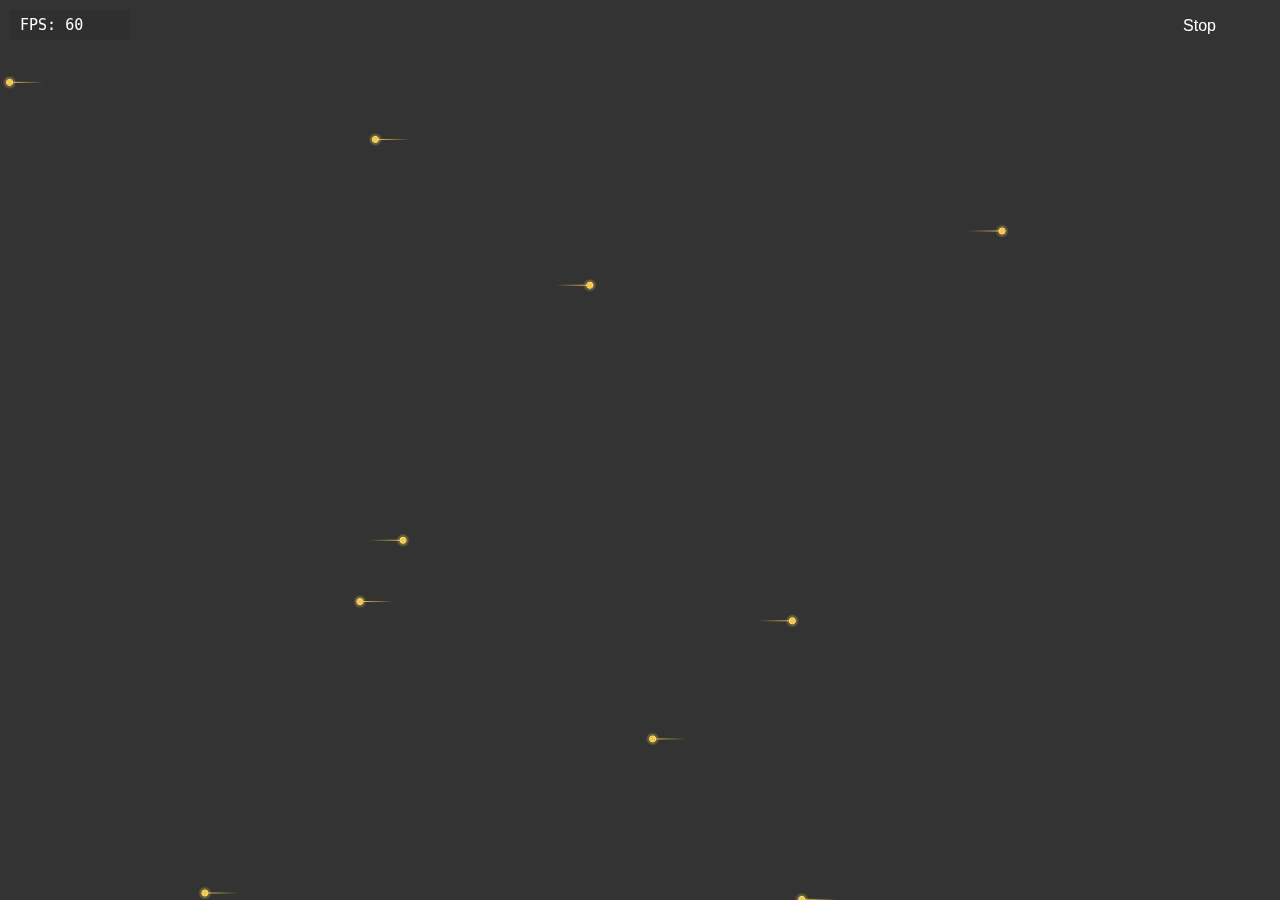
<file: dots-moving/index.html>
<!DOCTYPE html>
<html>
<head>
    <meta charset="utf-8">
    <meta name="viewport" content="width=device-width, initial-scale=1">
<script type="module" src="/dots-moving/_assets/index.9b60c35c.js"></script>
<link rel="stylesheet" href="/dots-moving/_assets/style.286138e9.css">
</head>
<body>
<div id="app"></div>

</body>
</html>
</file>
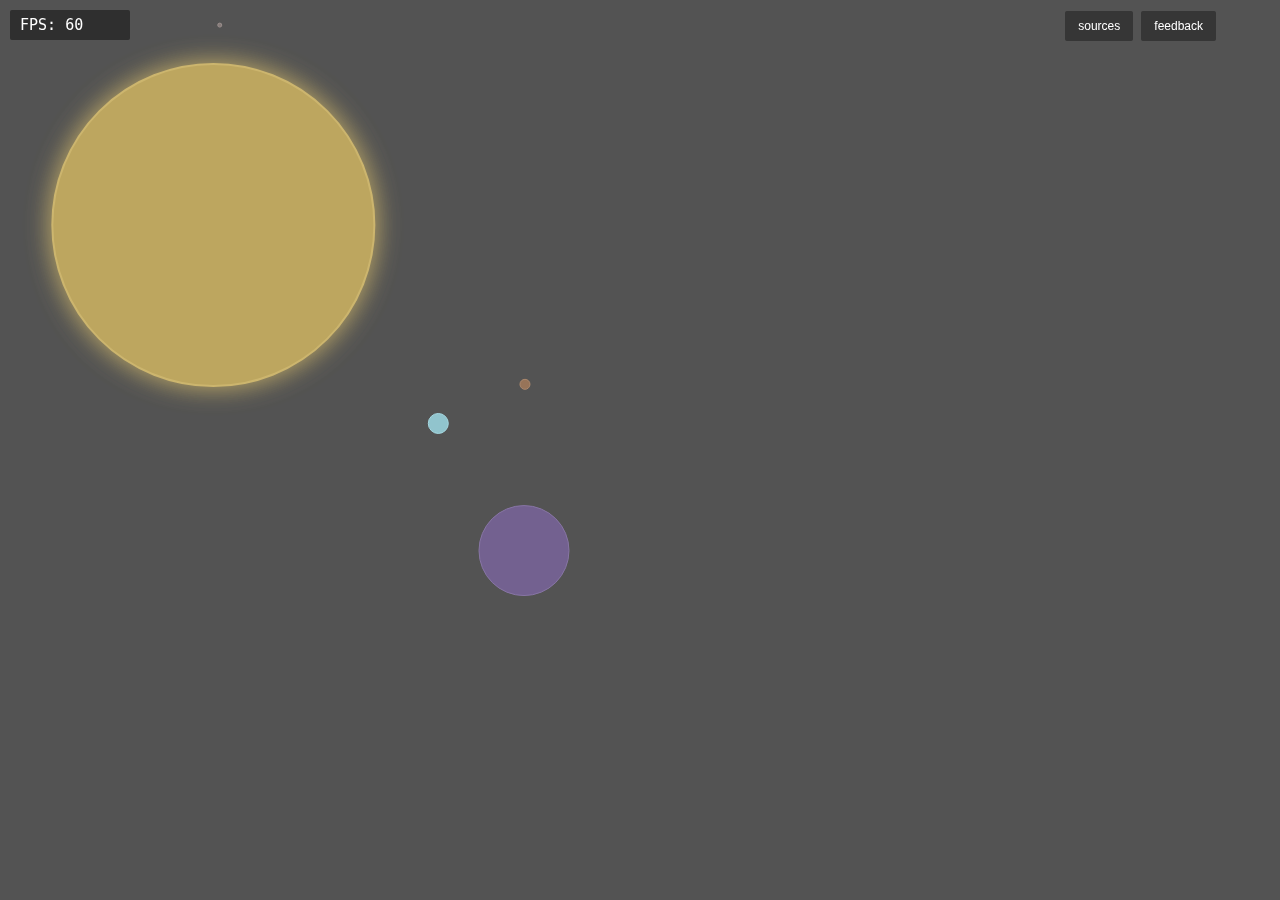
<file: space/index.html>
<!DOCTYPE html>
<html lang="en">
<head>
    <meta charset="utf-8">
    <meta http-equiv="X-UA-Compatible" content="IE=edge">
    <meta name="viewport" content="width=device-width, initial-scale=1">
    <title>Space Interactive</title>
    <link rel="stylesheet" href="/space/css/styles.css">
</head>
<body>


<section class="hero is-fullheight" id="has-background">
    <div class="hero-head">
        <nav class="navbar">
            <div class="container">
                <div id="navbarMenu" class="navbar-menu">
                    <div class="navbar-end">
                        <div class="navbar-item">
                            <div class="buttons">
                                <a class="button is-dark is-small" href="#">
                                    <span>sources</span>
                                </a>
                                <a class="button is-dark is-small" href="#">
                                    <span>feedback</span>
                                </a>
                            </div>
                        </div>
                    </div>
                </div>
            </div>
        </nav>
    </div>
</section>

<script src="/space/js/bundle.js"></script>

</body>
</html>
</file>
<file: dots-moving/_assets/style.286138e9.css>
@charset "UTF-8";.canvas-box[data-v-0a19a7e4]{background-color:#333;position:absolute;height:100%;width:100%;left:0;right:0;top:0;border:0;z-index:1}.button,.file-cta,.file-name,.input,.pagination-ellipsis,.pagination-link,.pagination-next,.pagination-previous,.select select,.textarea{-moz-appearance:none;-webkit-appearance:none;align-items:center;border:1px solid transparent;border-radius:4px;box-shadow:none;display:inline-flex;font-size:1rem;height:2.5em;justify-content:flex-start;line-height:1.5;padding-bottom:calc(.5em - 1px);padding-left:calc(.75em - 1px);padding-right:calc(.75em - 1px);padding-top:calc(.5em - 1px);position:relative;vertical-align:top}.button:active,.button:focus,.file-cta:active,.file-cta:focus,.file-name:active,.file-name:focus,.input:active,.input:focus,.is-active.button,.is-active.file-cta,.is-active.file-name,.is-active.input,.is-active.pagination-ellipsis,.is-active.pagination-link,.is-active.pagination-next,.is-active.pagination-previous,.is-active.textarea,.is-focused.button,.is-focused.file-cta,.is-focused.file-name,.is-focused.input,.is-focused.pagination-ellipsis,.is-focused.pagination-link,.is-focused.pagination-next,.is-focused.pagination-previous,.is-focused.textarea,.pagination-ellipsis:active,.pagination-ellipsis:focus,.pagination-link:active,.pagination-link:focus,.pagination-next:active,.pagination-next:focus,.pagination-previous:active,.pagination-previous:focus,.select select.is-active,.select select.is-focused,.select select:active,.select select:focus,.textarea:active,.textarea:focus{outline:0}.select fieldset[disabled] select,.select select[disabled],[disabled].button,[disabled].file-cta,[disabled].file-name,[disabled].input,[disabled].pagination-ellipsis,[disabled].pagination-link,[disabled].pagination-next,[disabled].pagination-previous,[disabled].textarea,fieldset[disabled] .button,fieldset[disabled] .file-cta,fieldset[disabled] .file-name,fieldset[disabled] .input,fieldset[disabled] .pagination-ellipsis,fieldset[disabled] .pagination-link,fieldset[disabled] .pagination-next,fieldset[disabled] .pagination-previous,fieldset[disabled] .select select,fieldset[disabled] .textarea{cursor:not-allowed}.breadcrumb,.button,.file,.is-unselectable,.pagination-ellipsis,.pagination-link,.pagination-next,.pagination-previous,.tabs{-webkit-touch-callout:none;-webkit-user-select:none;-moz-user-select:none;-ms-user-select:none;user-select:none}.navbar-link:not(.is-arrowless)::after,.select:not(.is-multiple):not(.is-loading)::after{border:3px solid transparent;border-radius:2px;border-right:0;border-top:0;content:" ";display:block;height:.625em;margin-top:-.4375em;pointer-events:none;position:absolute;top:50%;transform:rotate(-45deg);transform-origin:center;width:.625em}.block:not(:last-child),.box:not(:last-child),.breadcrumb:not(:last-child),.content:not(:last-child),.highlight:not(:last-child),.level:not(:last-child),.message:not(:last-child),.notification:not(:last-child),.pagination:not(:last-child),.progress:not(:last-child),.subtitle:not(:last-child),.table-container:not(:last-child),.table:not(:last-child),.tabs:not(:last-child),.title:not(:last-child){margin-bottom:1.5rem}.delete,.modal-close{-webkit-touch-callout:none;-webkit-user-select:none;-moz-user-select:none;-ms-user-select:none;user-select:none;-moz-appearance:none;-webkit-appearance:none;background-color:rgba(10,10,10,.2);border:none;border-radius:290486px;cursor:pointer;pointer-events:auto;display:inline-block;flex-grow:0;flex-shrink:0;font-size:0;height:20px;max-height:20px;max-width:20px;min-height:20px;min-width:20px;outline:0;position:relative;vertical-align:top;width:20px}.delete::after,.delete::before,.modal-close::after,.modal-close::before{background-color:#fff;content:"";display:block;left:50%;position:absolute;top:50%;transform:translateX(-50%) translateY(-50%) rotate(45deg);transform-origin:center center}.delete::before,.modal-close::before{height:2px;width:50%}.delete::after,.modal-close::after{height:50%;width:2px}.delete:focus,.delete:hover,.modal-close:focus,.modal-close:hover{background-color:rgba(10,10,10,.3)}.delete:active,.modal-close:active{background-color:rgba(10,10,10,.4)}.is-small.delete,.is-small.modal-close{height:16px;max-height:16px;max-width:16px;min-height:16px;min-width:16px;width:16px}.is-medium.delete,.is-medium.modal-close{height:24px;max-height:24px;max-width:24px;min-height:24px;min-width:24px;width:24px}.is-large.delete,.is-large.modal-close{height:32px;max-height:32px;max-width:32px;min-height:32px;min-width:32px;width:32px}.button.is-loading::after,.control.is-loading::after,.loader,.select.is-loading::after{animation:.5s linear infinite spinAround;border:2px solid #dbdbdb;border-radius:290486px;border-right-color:transparent;border-top-color:transparent;content:"";display:block;height:1em;position:relative;width:1em}.hero-video,.image.is-16by9 .has-ratio,.image.is-16by9 img,.image.is-1by1 .has-ratio,.image.is-1by1 img,.image.is-1by2 .has-ratio,.image.is-1by2 img,.image.is-1by3 .has-ratio,.image.is-1by3 img,.image.is-2by1 .has-ratio,.image.is-2by1 img,.image.is-2by3 .has-ratio,.image.is-2by3 img,.image.is-3by1 .has-ratio,.image.is-3by1 img,.image.is-3by2 .has-ratio,.image.is-3by2 img,.image.is-3by4 .has-ratio,.image.is-3by4 img,.image.is-3by5 .has-ratio,.image.is-3by5 img,.image.is-4by3 .has-ratio,.image.is-4by3 img,.image.is-4by5 .has-ratio,.image.is-4by5 img,.image.is-5by3 .has-ratio,.image.is-5by3 img,.image.is-5by4 .has-ratio,.image.is-5by4 img,.image.is-9by16 .has-ratio,.image.is-9by16 img,.image.is-square .has-ratio,.image.is-square img,.is-overlay,.modal,.modal-background{bottom:0;left:0;position:absolute;right:0;top:0}blockquote,body,dd,dl,dt,fieldset,figure,h1,h2,h3,h4,h5,h6,hr,html,iframe,legend,li,ol,p,pre,textarea,ul{margin:0;padding:0}h1,h2,h3,h4,h5,h6{font-size:100%;font-weight:400}ul{list-style:none}button,input,select,textarea{margin:0}html{box-sizing:border-box;background-color:#fff;font-size:16px;-moz-osx-font-smoothing:grayscale;-webkit-font-smoothing:antialiased;min-width:300px;overflow-x:hidden;overflow-y:scroll;text-rendering:optimizeLegibility;text-size-adjust:100%}*,::after,::before{box-sizing:inherit}img,video{height:auto;max-width:100%}iframe{border:0}table{border-collapse:collapse;border-spacing:0}td,th{padding:0}table td:not([align]),table th:not([align]),td:not([align]),th:not([align]){text-align:inherit}article,aside,figure,footer,header,hgroup,section{display:block}body,button,input,optgroup,select,textarea{font-family:BlinkMacSystemFont,-apple-system,"Segoe UI",Roboto,Oxygen,Ubuntu,Cantarell,"Fira Sans","Droid Sans","Helvetica Neue",Helvetica,Arial,sans-serif}code,pre{-moz-osx-font-smoothing:auto;-webkit-font-smoothing:auto;font-family:monospace}body{color:#4a4a4a;font-size:1em;font-weight:400;line-height:1.5}a{color:#3273dc;cursor:pointer;text-decoration:none}a strong{color:currentColor}a:hover,table th{color:#363636}code{background-color:#f5f5f5;color:#da1039;font-size:.875em;font-weight:400;padding:.25em .5em}hr{background-color:#f5f5f5;border:none;display:block;height:2px;margin:1.5rem 0}input[type=checkbox],input[type=radio]{vertical-align:baseline}small{font-size:.875em}span{font-style:inherit;font-weight:inherit}strong{color:#363636;font-weight:700}fieldset{border:none}pre{-webkit-overflow-scrolling:touch;background-color:#f5f5f5;color:#4a4a4a;font-size:.875em;overflow-x:auto;padding:1.25rem 1.5rem;white-space:pre;word-wrap:normal}pre code{background-color:transparent;color:currentColor;font-size:1em;padding:0}table td,table th{vertical-align:top}@keyframes spinAround{from{transform:rotate(0)}to{transform:rotate(359deg)}}.box{background-color:#fff;border-radius:6px;box-shadow:0 .5em 1em -.125em rgba(10,10,10,.1),0 0 0 1px rgba(10,10,10,.02);color:#4a4a4a;display:block;padding:1.25rem}a.box:focus,a.box:hover{box-shadow:0 .5em 1em -.125em rgba(10,10,10,.1),0 0 0 1px #3273dc}a.box:active{box-shadow:inset 0 1px 2px rgba(10,10,10,.2),0 0 0 1px #3273dc}.button{background-color:#fff;border-color:#dbdbdb;border-width:1px;color:#363636;cursor:pointer;justify-content:center;padding-bottom:calc(.5em - 1px);padding-left:1em;padding-right:1em;padding-top:calc(.5em - 1px);text-align:center;white-space:nowrap}.button strong{color:inherit}.button .icon,.button .icon.is-large,.button .icon.is-medium,.button .icon.is-small{height:1.5em;width:1.5em}.button .icon:first-child:not(:last-child){margin-left:calc(-.5em - 1px);margin-right:.25em}.button .icon:last-child:not(:first-child){margin-left:.25em;margin-right:calc(-.5em - 1px)}.button .icon:first-child:last-child{margin-left:calc(-.5em - 1px);margin-right:calc(-.5em - 1px)}.button.is-hovered,.button:hover{border-color:#b5b5b5;color:#363636}.button.is-focused,.button:focus{border-color:#3273dc;color:#363636}.button.is-focused:not(:active),.button:focus:not(:active){box-shadow:0 0 0 .125em rgba(50,115,220,.25)}.button.is-active,.button:active{border-color:#4a4a4a;color:#363636}.button.is-text{background-color:transparent;border-color:transparent;color:#4a4a4a;text-decoration:underline}.button.is-text.is-focused,.button.is-text.is-hovered,.button.is-text:focus,.button.is-text:hover{background-color:#f5f5f5;color:#363636}.button.is-text.is-active,.button.is-text:active{background-color:#e8e8e8;color:#363636}.button.is-text[disabled],fieldset[disabled] .button.is-text{background-color:transparent;border-color:transparent;box-shadow:none}.button.is-ghost{background:0 0;border-color:transparent;color:#3273dc;text-decoration:none}.button.is-ghost.is-hovered,.button.is-ghost:hover{color:#3273dc;text-decoration:underline}.button.is-white{background-color:#fff;border-color:transparent;color:#0a0a0a}.button.is-white.is-hovered,.button.is-white:hover{background-color:#f9f9f9;border-color:transparent;color:#0a0a0a}.button.is-white.is-focused,.button.is-white:focus{border-color:transparent;color:#0a0a0a}.button.is-white.is-focused:not(:active),.button.is-white:focus:not(:active){box-shadow:0 0 0 .125em rgba(255,255,255,.25)}.button.is-white.is-active,.button.is-white:active{background-color:#f2f2f2;border-color:transparent;color:#0a0a0a}.button.is-white[disabled],fieldset[disabled] .button.is-white{background-color:#fff;border-color:transparent;box-shadow:none}.button.is-white.is-inverted{background-color:#0a0a0a;color:#fff}.button.is-white.is-inverted.is-hovered,.button.is-white.is-inverted:hover{background-color:#000}.button.is-white.is-inverted[disabled],fieldset[disabled] .button.is-white.is-inverted{background-color:#0a0a0a;border-color:transparent;box-shadow:none;color:#fff}.button.is-white.is-loading::after{border-color:transparent transparent #0a0a0a #0a0a0a!important}.button.is-white.is-outlined{background-color:transparent;border-color:#fff;color:#fff}.button.is-white.is-outlined.is-focused,.button.is-white.is-outlined.is-hovered,.button.is-white.is-outlined:focus,.button.is-white.is-outlined:hover{background-color:#fff;border-color:#fff;color:#0a0a0a}.button.is-white.is-outlined.is-loading::after{border-color:transparent transparent #fff #fff!important}.button.is-white.is-outlined.is-loading.is-focused::after,.button.is-white.is-outlined.is-loading.is-hovered::after,.button.is-white.is-outlined.is-loading:focus::after,.button.is-white.is-outlined.is-loading:hover::after{border-color:transparent transparent #0a0a0a #0a0a0a!important}.button.is-white.is-outlined[disabled],fieldset[disabled] .button.is-white.is-outlined{background-color:transparent;border-color:#fff;box-shadow:none;color:#fff}.button.is-white.is-inverted.is-outlined{background-color:transparent;border-color:#0a0a0a;color:#0a0a0a}.button.is-white.is-inverted.is-outlined.is-focused,.button.is-white.is-inverted.is-outlined.is-hovered,.button.is-white.is-inverted.is-outlined:focus,.button.is-white.is-inverted.is-outlined:hover{background-color:#0a0a0a;color:#fff}.button.is-white.is-inverted.is-outlined.is-loading.is-focused::after,.button.is-white.is-inverted.is-outlined.is-loading.is-hovered::after,.button.is-white.is-inverted.is-outlined.is-loading:focus::after,.button.is-white.is-inverted.is-outlined.is-loading:hover::after{border-color:transparent transparent #fff #fff!important}.button.is-white.is-inverted.is-outlined[disabled],fieldset[disabled] .button.is-white.is-inverted.is-outlined{background-color:transparent;border-color:#0a0a0a;box-shadow:none;color:#0a0a0a}.button.is-black{background-color:#0a0a0a;border-color:transparent;color:#fff}.button.is-black.is-hovered,.button.is-black:hover{background-color:#040404;border-color:transparent;color:#fff}.button.is-black.is-focused,.button.is-black:focus{border-color:transparent;color:#fff}.button.is-black.is-focused:not(:active),.button.is-black:focus:not(:active){box-shadow:0 0 0 .125em rgba(10,10,10,.25)}.button.is-black.is-active,.button.is-black:active{background-color:#000;border-color:transparent;color:#fff}.button.is-black[disabled],fieldset[disabled] .button.is-black{background-color:#0a0a0a;border-color:transparent;box-shadow:none}.button.is-black.is-inverted{background-color:#fff;color:#0a0a0a}.button.is-black.is-inverted.is-hovered,.button.is-black.is-inverted:hover{background-color:#f2f2f2}.button.is-black.is-inverted[disabled],fieldset[disabled] .button.is-black.is-inverted{background-color:#fff;border-color:transparent;box-shadow:none;color:#0a0a0a}.button.is-black.is-loading::after{border-color:transparent transparent #fff #fff!important}.button.is-black.is-outlined{background-color:transparent;border-color:#0a0a0a;color:#0a0a0a}.button.is-black.is-outlined.is-focused,.button.is-black.is-outlined.is-hovered,.button.is-black.is-outlined:focus,.button.is-black.is-outlined:hover{background-color:#0a0a0a;border-color:#0a0a0a;color:#fff}.button.is-black.is-outlined.is-loading::after{border-color:transparent transparent #0a0a0a #0a0a0a!important}.button.is-black.is-outlined.is-loading.is-focused::after,.button.is-black.is-outlined.is-loading.is-hovered::after,.button.is-black.is-outlined.is-loading:focus::after,.button.is-black.is-outlined.is-loading:hover::after{border-color:transparent transparent #fff #fff!important}.button.is-black.is-outlined[disabled],fieldset[disabled] .button.is-black.is-outlined{background-color:transparent;border-color:#0a0a0a;box-shadow:none;color:#0a0a0a}.button.is-black.is-inverted.is-outlined{background-color:transparent;border-color:#fff;color:#fff}.button.is-black.is-inverted.is-outlined.is-focused,.button.is-black.is-inverted.is-outlined.is-hovered,.button.is-black.is-inverted.is-outlined:focus,.button.is-black.is-inverted.is-outlined:hover{background-color:#fff;color:#0a0a0a}.button.is-black.is-inverted.is-outlined.is-loading.is-focused::after,.button.is-black.is-inverted.is-outlined.is-loading.is-hovered::after,.button.is-black.is-inverted.is-outlined.is-loading:focus::after,.button.is-black.is-inverted.is-outlined.is-loading:hover::after{border-color:transparent transparent #0a0a0a #0a0a0a!important}.button.is-black.is-inverted.is-outlined[disabled],fieldset[disabled] .button.is-black.is-inverted.is-outlined{background-color:transparent;border-color:#fff;box-shadow:none;color:#fff}.button.is-light{background-color:#f5f5f5;border-color:transparent;color:rgba(0,0,0,.7)}.button.is-light.is-hovered,.button.is-light:hover{background-color:#eee;border-color:transparent;color:rgba(0,0,0,.7)}.button.is-light.is-focused,.button.is-light:focus{border-color:transparent;color:rgba(0,0,0,.7)}.button.is-light.is-focused:not(:active),.button.is-light:focus:not(:active){box-shadow:0 0 0 .125em rgba(245,245,245,.25)}.button.is-light.is-active,.button.is-light:active{background-color:#e8e8e8;border-color:transparent;color:rgba(0,0,0,.7)}.button.is-light[disabled],fieldset[disabled] .button.is-light{background-color:#f5f5f5;border-color:transparent;box-shadow:none}.button.is-light.is-inverted{background-color:rgba(0,0,0,.7);color:#f5f5f5}.button.is-light.is-inverted.is-hovered,.button.is-light.is-inverted:hover{background-color:rgba(0,0,0,.7)}.button.is-light.is-inverted[disabled],fieldset[disabled] .button.is-light.is-inverted{background-color:rgba(0,0,0,.7);border-color:transparent;box-shadow:none;color:#f5f5f5}.button.is-light.is-loading::after{border-color:transparent transparent rgba(0,0,0,.7) rgba(0,0,0,.7)!important}.button.is-light.is-outlined{background-color:transparent;border-color:#f5f5f5;color:#f5f5f5}.button.is-light.is-outlined.is-focused,.button.is-light.is-outlined.is-hovered,.button.is-light.is-outlined:focus,.button.is-light.is-outlined:hover{background-color:#f5f5f5;border-color:#f5f5f5;color:rgba(0,0,0,.7)}.button.is-light.is-outlined.is-loading::after{border-color:transparent transparent #f5f5f5 #f5f5f5!important}.button.is-light.is-outlined.is-loading.is-focused::after,.button.is-light.is-outlined.is-loading.is-hovered::after,.button.is-light.is-outlined.is-loading:focus::after,.button.is-light.is-outlined.is-loading:hover::after{border-color:transparent transparent rgba(0,0,0,.7) rgba(0,0,0,.7)!important}.button.is-light.is-outlined[disabled],fieldset[disabled] .button.is-light.is-outlined{background-color:transparent;border-color:#f5f5f5;box-shadow:none;color:#f5f5f5}.button.is-light.is-inverted.is-outlined{background-color:transparent;border-color:rgba(0,0,0,.7);color:rgba(0,0,0,.7)}.button.is-light.is-inverted.is-outlined.is-focused,.button.is-light.is-inverted.is-outlined.is-hovered,.button.is-light.is-inverted.is-outlined:focus,.button.is-light.is-inverted.is-outlined:hover{background-color:rgba(0,0,0,.7);color:#f5f5f5}.button.is-light.is-inverted.is-outlined.is-loading.is-focused::after,.button.is-light.is-inverted.is-outlined.is-loading.is-hovered::after,.button.is-light.is-inverted.is-outlined.is-loading:focus::after,.button.is-light.is-inverted.is-outlined.is-loading:hover::after{border-color:transparent transparent #f5f5f5 #f5f5f5!important}.button.is-light.is-inverted.is-outlined[disabled],fieldset[disabled] .button.is-light.is-inverted.is-outlined{background-color:transparent;border-color:rgba(0,0,0,.7);box-shadow:none;color:rgba(0,0,0,.7)}.button.is-dark{background-color:#363636;border-color:transparent;color:#fff}.button.is-dark.is-hovered,.button.is-dark:hover{background-color:#2f2f2f;border-color:transparent;color:#fff}.button.is-dark.is-focused,.button.is-dark:focus{border-color:transparent;color:#fff}.button.is-dark.is-focused:not(:active),.button.is-dark:focus:not(:active){box-shadow:0 0 0 .125em rgba(54,54,54,.25)}.button.is-dark.is-active,.button.is-dark:active{background-color:#292929;border-color:transparent;color:#fff}.button.is-dark[disabled],fieldset[disabled] .button.is-dark{background-color:#363636;border-color:transparent;box-shadow:none}.button.is-dark.is-inverted{background-color:#fff;color:#363636}.button.is-dark.is-inverted.is-hovered,.button.is-dark.is-inverted:hover{background-color:#f2f2f2}.button.is-dark.is-inverted[disabled],fieldset[disabled] .button.is-dark.is-inverted{background-color:#fff;border-color:transparent;box-shadow:none;color:#363636}.button.is-dark.is-loading::after{border-color:transparent transparent #fff #fff!important}.button.is-dark.is-outlined{background-color:transparent;border-color:#363636;color:#363636}.button.is-dark.is-outlined.is-focused,.button.is-dark.is-outlined.is-hovered,.button.is-dark.is-outlined:focus,.button.is-dark.is-outlined:hover{background-color:#363636;border-color:#363636;color:#fff}.button.is-dark.is-outlined.is-loading::after{border-color:transparent transparent #363636 #363636!important}.button.is-dark.is-outlined.is-loading.is-focused::after,.button.is-dark.is-outlined.is-loading.is-hovered::after,.button.is-dark.is-outlined.is-loading:focus::after,.button.is-dark.is-outlined.is-loading:hover::after{border-color:transparent transparent #fff #fff!important}.button.is-dark.is-outlined[disabled],fieldset[disabled] .button.is-dark.is-outlined{background-color:transparent;border-color:#363636;box-shadow:none;color:#363636}.button.is-dark.is-inverted.is-outlined{background-color:transparent;border-color:#fff;color:#fff}.button.is-dark.is-inverted.is-outlined.is-focused,.button.is-dark.is-inverted.is-outlined.is-hovered,.button.is-dark.is-inverted.is-outlined:focus,.button.is-dark.is-inverted.is-outlined:hover{background-color:#fff;color:#363636}.button.is-dark.is-inverted.is-outlined.is-loading.is-focused::after,.button.is-dark.is-inverted.is-outlined.is-loading.is-hovered::after,.button.is-dark.is-inverted.is-outlined.is-loading:focus::after,.button.is-dark.is-inverted.is-outlined.is-loading:hover::after{border-color:transparent transparent #363636 #363636!important}.button.is-dark.is-inverted.is-outlined[disabled],fieldset[disabled] .button.is-dark.is-inverted.is-outlined{background-color:transparent;border-color:#fff;box-shadow:none;color:#fff}.button.is-primary{background-color:#00d1b2;border-color:transparent;color:#fff}.button.is-primary.is-hovered,.button.is-primary:hover{background-color:#00c4a7;border-color:transparent;color:#fff}.button.is-primary.is-focused,.button.is-primary:focus{border-color:transparent;color:#fff}.button.is-primary.is-focused:not(:active),.button.is-primary:focus:not(:active){box-shadow:0 0 0 .125em rgba(0,209,178,.25)}.button.is-primary.is-active,.button.is-primary:active{background-color:#00b89c;border-color:transparent;color:#fff}.button.is-primary[disabled],fieldset[disabled] .button.is-primary{background-color:#00d1b2;border-color:transparent;box-shadow:none}.button.is-primary.is-inverted{background-color:#fff;color:#00d1b2}.button.is-primary.is-inverted.is-hovered,.button.is-primary.is-inverted:hover{background-color:#f2f2f2}.button.is-primary.is-inverted[disabled],fieldset[disabled] .button.is-primary.is-inverted{background-color:#fff;border-color:transparent;box-shadow:none;color:#00d1b2}.button.is-primary.is-loading::after{border-color:transparent transparent #fff #fff!important}.button.is-primary.is-outlined{background-color:transparent;border-color:#00d1b2;color:#00d1b2}.button.is-primary.is-outlined.is-focused,.button.is-primary.is-outlined.is-hovered,.button.is-primary.is-outlined:focus,.button.is-primary.is-outlined:hover{background-color:#00d1b2;border-color:#00d1b2;color:#fff}.button.is-primary.is-outlined.is-loading::after{border-color:transparent transparent #00d1b2 #00d1b2!important}.button.is-primary.is-outlined.is-loading.is-focused::after,.button.is-primary.is-outlined.is-loading.is-hovered::after,.button.is-primary.is-outlined.is-loading:focus::after,.button.is-primary.is-outlined.is-loading:hover::after{border-color:transparent transparent #fff #fff!important}.button.is-primary.is-outlined[disabled],fieldset[disabled] .button.is-primary.is-outlined{background-color:transparent;border-color:#00d1b2;box-shadow:none;color:#00d1b2}.button.is-primary.is-inverted.is-outlined{background-color:transparent;border-color:#fff;color:#fff}.button.is-primary.is-inverted.is-outlined.is-focused,.button.is-primary.is-inverted.is-outlined.is-hovered,.button.is-primary.is-inverted.is-outlined:focus,.button.is-primary.is-inverted.is-outlined:hover{background-color:#fff;color:#00d1b2}.button.is-primary.is-inverted.is-outlined.is-loading.is-focused::after,.button.is-primary.is-inverted.is-outlined.is-loading.is-hovered::after,.button.is-primary.is-inverted.is-outlined.is-loading:focus::after,.button.is-primary.is-inverted.is-outlined.is-loading:hover::after{border-color:transparent transparent #00d1b2 #00d1b2!important}.button.is-primary.is-inverted.is-outlined[disabled],fieldset[disabled] .button.is-primary.is-inverted.is-outlined{background-color:transparent;border-color:#fff;box-shadow:none;color:#fff}.button.is-primary.is-light{background-color:#ebfffc;color:#00947e}.button.is-primary.is-light.is-hovered,.button.is-primary.is-light:hover{background-color:#defffa;border-color:transparent;color:#00947e}.button.is-primary.is-light.is-active,.button.is-primary.is-light:active{background-color:#d1fff8;border-color:transparent;color:#00947e}.button.is-link{background-color:#3273dc;border-color:transparent;color:#fff}.button.is-link.is-hovered,.button.is-link:hover{background-color:#276cda;border-color:transparent;color:#fff}.button.is-link.is-focused,.button.is-link:focus{border-color:transparent;color:#fff}.button.is-link.is-focused:not(:active),.button.is-link:focus:not(:active){box-shadow:0 0 0 .125em rgba(50,115,220,.25)}.button.is-link.is-active,.button.is-link:active{background-color:#2366d1;border-color:transparent;color:#fff}.button.is-link[disabled],fieldset[disabled] .button.is-link{background-color:#3273dc;border-color:transparent;box-shadow:none}.button.is-link.is-inverted{background-color:#fff;color:#3273dc}.button.is-link.is-inverted.is-hovered,.button.is-link.is-inverted:hover{background-color:#f2f2f2}.button.is-link.is-inverted[disabled],fieldset[disabled] .button.is-link.is-inverted{background-color:#fff;border-color:transparent;box-shadow:none;color:#3273dc}.button.is-link.is-loading::after{border-color:transparent transparent #fff #fff!important}.button.is-link.is-outlined{background-color:transparent;border-color:#3273dc;color:#3273dc}.button.is-link.is-outlined.is-focused,.button.is-link.is-outlined.is-hovered,.button.is-link.is-outlined:focus,.button.is-link.is-outlined:hover{background-color:#3273dc;border-color:#3273dc;color:#fff}.button.is-link.is-outlined.is-loading::after{border-color:transparent transparent #3273dc #3273dc!important}.button.is-link.is-outlined.is-loading.is-focused::after,.button.is-link.is-outlined.is-loading.is-hovered::after,.button.is-link.is-outlined.is-loading:focus::after,.button.is-link.is-outlined.is-loading:hover::after{border-color:transparent transparent #fff #fff!important}.button.is-link.is-outlined[disabled],fieldset[disabled] .button.is-link.is-outlined{background-color:transparent;border-color:#3273dc;box-shadow:none;color:#3273dc}.button.is-link.is-inverted.is-outlined{background-color:transparent;border-color:#fff;color:#fff}.button.is-link.is-inverted.is-outlined.is-focused,.button.is-link.is-inverted.is-outlined.is-hovered,.button.is-link.is-inverted.is-outlined:focus,.button.is-link.is-inverted.is-outlined:hover{background-color:#fff;color:#3273dc}.button.is-link.is-inverted.is-outlined.is-loading.is-focused::after,.button.is-link.is-inverted.is-outlined.is-loading.is-hovered::after,.button.is-link.is-inverted.is-outlined.is-loading:focus::after,.button.is-link.is-inverted.is-outlined.is-loading:hover::after{border-color:transparent transparent #3273dc #3273dc!important}.button.is-link.is-inverted.is-outlined[disabled],fieldset[disabled] .button.is-link.is-inverted.is-outlined{background-color:transparent;border-color:#fff;box-shadow:none;color:#fff}.button.is-link.is-light{background-color:#eef3fc;color:#2160c4}.button.is-link.is-light.is-hovered,.button.is-link.is-light:hover{background-color:#e3ecfa;border-color:transparent;color:#2160c4}.button.is-link.is-light.is-active,.button.is-link.is-light:active{background-color:#d8e4f8;border-color:transparent;color:#2160c4}.button.is-info{background-color:#3298dc;border-color:transparent;color:#fff}.button.is-info.is-hovered,.button.is-info:hover{background-color:#2793da;border-color:transparent;color:#fff}.button.is-info.is-focused,.button.is-info:focus{border-color:transparent;color:#fff}.button.is-info.is-focused:not(:active),.button.is-info:focus:not(:active){box-shadow:0 0 0 .125em rgba(50,152,220,.25)}.button.is-info.is-active,.button.is-info:active{background-color:#238cd1;border-color:transparent;color:#fff}.button.is-info[disabled],fieldset[disabled] .button.is-info{background-color:#3298dc;border-color:transparent;box-shadow:none}.button.is-info.is-inverted{background-color:#fff;color:#3298dc}.button.is-info.is-inverted.is-hovered,.button.is-info.is-inverted:hover{background-color:#f2f2f2}.button.is-info.is-inverted[disabled],fieldset[disabled] .button.is-info.is-inverted{background-color:#fff;border-color:transparent;box-shadow:none;color:#3298dc}.button.is-info.is-loading::after{border-color:transparent transparent #fff #fff!important}.button.is-info.is-outlined{background-color:transparent;border-color:#3298dc;color:#3298dc}.button.is-info.is-outlined.is-focused,.button.is-info.is-outlined.is-hovered,.button.is-info.is-outlined:focus,.button.is-info.is-outlined:hover{background-color:#3298dc;border-color:#3298dc;color:#fff}.button.is-info.is-outlined.is-loading::after{border-color:transparent transparent #3298dc #3298dc!important}.button.is-info.is-outlined.is-loading.is-focused::after,.button.is-info.is-outlined.is-loading.is-hovered::after,.button.is-info.is-outlined.is-loading:focus::after,.button.is-info.is-outlined.is-loading:hover::after{border-color:transparent transparent #fff #fff!important}.button.is-info.is-outlined[disabled],fieldset[disabled] .button.is-info.is-outlined{background-color:transparent;border-color:#3298dc;box-shadow:none;color:#3298dc}.button.is-info.is-inverted.is-outlined{background-color:transparent;border-color:#fff;color:#fff}.button.is-info.is-inverted.is-outlined.is-focused,.button.is-info.is-inverted.is-outlined.is-hovered,.button.is-info.is-inverted.is-outlined:focus,.button.is-info.is-inverted.is-outlined:hover{background-color:#fff;color:#3298dc}.button.is-info.is-inverted.is-outlined.is-loading.is-focused::after,.button.is-info.is-inverted.is-outlined.is-loading.is-hovered::after,.button.is-info.is-inverted.is-outlined.is-loading:focus::after,.button.is-info.is-inverted.is-outlined.is-loading:hover::after{border-color:transparent transparent #3298dc #3298dc!important}.button.is-info.is-inverted.is-outlined[disabled],fieldset[disabled] .button.is-info.is-inverted.is-outlined{background-color:transparent;border-color:#fff;box-shadow:none;color:#fff}.button.is-info.is-light{background-color:#eef6fc;color:#1d72aa}.button.is-info.is-light.is-hovered,.button.is-info.is-light:hover{background-color:#e3f1fa;border-color:transparent;color:#1d72aa}.button.is-info.is-light.is-active,.button.is-info.is-light:active{background-color:#d8ebf8;border-color:transparent;color:#1d72aa}.button.is-success{background-color:#48c774;border-color:transparent;color:#fff}.button.is-success.is-hovered,.button.is-success:hover{background-color:#3ec46d;border-color:transparent;color:#fff}.button.is-success.is-focused,.button.is-success:focus{border-color:transparent;color:#fff}.button.is-success.is-focused:not(:active),.button.is-success:focus:not(:active){box-shadow:0 0 0 .125em rgba(72,199,116,.25)}.button.is-success.is-active,.button.is-success:active{background-color:#3abb67;border-color:transparent;color:#fff}.button.is-success[disabled],fieldset[disabled] .button.is-success{background-color:#48c774;border-color:transparent;box-shadow:none}.button.is-success.is-inverted{background-color:#fff;color:#48c774}.button.is-success.is-inverted.is-hovered,.button.is-success.is-inverted:hover{background-color:#f2f2f2}.button.is-success.is-inverted[disabled],fieldset[disabled] .button.is-success.is-inverted{background-color:#fff;border-color:transparent;box-shadow:none;color:#48c774}.button.is-success.is-loading::after{border-color:transparent transparent #fff #fff!important}.button.is-success.is-outlined{background-color:transparent;border-color:#48c774;color:#48c774}.button.is-success.is-outlined.is-focused,.button.is-success.is-outlined.is-hovered,.button.is-success.is-outlined:focus,.button.is-success.is-outlined:hover{background-color:#48c774;border-color:#48c774;color:#fff}.button.is-success.is-outlined.is-loading::after{border-color:transparent transparent #48c774 #48c774!important}.button.is-success.is-outlined.is-loading.is-focused::after,.button.is-success.is-outlined.is-loading.is-hovered::after,.button.is-success.is-outlined.is-loading:focus::after,.button.is-success.is-outlined.is-loading:hover::after{border-color:transparent transparent #fff #fff!important}.button.is-success.is-outlined[disabled],fieldset[disabled] .button.is-success.is-outlined{background-color:transparent;border-color:#48c774;box-shadow:none;color:#48c774}.button.is-success.is-inverted.is-outlined{background-color:transparent;border-color:#fff;color:#fff}.button.is-success.is-inverted.is-outlined.is-focused,.button.is-success.is-inverted.is-outlined.is-hovered,.button.is-success.is-inverted.is-outlined:focus,.button.is-success.is-inverted.is-outlined:hover{background-color:#fff;color:#48c774}.button.is-success.is-inverted.is-outlined.is-loading.is-focused::after,.button.is-success.is-inverted.is-outlined.is-loading.is-hovered::after,.button.is-success.is-inverted.is-outlined.is-loading:focus::after,.button.is-success.is-inverted.is-outlined.is-loading:hover::after{border-color:transparent transparent #48c774 #48c774!important}.button.is-success.is-inverted.is-outlined[disabled],fieldset[disabled] .button.is-success.is-inverted.is-outlined{background-color:transparent;border-color:#fff;box-shadow:none;color:#fff}.button.is-success.is-light{background-color:#effaf3;color:#257942}.button.is-success.is-light.is-hovered,.button.is-success.is-light:hover{background-color:#e6f7ec;border-color:transparent;color:#257942}.button.is-success.is-light.is-active,.button.is-success.is-light:active{background-color:#dcf4e4;border-color:transparent;color:#257942}.button.is-warning{background-color:#ffdd57;border-color:transparent;color:rgba(0,0,0,.7)}.button.is-warning.is-hovered,.button.is-warning:hover{background-color:#ffdb4a;border-color:transparent;color:rgba(0,0,0,.7)}.button.is-warning.is-focused,.button.is-warning:focus{border-color:transparent;color:rgba(0,0,0,.7)}.button.is-warning.is-focused:not(:active),.button.is-warning:focus:not(:active){box-shadow:0 0 0 .125em rgba(255,221,87,.25)}.button.is-warning.is-active,.button.is-warning:active{background-color:#ffd83d;border-color:transparent;color:rgba(0,0,0,.7)}.button.is-warning[disabled],fieldset[disabled] .button.is-warning{background-color:#ffdd57;border-color:transparent;box-shadow:none}.button.is-warning.is-inverted{background-color:rgba(0,0,0,.7);color:#ffdd57}.button.is-warning.is-inverted.is-hovered,.button.is-warning.is-inverted:hover{background-color:rgba(0,0,0,.7)}.button.is-warning.is-inverted[disabled],fieldset[disabled] .button.is-warning.is-inverted{background-color:rgba(0,0,0,.7);border-color:transparent;box-shadow:none;color:#ffdd57}.button.is-warning.is-loading::after{border-color:transparent transparent rgba(0,0,0,.7) rgba(0,0,0,.7)!important}.button.is-warning.is-outlined{background-color:transparent;border-color:#ffdd57;color:#ffdd57}.button.is-warning.is-outlined.is-focused,.button.is-warning.is-outlined.is-hovered,.button.is-warning.is-outlined:focus,.button.is-warning.is-outlined:hover{background-color:#ffdd57;border-color:#ffdd57;color:rgba(0,0,0,.7)}.button.is-warning.is-outlined.is-loading::after{border-color:transparent transparent #ffdd57 #ffdd57!important}.button.is-warning.is-outlined.is-loading.is-focused::after,.button.is-warning.is-outlined.is-loading.is-hovered::after,.button.is-warning.is-outlined.is-loading:focus::after,.button.is-warning.is-outlined.is-loading:hover::after{border-color:transparent transparent rgba(0,0,0,.7) rgba(0,0,0,.7)!important}.button.is-warning.is-outlined[disabled],fieldset[disabled] .button.is-warning.is-outlined{background-color:transparent;border-color:#ffdd57;box-shadow:none;color:#ffdd57}.button.is-warning.is-inverted.is-outlined{background-color:transparent;border-color:rgba(0,0,0,.7);color:rgba(0,0,0,.7)}.button.is-warning.is-inverted.is-outlined.is-focused,.button.is-warning.is-inverted.is-outlined.is-hovered,.button.is-warning.is-inverted.is-outlined:focus,.button.is-warning.is-inverted.is-outlined:hover{background-color:rgba(0,0,0,.7);color:#ffdd57}.button.is-warning.is-inverted.is-outlined.is-loading.is-focused::after,.button.is-warning.is-inverted.is-outlined.is-loading.is-hovered::after,.button.is-warning.is-inverted.is-outlined.is-loading:focus::after,.button.is-warning.is-inverted.is-outlined.is-loading:hover::after{border-color:transparent transparent #ffdd57 #ffdd57!important}.button.is-warning.is-inverted.is-outlined[disabled],fieldset[disabled] .button.is-warning.is-inverted.is-outlined{background-color:transparent;border-color:rgba(0,0,0,.7);box-shadow:none;color:rgba(0,0,0,.7)}.button.is-warning.is-light{background-color:#fffbeb;color:#947600}.button.is-warning.is-light.is-hovered,.button.is-warning.is-light:hover{background-color:#fff8de;border-color:transparent;color:#947600}.button.is-warning.is-light.is-active,.button.is-warning.is-light:active{background-color:#fff6d1;border-color:transparent;color:#947600}.button.is-danger{background-color:#f14668;border-color:transparent;color:#fff}.button.is-danger.is-hovered,.button.is-danger:hover{background-color:#f03a5f;border-color:transparent;color:#fff}.button.is-danger.is-focused,.button.is-danger:focus{border-color:transparent;color:#fff}.button.is-danger.is-focused:not(:active),.button.is-danger:focus:not(:active){box-shadow:0 0 0 .125em rgba(241,70,104,.25)}.button.is-danger.is-active,.button.is-danger:active{background-color:#ef2e55;border-color:transparent;color:#fff}.button.is-danger[disabled],fieldset[disabled] .button.is-danger{background-color:#f14668;border-color:transparent;box-shadow:none}.button.is-danger.is-inverted{background-color:#fff;color:#f14668}.button.is-danger.is-inverted.is-hovered,.button.is-danger.is-inverted:hover{background-color:#f2f2f2}.button.is-danger.is-inverted[disabled],fieldset[disabled] .button.is-danger.is-inverted{background-color:#fff;border-color:transparent;box-shadow:none;color:#f14668}.button.is-danger.is-loading::after{border-color:transparent transparent #fff #fff!important}.button.is-danger.is-outlined{background-color:transparent;border-color:#f14668;color:#f14668}.button.is-danger.is-outlined.is-focused,.button.is-danger.is-outlined.is-hovered,.button.is-danger.is-outlined:focus,.button.is-danger.is-outlined:hover{background-color:#f14668;border-color:#f14668;color:#fff}.button.is-danger.is-outlined.is-loading::after{border-color:transparent transparent #f14668 #f14668!important}.button.is-danger.is-outlined.is-loading.is-focused::after,.button.is-danger.is-outlined.is-loading.is-hovered::after,.button.is-danger.is-outlined.is-loading:focus::after,.button.is-danger.is-outlined.is-loading:hover::after{border-color:transparent transparent #fff #fff!important}.button.is-danger.is-outlined[disabled],fieldset[disabled] .button.is-danger.is-outlined{background-color:transparent;border-color:#f14668;box-shadow:none;color:#f14668}.button.is-danger.is-inverted.is-outlined{background-color:transparent;border-color:#fff;color:#fff}.button.is-danger.is-inverted.is-outlined.is-focused,.button.is-danger.is-inverted.is-outlined.is-hovered,.button.is-danger.is-inverted.is-outlined:focus,.button.is-danger.is-inverted.is-outlined:hover{background-color:#fff;color:#f14668}.button.is-danger.is-inverted.is-outlined.is-loading.is-focused::after,.button.is-danger.is-inverted.is-outlined.is-loading.is-hovered::after,.button.is-danger.is-inverted.is-outlined.is-loading:focus::after,.button.is-danger.is-inverted.is-outlined.is-loading:hover::after{border-color:transparent transparent #f14668 #f14668!important}.button.is-danger.is-inverted.is-outlined[disabled],fieldset[disabled] .button.is-danger.is-inverted.is-outlined{background-color:transparent;border-color:#fff;box-shadow:none;color:#fff}.button.is-danger.is-light{background-color:#feecf0;color:#cc0f35}.button.is-danger.is-light.is-hovered,.button.is-danger.is-light:hover{background-color:#fde0e6;border-color:transparent;color:#cc0f35}.button.is-danger.is-light.is-active,.button.is-danger.is-light:active{background-color:#fcd4dc;border-color:transparent;color:#cc0f35}.button.is-small{font-size:.75rem}.button.is-small:not(.is-rounded){border-radius:2px}.button.is-normal{font-size:1rem}.button.is-medium{font-size:1.25rem}.button.is-large{font-size:1.5rem}.button[disabled],fieldset[disabled] .button{background-color:#fff;border-color:#dbdbdb;box-shadow:none;opacity:.5}.button.is-fullwidth{display:flex;width:100%}.button.is-loading{color:transparent!important;pointer-events:none}.button.is-loading::after{left:calc(50% - (1em / 2));top:calc(50% - (1em / 2));position:absolute!important}.button.is-static{background-color:#f5f5f5;border-color:#dbdbdb;color:#7a7a7a;box-shadow:none;pointer-events:none}.button.is-rounded{border-radius:290486px;padding-left:calc(1em + .25em);padding-right:calc(1em + .25em)}.buttons{align-items:center;display:flex;flex-wrap:wrap;justify-content:flex-start}.buttons .button{margin-bottom:.5rem}.buttons .button:not(:last-child):not(.is-fullwidth){margin-right:.5rem}.buttons:last-child{margin-bottom:-.5rem}.buttons:not(:last-child){margin-bottom:1rem}.buttons.are-small .button:not(.is-normal):not(.is-medium):not(.is-large){font-size:.75rem}.buttons.are-small .button:not(.is-normal):not(.is-medium):not(.is-large):not(.is-rounded){border-radius:2px}.buttons.are-medium .button:not(.is-small):not(.is-normal):not(.is-large){font-size:1.25rem}.buttons.are-large .button:not(.is-small):not(.is-normal):not(.is-medium){font-size:1.5rem}.buttons.has-addons .button:not(:first-child){border-bottom-left-radius:0;border-top-left-radius:0}.buttons.has-addons .button:not(:last-child){border-bottom-right-radius:0;border-top-right-radius:0;margin-right:-1px}.buttons.has-addons .button:last-child{margin-right:0}.buttons.has-addons .button.is-hovered,.buttons.has-addons .button:hover{z-index:2}.buttons.has-addons .button.is-active,.buttons.has-addons .button.is-focused,.buttons.has-addons .button.is-selected,.buttons.has-addons .button:active,.buttons.has-addons .button:focus{z-index:3}.buttons.has-addons .button.is-active:hover,.buttons.has-addons .button.is-focused:hover,.buttons.has-addons .button.is-selected:hover,.buttons.has-addons .button:active:hover,.buttons.has-addons .button:focus:hover{z-index:4}.buttons.has-addons .button.is-expanded{flex-grow:1;flex-shrink:1}.buttons.is-centered{justify-content:center}.buttons.is-centered:not(.has-addons) .button:not(.is-fullwidth){margin-left:.25rem;margin-right:.25rem}.buttons.is-right{justify-content:flex-end}.buttons.is-right:not(.has-addons) .button:not(.is-fullwidth){margin-left:.25rem;margin-right:.25rem}.container{flex-grow:1;margin:0 auto;position:relative;width:auto}.container.is-fluid{max-width:none!important;padding-left:32px;padding-right:32px;width:100%}@media screen and (min-width:1024px){.container{max-width:960px}}@media screen and (max-width:1215px){.container.is-widescreen:not(.is-max-desktop){max-width:1152px}}@media screen and (max-width:1407px){.container.is-fullhd:not(.is-max-desktop):not(.is-max-widescreen){max-width:1344px}}@media screen and (min-width:1408px){.container:not(.is-max-desktop):not(.is-max-widescreen){max-width:1344px}}.content li+li{margin-top:.25em}.content blockquote:not(:last-child),.content dl:not(:last-child),.content ol:not(:last-child),.content p:not(:last-child),.content pre:not(:last-child),.content table:not(:last-child),.content ul:not(:last-child){margin-bottom:1em}.content h1,.content h2,.content h3,.content h4,.content h5,.content h6{color:#363636;font-weight:600;line-height:1.125}.content h1{font-size:2em;margin-bottom:.5em}.content h1:not(:first-child){margin-top:1em}.content h2{font-size:1.75em;margin-bottom:.5714em}.content h2:not(:first-child){margin-top:1.1428em}.content h3{font-size:1.5em;margin-bottom:.6666em}.content h3:not(:first-child){margin-top:1.3333em}.content h4{font-size:1.25em;margin-bottom:.8em}.content h5{font-size:1.125em;margin-bottom:.8888em}.content h6{font-size:1em;margin-bottom:1em}.content blockquote{background-color:#f5f5f5;border-left:5px solid #dbdbdb;padding:1.25em 1.5em}.content ol{list-style-position:outside;margin-left:2em;margin-top:1em}.content ol:not([type]){list-style-type:decimal}.content ol:not([type]).is-lower-alpha{list-style-type:lower-alpha}.content ol:not([type]).is-lower-roman{list-style-type:lower-roman}.content ol:not([type]).is-upper-alpha{list-style-type:upper-alpha}.content ol:not([type]).is-upper-roman{list-style-type:upper-roman}.content ul{list-style:disc;margin-left:2em;margin-top:1em}.content ul ul{list-style-type:circle;margin-top:.5em}.content ul ul ul{list-style-type:square}.content dd{margin-left:2em}.content figure{margin-left:2em;margin-right:2em;text-align:center}.content figure:not(:first-child){margin-top:2em}.content figure:not(:last-child){margin-bottom:2em}.content figure img{display:inline-block}.content figure figcaption{font-style:italic}.content pre{-webkit-overflow-scrolling:touch;overflow-x:auto;padding:1.25em 1.5em;white-space:pre;word-wrap:normal}.content sub,.content sup{font-size:75%}.content table{width:100%}.content table td,.content table th{border:1px solid #dbdbdb;border-width:0 0 1px;padding:.5em .75em;vertical-align:top}.content table th{color:#363636}.content table th:not([align]){text-align:inherit}.content table thead td,.content table thead th{border-width:0 0 2px;color:#363636}.content table tfoot td,.content table tfoot th{border-width:2px 0 0;color:#363636}.content table tbody tr:last-child td,.content table tbody tr:last-child th{border-bottom-width:0}.content .tabs li+li{margin-top:0}.content.is-small{font-size:.75rem}.content.is-medium{font-size:1.25rem}.content.is-large{font-size:1.5rem}.icon{align-items:center;display:inline-flex;justify-content:center;height:1.5rem;width:1.5rem}.icon.is-small{height:1rem;width:1rem}.icon.is-medium{height:2rem;width:2rem}.icon.is-large{height:3rem;width:3rem}.icon-text{align-items:flex-start;color:inherit;display:inline-flex;flex-wrap:wrap;line-height:1.5rem;vertical-align:top}.icon-text .icon{flex-grow:0;flex-shrink:0}.icon-text .icon:not(:last-child){margin-right:.25em}.icon-text .icon:not(:first-child){margin-left:.25em}div.icon-text{display:flex}.image{display:block;position:relative}.image img{display:block;height:auto;width:100%}.image img.is-rounded{border-radius:290486px}.image.is-fullwidth{width:100%}.image.is-16by9 .has-ratio,.image.is-16by9 img,.image.is-1by1 .has-ratio,.image.is-1by1 img,.image.is-1by2 .has-ratio,.image.is-1by2 img,.image.is-1by3 .has-ratio,.image.is-1by3 img,.image.is-2by1 .has-ratio,.image.is-2by1 img,.image.is-2by3 .has-ratio,.image.is-2by3 img,.image.is-3by1 .has-ratio,.image.is-3by1 img,.image.is-3by2 .has-ratio,.image.is-3by2 img,.image.is-3by4 .has-ratio,.image.is-3by4 img,.image.is-3by5 .has-ratio,.image.is-3by5 img,.image.is-4by3 .has-ratio,.image.is-4by3 img,.image.is-4by5 .has-ratio,.image.is-4by5 img,.image.is-5by3 .has-ratio,.image.is-5by3 img,.image.is-5by4 .has-ratio,.image.is-5by4 img,.image.is-9by16 .has-ratio,.image.is-9by16 img,.image.is-square .has-ratio,.image.is-square img{height:100%;width:100%}.image.is-1by1,.image.is-square{padding-top:100%}.image.is-5by4{padding-top:80%}.image.is-4by3{padding-top:75%}.image.is-3by2{padding-top:66.6666%}.image.is-5by3{padding-top:60%}.image.is-16by9{padding-top:56.25%}.image.is-2by1{padding-top:50%}.image.is-3by1{padding-top:33.3333%}.image.is-4by5{padding-top:125%}.image.is-3by4{padding-top:133.3333%}.image.is-2by3{padding-top:150%}.image.is-3by5{padding-top:166.6666%}.image.is-9by16{padding-top:177.7777%}.image.is-1by2{padding-top:200%}.image.is-1by3{padding-top:300%}.image.is-16x16{height:16px;width:16px}.image.is-24x24{height:24px;width:24px}.image.is-32x32{height:32px;width:32px}.image.is-48x48{height:48px;width:48px}.image.is-64x64{height:64px;width:64px}.image.is-96x96{height:96px;width:96px}.image.is-128x128{height:128px;width:128px}.notification{background-color:#f5f5f5;border-radius:4px;position:relative;padding:1.25rem 2.5rem 1.25rem 1.5rem}.notification a:not(.button):not(.dropdown-item){color:currentColor;text-decoration:underline}.notification strong{color:currentColor}.notification code,.notification pre{background:#fff}.notification pre code{background:0 0}.notification>.delete{right:.5rem;position:absolute;top:.5rem}.notification .content,.notification .subtitle,.notification .title{color:currentColor}.notification.is-white{background-color:#fff;color:#0a0a0a}.notification.is-black{background-color:#0a0a0a;color:#fff}.notification.is-light{background-color:#f5f5f5;color:rgba(0,0,0,.7)}.notification.is-dark{background-color:#363636;color:#fff}.notification.is-primary{background-color:#00d1b2;color:#fff}.notification.is-primary.is-light{background-color:#ebfffc;color:#00947e}.notification.is-link{background-color:#3273dc;color:#fff}.notification.is-link.is-light{background-color:#eef3fc;color:#2160c4}.notification.is-info{background-color:#3298dc;color:#fff}.notification.is-info.is-light{background-color:#eef6fc;color:#1d72aa}.notification.is-success{background-color:#48c774;color:#fff}.notification.is-success.is-light{background-color:#effaf3;color:#257942}.notification.is-warning{background-color:#ffdd57;color:rgba(0,0,0,.7)}.notification.is-warning.is-light{background-color:#fffbeb;color:#947600}.notification.is-danger{background-color:#f14668;color:#fff}.notification.is-danger.is-light{background-color:#feecf0;color:#cc0f35}.progress{-moz-appearance:none;-webkit-appearance:none;border:none;border-radius:290486px;display:block;height:1rem;overflow:hidden;padding:0;width:100%}.progress::-webkit-progress-bar{background-color:#ededed}.progress::-webkit-progress-value{background-color:#4a4a4a}.progress::-moz-progress-bar{background-color:#4a4a4a}.progress::-ms-fill{background-color:#4a4a4a;border:none}.progress.is-white::-webkit-progress-value{background-color:#fff}.progress.is-white::-moz-progress-bar{background-color:#fff}.progress.is-white::-ms-fill{background-color:#fff}.progress.is-white:indeterminate{background-image:linear-gradient(to right,#fff 30%,#ededed 30%)}.progress.is-black::-webkit-progress-value{background-color:#0a0a0a}.progress.is-black::-moz-progress-bar{background-color:#0a0a0a}.progress.is-black::-ms-fill{background-color:#0a0a0a}.progress.is-black:indeterminate{background-image:linear-gradient(to right,#0a0a0a 30%,#ededed 30%)}.progress.is-light::-webkit-progress-value{background-color:#f5f5f5}.progress.is-light::-moz-progress-bar{background-color:#f5f5f5}.progress.is-light::-ms-fill{background-color:#f5f5f5}.progress.is-light:indeterminate{background-image:linear-gradient(to right,#f5f5f5 30%,#ededed 30%)}.progress.is-dark::-webkit-progress-value{background-color:#363636}.progress.is-dark::-moz-progress-bar{background-color:#363636}.progress.is-dark::-ms-fill{background-color:#363636}.progress.is-dark:indeterminate{background-image:linear-gradient(to right,#363636 30%,#ededed 30%)}.progress.is-primary::-webkit-progress-value{background-color:#00d1b2}.progress.is-primary::-moz-progress-bar{background-color:#00d1b2}.progress.is-primary::-ms-fill{background-color:#00d1b2}.progress.is-primary:indeterminate{background-image:linear-gradient(to right,#00d1b2 30%,#ededed 30%)}.progress.is-link::-webkit-progress-value{background-color:#3273dc}.progress.is-link::-moz-progress-bar{background-color:#3273dc}.progress.is-link::-ms-fill{background-color:#3273dc}.progress.is-link:indeterminate{background-image:linear-gradient(to right,#3273dc 30%,#ededed 30%)}.progress.is-info::-webkit-progress-value{background-color:#3298dc}.progress.is-info::-moz-progress-bar{background-color:#3298dc}.progress.is-info::-ms-fill{background-color:#3298dc}.progress.is-info:indeterminate{background-image:linear-gradient(to right,#3298dc 30%,#ededed 30%)}.progress.is-success::-webkit-progress-value{background-color:#48c774}.progress.is-success::-moz-progress-bar{background-color:#48c774}.progress.is-success::-ms-fill{background-color:#48c774}.progress.is-success:indeterminate{background-image:linear-gradient(to right,#48c774 30%,#ededed 30%)}.progress.is-warning::-webkit-progress-value{background-color:#ffdd57}.progress.is-warning::-moz-progress-bar{background-color:#ffdd57}.progress.is-warning::-ms-fill{background-color:#ffdd57}.progress.is-warning:indeterminate{background-image:linear-gradient(to right,#ffdd57 30%,#ededed 30%)}.progress.is-danger::-webkit-progress-value{background-color:#f14668}.progress.is-danger::-moz-progress-bar{background-color:#f14668}.progress.is-danger::-ms-fill{background-color:#f14668}.progress.is-danger:indeterminate{background-image:linear-gradient(to right,#f14668 30%,#ededed 30%)}.progress:indeterminate{animation-duration:1.5s;animation-iteration-count:infinite;animation-name:moveIndeterminate;animation-timing-function:linear;background-color:#ededed;background-image:linear-gradient(to right,#4a4a4a 30%,#ededed 30%);background-position:top left;background-repeat:no-repeat;background-size:150% 150%}.progress:indeterminate::-webkit-progress-bar{background-color:transparent}.progress:indeterminate::-moz-progress-bar{background-color:transparent}.progress:indeterminate::-ms-fill{animation-name:none}.progress.is-small{height:.75rem}.progress.is-medium{height:1.25rem}.progress.is-large{height:1.5rem}@keyframes moveIndeterminate{from{background-position:200% 0}to{background-position:-200% 0}}.table{background-color:#fff;color:#363636}.table td,.table th{border:1px solid #dbdbdb;border-width:0 0 1px;padding:.5em .75em;vertical-align:top}.table td.is-white,.table th.is-white{background-color:#fff;border-color:#fff;color:#0a0a0a}.table td.is-black,.table th.is-black{background-color:#0a0a0a;border-color:#0a0a0a;color:#fff}.table td.is-light,.table th.is-light{background-color:#f5f5f5;border-color:#f5f5f5;color:rgba(0,0,0,.7)}.table td.is-dark,.table th.is-dark{background-color:#363636;border-color:#363636;color:#fff}.table td.is-primary,.table th.is-primary{background-color:#00d1b2;border-color:#00d1b2;color:#fff}.table td.is-link,.table th.is-link{background-color:#3273dc;border-color:#3273dc;color:#fff}.table td.is-info,.table th.is-info{background-color:#3298dc;border-color:#3298dc;color:#fff}.table td.is-success,.table th.is-success{background-color:#48c774;border-color:#48c774;color:#fff}.table td.is-warning,.table th.is-warning{background-color:#ffdd57;border-color:#ffdd57;color:rgba(0,0,0,.7)}.table td.is-danger,.table th.is-danger{background-color:#f14668;border-color:#f14668;color:#fff}.table td.is-narrow,.table th.is-narrow{white-space:nowrap;width:1%}.table td.is-selected,.table th.is-selected{background-color:#00d1b2;color:#fff}.table td.is-selected a,.table td.is-selected strong,.table th.is-selected a,.table th.is-selected strong{color:currentColor}.table td.is-vcentered,.table th.is-vcentered{vertical-align:middle}.table th{color:#363636}.table th:not([align]){text-align:inherit}.table tr.is-selected{background-color:#00d1b2;color:#fff}.table tr.is-selected a,.table tr.is-selected strong{color:currentColor}.table tr.is-selected td,.table tr.is-selected th{border-color:#fff;color:currentColor}.table thead{background-color:transparent}.table thead td,.table thead th{border-width:0 0 2px;color:#363636}.table tfoot{background-color:transparent}.table tfoot td,.table tfoot th{border-width:2px 0 0;color:#363636}.table tbody{background-color:transparent}.table tbody tr:last-child td,.table tbody tr:last-child th{border-bottom-width:0}.table.is-bordered td,.table.is-bordered th{border-width:1px}.table.is-bordered tr:last-child td,.table.is-bordered tr:last-child th{border-bottom-width:1px}.table.is-fullwidth{width:100%}.table.is-hoverable tbody tr:not(.is-selected):hover,.table.is-hoverable.is-striped tbody tr:not(.is-selected):hover{background-color:#fafafa}.table.is-hoverable.is-striped tbody tr:not(.is-selected):hover:nth-child(even){background-color:#f5f5f5}.table.is-narrow td,.table.is-narrow th{padding:.25em .5em}.table.is-striped tbody tr:not(.is-selected):nth-child(even){background-color:#fafafa}.table-container{-webkit-overflow-scrolling:touch;overflow:auto;overflow-y:hidden;max-width:100%}.tags{align-items:center;display:flex;flex-wrap:wrap;justify-content:flex-start}.tags .tag{margin-bottom:.5rem}.tags .tag:not(:last-child){margin-right:.5rem}.tags:last-child{margin-bottom:-.5rem}.tags:not(:last-child){margin-bottom:1rem}.tags.are-medium .tag:not(.is-normal):not(.is-large){font-size:1rem}.tags.are-large .tag:not(.is-normal):not(.is-medium){font-size:1.25rem}.tags.is-centered{justify-content:center}.tags.is-centered .tag{margin-right:.25rem;margin-left:.25rem}.tags.is-right{justify-content:flex-end}.tags.is-right .tag:not(:first-child){margin-left:.5rem}.tags.has-addons .tag,.tags.is-right .tag:not(:last-child){margin-right:0}.tags.has-addons .tag:not(:first-child){margin-left:0;border-top-left-radius:0;border-bottom-left-radius:0}.tags.has-addons .tag:not(:last-child){border-top-right-radius:0;border-bottom-right-radius:0}.tag:not(body){align-items:center;background-color:#f5f5f5;border-radius:4px;color:#4a4a4a;display:inline-flex;font-size:.75rem;height:2em;justify-content:center;line-height:1.5;padding-left:.75em;padding-right:.75em;white-space:nowrap}.tag:not(body) .delete{margin-left:.25rem;margin-right:-.375rem}.tag:not(body).is-white{background-color:#fff;color:#0a0a0a}.tag:not(body).is-black{background-color:#0a0a0a;color:#fff}.tag:not(body).is-light{background-color:#f5f5f5;color:rgba(0,0,0,.7)}.tag:not(body).is-dark{background-color:#363636;color:#fff}.tag:not(body).is-primary{background-color:#00d1b2;color:#fff}.tag:not(body).is-primary.is-light{background-color:#ebfffc;color:#00947e}.tag:not(body).is-link{background-color:#3273dc;color:#fff}.tag:not(body).is-link.is-light{background-color:#eef3fc;color:#2160c4}.tag:not(body).is-info{background-color:#3298dc;color:#fff}.tag:not(body).is-info.is-light{background-color:#eef6fc;color:#1d72aa}.tag:not(body).is-success{background-color:#48c774;color:#fff}.tag:not(body).is-success.is-light{background-color:#effaf3;color:#257942}.tag:not(body).is-warning{background-color:#ffdd57;color:rgba(0,0,0,.7)}.tag:not(body).is-warning.is-light{background-color:#fffbeb;color:#947600}.tag:not(body).is-danger{background-color:#f14668;color:#fff}.tag:not(body).is-danger.is-light{background-color:#feecf0;color:#cc0f35}.tag:not(body).is-normal{font-size:.75rem}.tag:not(body).is-medium{font-size:1rem}.tag:not(body).is-large{font-size:1.25rem}.tag:not(body) .icon:first-child:not(:last-child){margin-left:-.375em;margin-right:.1875em}.tag:not(body) .icon:last-child:not(:first-child){margin-left:.1875em;margin-right:-.375em}.tag:not(body) .icon:first-child:last-child{margin-left:-.375em;margin-right:-.375em}.tag:not(body).is-delete{margin-left:1px;padding:0;position:relative;width:2em}.tag:not(body).is-delete::after,.tag:not(body).is-delete::before{background-color:currentColor;content:"";display:block;left:50%;position:absolute;top:50%;transform:translateX(-50%) translateY(-50%) rotate(45deg);transform-origin:center center}.tag:not(body).is-delete::before{height:1px;width:50%}.tag:not(body).is-delete::after{height:50%;width:1px}.tag:not(body).is-delete:focus,.tag:not(body).is-delete:hover{background-color:#e8e8e8}.tag:not(body).is-delete:active{background-color:#dbdbdb}.tag:not(body).is-rounded{border-radius:290486px}a.tag:hover{text-decoration:underline}.subtitle,.title{word-break:break-word}.subtitle em,.subtitle span,.title em,.title span{font-weight:inherit}.subtitle sub,.subtitle sup,.title sub,.title sup{font-size:.75em}.subtitle .tag,.title .tag{vertical-align:middle}.title{color:#363636;font-size:2rem;font-weight:600;line-height:1.125}.title strong{color:inherit;font-weight:inherit}.title+.highlight{margin-top:-.75rem}.title:not(.is-spaced)+.subtitle{margin-top:-1.25rem}.title.is-1{font-size:3rem}.title.is-2{font-size:2.5rem}.title.is-3{font-size:2rem}.title.is-4{font-size:1.5rem}.title.is-5{font-size:1.25rem}.title.is-6{font-size:1rem}.title.is-7{font-size:.75rem}.subtitle{color:#4a4a4a;font-size:1.25rem;font-weight:400;line-height:1.25}.subtitle strong{color:#363636;font-weight:600}.subtitle:not(.is-spaced)+.title{margin-top:-1.25rem}.subtitle.is-1{font-size:3rem}.subtitle.is-2{font-size:2.5rem}.subtitle.is-3{font-size:2rem}.subtitle.is-4{font-size:1.5rem}.subtitle.is-5{font-size:1.25rem}.subtitle.is-6{font-size:1rem}.subtitle.is-7{font-size:.75rem}.heading{display:block;font-size:11px;letter-spacing:1px;margin-bottom:5px;text-transform:uppercase}.highlight{font-weight:400;max-width:100%;overflow:hidden;padding:0}.highlight pre{overflow:auto;max-width:100%}.number{align-items:center;background-color:#f5f5f5;border-radius:290486px;display:inline-flex;font-size:1.25rem;height:2em;justify-content:center;margin-right:1.5rem;min-width:2.5em;padding:.25rem .5rem;text-align:center;vertical-align:top}.input,.select select,.textarea{background-color:#fff;border-color:#dbdbdb;border-radius:4px;color:#363636}.input::-moz-placeholder,.select select::-moz-placeholder,.textarea::-moz-placeholder{color:rgba(54,54,54,.3)}.input::-webkit-input-placeholder,.select select::-webkit-input-placeholder,.textarea::-webkit-input-placeholder{color:rgba(54,54,54,.3)}.input:-moz-placeholder,.select select:-moz-placeholder,.textarea:-moz-placeholder{color:rgba(54,54,54,.3)}.input:-ms-input-placeholder,.select select:-ms-input-placeholder,.textarea:-ms-input-placeholder{color:rgba(54,54,54,.3)}.input:hover,.is-hovered.input,.is-hovered.textarea,.select select.is-hovered,.select select:hover,.textarea:hover{border-color:#b5b5b5}.input:active,.input:focus,.is-active.input,.is-active.textarea,.is-focused.input,.is-focused.textarea,.select select.is-active,.select select.is-focused,.select select:active,.select select:focus,.textarea:active,.textarea:focus{border-color:#3273dc;box-shadow:0 0 0 .125em rgba(50,115,220,.25)}.select fieldset[disabled] select,.select select[disabled],[disabled].input,[disabled].textarea,fieldset[disabled] .input,fieldset[disabled] .select select,fieldset[disabled] .textarea{background-color:#f5f5f5;border-color:#f5f5f5;box-shadow:none;color:#7a7a7a}.select fieldset[disabled] select::-moz-placeholder,.select select[disabled]::-moz-placeholder,[disabled].input::-moz-placeholder,[disabled].textarea::-moz-placeholder,fieldset[disabled] .input::-moz-placeholder,fieldset[disabled] .select select::-moz-placeholder,fieldset[disabled] .textarea::-moz-placeholder{color:rgba(122,122,122,.3)}.select fieldset[disabled] select::-webkit-input-placeholder,.select select[disabled]::-webkit-input-placeholder,[disabled].input::-webkit-input-placeholder,[disabled].textarea::-webkit-input-placeholder,fieldset[disabled] .input::-webkit-input-placeholder,fieldset[disabled] .select select::-webkit-input-placeholder,fieldset[disabled] .textarea::-webkit-input-placeholder{color:rgba(122,122,122,.3)}.select fieldset[disabled] select:-moz-placeholder,.select select[disabled]:-moz-placeholder,[disabled].input:-moz-placeholder,[disabled].textarea:-moz-placeholder,fieldset[disabled] .input:-moz-placeholder,fieldset[disabled] .select select:-moz-placeholder,fieldset[disabled] .textarea:-moz-placeholder{color:rgba(122,122,122,.3)}.select fieldset[disabled] select:-ms-input-placeholder,.select select[disabled]:-ms-input-placeholder,[disabled].input:-ms-input-placeholder,[disabled].textarea:-ms-input-placeholder,fieldset[disabled] .input:-ms-input-placeholder,fieldset[disabled] .select select:-ms-input-placeholder,fieldset[disabled] .textarea:-ms-input-placeholder{color:rgba(122,122,122,.3)}.input,.textarea{box-shadow:inset 0 .0625em .125em rgba(10,10,10,.05);max-width:100%;width:100%}[readonly].input,[readonly].textarea{box-shadow:none}.is-white.input,.is-white.textarea{border-color:#fff}.is-white.input:active,.is-white.input:focus,.is-white.is-active.input,.is-white.is-active.textarea,.is-white.is-focused.input,.is-white.is-focused.textarea,.is-white.textarea:active,.is-white.textarea:focus{box-shadow:0 0 0 .125em rgba(255,255,255,.25)}.is-black.input,.is-black.textarea{border-color:#0a0a0a}.is-black.input:active,.is-black.input:focus,.is-black.is-active.input,.is-black.is-active.textarea,.is-black.is-focused.input,.is-black.is-focused.textarea,.is-black.textarea:active,.is-black.textarea:focus{box-shadow:0 0 0 .125em rgba(10,10,10,.25)}.is-light.input,.is-light.textarea{border-color:#f5f5f5}.is-light.input:active,.is-light.input:focus,.is-light.is-active.input,.is-light.is-active.textarea,.is-light.is-focused.input,.is-light.is-focused.textarea,.is-light.textarea:active,.is-light.textarea:focus{box-shadow:0 0 0 .125em rgba(245,245,245,.25)}.is-dark.input,.is-dark.textarea{border-color:#363636}.is-dark.input:active,.is-dark.input:focus,.is-dark.is-active.input,.is-dark.is-active.textarea,.is-dark.is-focused.input,.is-dark.is-focused.textarea,.is-dark.textarea:active,.is-dark.textarea:focus{box-shadow:0 0 0 .125em rgba(54,54,54,.25)}.is-primary.input,.is-primary.textarea{border-color:#00d1b2}.is-primary.input:active,.is-primary.input:focus,.is-primary.is-active.input,.is-primary.is-active.textarea,.is-primary.is-focused.input,.is-primary.is-focused.textarea,.is-primary.textarea:active,.is-primary.textarea:focus{box-shadow:0 0 0 .125em rgba(0,209,178,.25)}.is-link.input,.is-link.textarea{border-color:#3273dc}.is-link.input:active,.is-link.input:focus,.is-link.is-active.input,.is-link.is-active.textarea,.is-link.is-focused.input,.is-link.is-focused.textarea,.is-link.textarea:active,.is-link.textarea:focus{box-shadow:0 0 0 .125em rgba(50,115,220,.25)}.is-info.input,.is-info.textarea{border-color:#3298dc}.is-info.input:active,.is-info.input:focus,.is-info.is-active.input,.is-info.is-active.textarea,.is-info.is-focused.input,.is-info.is-focused.textarea,.is-info.textarea:active,.is-info.textarea:focus{box-shadow:0 0 0 .125em rgba(50,152,220,.25)}.is-success.input,.is-success.textarea{border-color:#48c774}.is-success.input:active,.is-success.input:focus,.is-success.is-active.input,.is-success.is-active.textarea,.is-success.is-focused.input,.is-success.is-focused.textarea,.is-success.textarea:active,.is-success.textarea:focus{box-shadow:0 0 0 .125em rgba(72,199,116,.25)}.is-warning.input,.is-warning.textarea{border-color:#ffdd57}.is-warning.input:active,.is-warning.input:focus,.is-warning.is-active.input,.is-warning.is-active.textarea,.is-warning.is-focused.input,.is-warning.is-focused.textarea,.is-warning.textarea:active,.is-warning.textarea:focus{box-shadow:0 0 0 .125em rgba(255,221,87,.25)}.is-danger.input,.is-danger.textarea{border-color:#f14668}.is-danger.input:active,.is-danger.input:focus,.is-danger.is-active.input,.is-danger.is-active.textarea,.is-danger.is-focused.input,.is-danger.is-focused.textarea,.is-danger.textarea:active,.is-danger.textarea:focus{box-shadow:0 0 0 .125em rgba(241,70,104,.25)}.is-small.input,.is-small.textarea{border-radius:2px;font-size:.75rem}.is-medium.input,.is-medium.textarea{font-size:1.25rem}.is-large.input,.is-large.textarea{font-size:1.5rem}.is-fullwidth.input,.is-fullwidth.textarea{display:block;width:100%}.is-inline.input,.is-inline.textarea{display:inline;width:auto}.input.is-rounded{border-radius:290486px;padding-left:calc(calc(.75em - 1px) + .375em);padding-right:calc(calc(.75em - 1px) + .375em)}.input.is-static{background-color:transparent;border-color:transparent;box-shadow:none;padding-left:0;padding-right:0}.textarea{display:block;max-width:100%;min-width:100%;padding:calc(.75em - 1px);resize:vertical}.textarea:not([rows]){max-height:40em;min-height:8em}.textarea[rows]{height:initial}.textarea.has-fixed-size{resize:none}.checkbox,.radio{cursor:pointer;display:inline-block;line-height:1.25;position:relative}.checkbox input,.radio input{cursor:pointer}.checkbox:hover,.radio:hover{color:#363636}.checkbox input[disabled],.radio input[disabled],[disabled].checkbox,[disabled].radio,fieldset[disabled] .checkbox,fieldset[disabled] .radio{color:#7a7a7a;cursor:not-allowed}.radio+.radio{margin-left:.5em}.select{display:inline-block;max-width:100%;position:relative;vertical-align:top}.select:not(.is-multiple){height:2.5em}.select:not(.is-multiple):not(.is-loading)::after{border-color:#3273dc;right:1.125em;z-index:4}.select.is-rounded select{border-radius:290486px;padding-left:1em}.select select{cursor:pointer;display:block;font-size:1em;max-width:100%;outline:0}.select select::-ms-expand{display:none}.select select[disabled]:hover,fieldset[disabled] .select select:hover{border-color:#f5f5f5}.select select:not([multiple]){padding-right:2.5em}.select select[multiple]{height:auto;padding:0}.select select[multiple] option{padding:.5em 1em}.select:not(.is-multiple):not(.is-loading):hover::after{border-color:#363636}.select.is-white select,.select.is-white:not(:hover)::after{border-color:#fff}.select.is-white select.is-hovered,.select.is-white select:hover{border-color:#f2f2f2}.select.is-white select.is-active,.select.is-white select.is-focused,.select.is-white select:active,.select.is-white select:focus{box-shadow:0 0 0 .125em rgba(255,255,255,.25)}.select.is-black select,.select.is-black:not(:hover)::after{border-color:#0a0a0a}.select.is-black select.is-hovered,.select.is-black select:hover{border-color:#000}.select.is-black select.is-active,.select.is-black select.is-focused,.select.is-black select:active,.select.is-black select:focus{box-shadow:0 0 0 .125em rgba(10,10,10,.25)}.select.is-light select,.select.is-light:not(:hover)::after{border-color:#f5f5f5}.select.is-light select.is-hovered,.select.is-light select:hover{border-color:#e8e8e8}.select.is-light select.is-active,.select.is-light select.is-focused,.select.is-light select:active,.select.is-light select:focus{box-shadow:0 0 0 .125em rgba(245,245,245,.25)}.select.is-dark select,.select.is-dark:not(:hover)::after{border-color:#363636}.select.is-dark select.is-hovered,.select.is-dark select:hover{border-color:#292929}.select.is-dark select.is-active,.select.is-dark select.is-focused,.select.is-dark select:active,.select.is-dark select:focus{box-shadow:0 0 0 .125em rgba(54,54,54,.25)}.select.is-primary select,.select.is-primary:not(:hover)::after{border-color:#00d1b2}.select.is-primary select.is-hovered,.select.is-primary select:hover{border-color:#00b89c}.select.is-primary select.is-active,.select.is-primary select.is-focused,.select.is-primary select:active,.select.is-primary select:focus{box-shadow:0 0 0 .125em rgba(0,209,178,.25)}.select.is-link select,.select.is-link:not(:hover)::after{border-color:#3273dc}.select.is-link select.is-hovered,.select.is-link select:hover{border-color:#2366d1}.select.is-link select.is-active,.select.is-link select.is-focused,.select.is-link select:active,.select.is-link select:focus{box-shadow:0 0 0 .125em rgba(50,115,220,.25)}.select.is-info select,.select.is-info:not(:hover)::after{border-color:#3298dc}.select.is-info select.is-hovered,.select.is-info select:hover{border-color:#238cd1}.select.is-info select.is-active,.select.is-info select.is-focused,.select.is-info select:active,.select.is-info select:focus{box-shadow:0 0 0 .125em rgba(50,152,220,.25)}.select.is-success select,.select.is-success:not(:hover)::after{border-color:#48c774}.select.is-success select.is-hovered,.select.is-success select:hover{border-color:#3abb67}.select.is-success select.is-active,.select.is-success select.is-focused,.select.is-success select:active,.select.is-success select:focus{box-shadow:0 0 0 .125em rgba(72,199,116,.25)}.select.is-warning select,.select.is-warning:not(:hover)::after{border-color:#ffdd57}.select.is-warning select.is-hovered,.select.is-warning select:hover{border-color:#ffd83d}.select.is-warning select.is-active,.select.is-warning select.is-focused,.select.is-warning select:active,.select.is-warning select:focus{box-shadow:0 0 0 .125em rgba(255,221,87,.25)}.select.is-danger select,.select.is-danger:not(:hover)::after{border-color:#f14668}.select.is-danger select.is-hovered,.select.is-danger select:hover{border-color:#ef2e55}.select.is-danger select.is-active,.select.is-danger select.is-focused,.select.is-danger select:active,.select.is-danger select:focus{box-shadow:0 0 0 .125em rgba(241,70,104,.25)}.select.is-small{border-radius:2px;font-size:.75rem}.select.is-medium{font-size:1.25rem}.select.is-large{font-size:1.5rem}.select.is-disabled::after{border-color:#7a7a7a}.select.is-fullwidth,.select.is-fullwidth select{width:100%}.select.is-loading::after{margin-top:0;position:absolute;right:.625em;top:.625em;transform:none}.select.is-loading.is-small:after{font-size:.75rem}.select.is-loading.is-medium:after{font-size:1.25rem}.select.is-loading.is-large:after{font-size:1.5rem}.file{align-items:stretch;display:flex;justify-content:flex-start;position:relative}.file.is-white .file-cta{background-color:#fff;border-color:transparent;color:#0a0a0a}.file.is-white.is-hovered .file-cta,.file.is-white:hover .file-cta{background-color:#f9f9f9;border-color:transparent;color:#0a0a0a}.file.is-white.is-focused .file-cta,.file.is-white:focus .file-cta{border-color:transparent;box-shadow:0 0 .5em rgba(255,255,255,.25);color:#0a0a0a}.file.is-white.is-active .file-cta,.file.is-white:active .file-cta{background-color:#f2f2f2;border-color:transparent;color:#0a0a0a}.file.is-black .file-cta{background-color:#0a0a0a;border-color:transparent;color:#fff}.file.is-black.is-hovered .file-cta,.file.is-black:hover .file-cta{background-color:#040404;border-color:transparent;color:#fff}.file.is-black.is-focused .file-cta,.file.is-black:focus .file-cta{border-color:transparent;box-shadow:0 0 .5em rgba(10,10,10,.25);color:#fff}.file.is-black.is-active .file-cta,.file.is-black:active .file-cta{background-color:#000;border-color:transparent;color:#fff}.file.is-light .file-cta{background-color:#f5f5f5;border-color:transparent;color:rgba(0,0,0,.7)}.file.is-light.is-hovered .file-cta,.file.is-light:hover .file-cta{background-color:#eee;border-color:transparent;color:rgba(0,0,0,.7)}.file.is-light.is-focused .file-cta,.file.is-light:focus .file-cta{border-color:transparent;box-shadow:0 0 .5em rgba(245,245,245,.25);color:rgba(0,0,0,.7)}.file.is-light.is-active .file-cta,.file.is-light:active .file-cta{background-color:#e8e8e8;border-color:transparent;color:rgba(0,0,0,.7)}.file.is-dark .file-cta{background-color:#363636;border-color:transparent;color:#fff}.file.is-dark.is-hovered .file-cta,.file.is-dark:hover .file-cta{background-color:#2f2f2f;border-color:transparent;color:#fff}.file.is-dark.is-focused .file-cta,.file.is-dark:focus .file-cta{border-color:transparent;box-shadow:0 0 .5em rgba(54,54,54,.25);color:#fff}.file.is-dark.is-active .file-cta,.file.is-dark:active .file-cta{background-color:#292929;border-color:transparent;color:#fff}.file.is-primary .file-cta{background-color:#00d1b2;border-color:transparent;color:#fff}.file.is-primary.is-hovered .file-cta,.file.is-primary:hover .file-cta{background-color:#00c4a7;border-color:transparent;color:#fff}.file.is-primary.is-focused .file-cta,.file.is-primary:focus .file-cta{border-color:transparent;box-shadow:0 0 .5em rgba(0,209,178,.25);color:#fff}.file.is-primary.is-active .file-cta,.file.is-primary:active .file-cta{background-color:#00b89c;border-color:transparent;color:#fff}.file.is-link .file-cta{background-color:#3273dc;border-color:transparent;color:#fff}.file.is-link.is-hovered .file-cta,.file.is-link:hover .file-cta{background-color:#276cda;border-color:transparent;color:#fff}.file.is-link.is-focused .file-cta,.file.is-link:focus .file-cta{border-color:transparent;box-shadow:0 0 .5em rgba(50,115,220,.25);color:#fff}.file.is-link.is-active .file-cta,.file.is-link:active .file-cta{background-color:#2366d1;border-color:transparent;color:#fff}.file.is-info .file-cta{background-color:#3298dc;border-color:transparent;color:#fff}.file.is-info.is-hovered .file-cta,.file.is-info:hover .file-cta{background-color:#2793da;border-color:transparent;color:#fff}.file.is-info.is-focused .file-cta,.file.is-info:focus .file-cta{border-color:transparent;box-shadow:0 0 .5em rgba(50,152,220,.25);color:#fff}.file.is-info.is-active .file-cta,.file.is-info:active .file-cta{background-color:#238cd1;border-color:transparent;color:#fff}.file.is-success .file-cta{background-color:#48c774;border-color:transparent;color:#fff}.file.is-success.is-hovered .file-cta,.file.is-success:hover .file-cta{background-color:#3ec46d;border-color:transparent;color:#fff}.file.is-success.is-focused .file-cta,.file.is-success:focus .file-cta{border-color:transparent;box-shadow:0 0 .5em rgba(72,199,116,.25);color:#fff}.file.is-success.is-active .file-cta,.file.is-success:active .file-cta{background-color:#3abb67;border-color:transparent;color:#fff}.file.is-warning .file-cta{background-color:#ffdd57;border-color:transparent;color:rgba(0,0,0,.7)}.file.is-warning.is-hovered .file-cta,.file.is-warning:hover .file-cta{background-color:#ffdb4a;border-color:transparent;color:rgba(0,0,0,.7)}.file.is-warning.is-focused .file-cta,.file.is-warning:focus .file-cta{border-color:transparent;box-shadow:0 0 .5em rgba(255,221,87,.25);color:rgba(0,0,0,.7)}.file.is-warning.is-active .file-cta,.file.is-warning:active .file-cta{background-color:#ffd83d;border-color:transparent;color:rgba(0,0,0,.7)}.file.is-danger .file-cta{background-color:#f14668;border-color:transparent;color:#fff}.file.is-danger.is-hovered .file-cta,.file.is-danger:hover .file-cta{background-color:#f03a5f;border-color:transparent;color:#fff}.file.is-danger.is-focused .file-cta,.file.is-danger:focus .file-cta{border-color:transparent;box-shadow:0 0 .5em rgba(241,70,104,.25);color:#fff}.file.is-danger.is-active .file-cta,.file.is-danger:active .file-cta{background-color:#ef2e55;border-color:transparent;color:#fff}.file.is-small{font-size:.75rem}.file.is-medium{font-size:1.25rem}.file.is-medium .file-icon .fa{font-size:21px}.file.is-large{font-size:1.5rem}.file.is-large .file-icon .fa{font-size:28px}.file.has-name .file-cta{border-bottom-right-radius:0;border-top-right-radius:0}.file.has-name .file-name{border-bottom-left-radius:0;border-top-left-radius:0}.file.has-name.is-empty .file-cta{border-radius:4px}.file.has-name.is-empty .file-name{display:none}.file.is-boxed .file-label{flex-direction:column}.file.is-boxed .file-cta{flex-direction:column;height:auto;padding:1em 3em}.file.is-boxed .file-name{border-width:0 1px 1px}.file.is-boxed .file-icon{height:1.5em;width:1.5em}.file.is-boxed .file-icon .fa{font-size:21px}.file.is-boxed.is-small .file-icon .fa{font-size:14px}.file.is-boxed.is-medium .file-icon .fa{font-size:28px}.file.is-boxed.is-large .file-icon .fa{font-size:35px}.file.is-boxed.has-name .file-cta{border-radius:4px 4px 0 0}.file.is-boxed.has-name .file-name{border-radius:0 0 4px 4px;border-width:0 1px 1px}.file.is-centered{justify-content:center}.file.is-fullwidth .file-label{width:100%}.file.is-fullwidth .file-name{flex-grow:1;max-width:none}.file.is-right{justify-content:flex-end}.file.is-right .file-cta{border-radius:0 4px 4px 0}.file.is-right .file-name{border-radius:4px 0 0 4px;border-width:1px 0 1px 1px;order:-1}.file-label{align-items:stretch;display:flex;cursor:pointer;justify-content:flex-start;overflow:hidden;position:relative}.file-label:hover .file-cta{background-color:#eee;color:#363636}.file-label:hover .file-name{border-color:#d5d5d5}.file-label:active .file-cta{background-color:#e8e8e8;color:#363636}.file-label:active .file-name{border-color:#cfcfcf}.file-input{height:100%;left:0;opacity:0;outline:0;position:absolute;top:0;width:100%}.file-cta,.file-name{border-color:#dbdbdb;border-radius:4px;font-size:1em;padding-left:1em;padding-right:1em;white-space:nowrap}.file-cta{background-color:#f5f5f5;color:#4a4a4a}.file-name{border-color:#dbdbdb;border-style:solid;border-width:1px 1px 1px 0;display:block;max-width:16em;overflow:hidden;text-align:inherit;text-overflow:ellipsis}.file-icon{align-items:center;display:flex;height:1em;justify-content:center;margin-right:.5em;width:1em}.file-icon .fa{font-size:14px}.label{color:#363636;display:block;font-size:1rem;font-weight:700}.label:not(:last-child){margin-bottom:.5em}.label.is-small{font-size:.75rem}.label.is-medium{font-size:1.25rem}.label.is-large{font-size:1.5rem}.help{display:block;font-size:.75rem;margin-top:.25rem}.help.is-white{color:#fff}.help.is-black{color:#0a0a0a}.help.is-light{color:#f5f5f5}.help.is-dark{color:#363636}.help.is-primary{color:#00d1b2}.help.is-link{color:#3273dc}.help.is-info{color:#3298dc}.help.is-success{color:#48c774}.help.is-warning{color:#ffdd57}.help.is-danger{color:#f14668}.field:not(:last-child){margin-bottom:.75rem}.field.has-addons{display:flex;justify-content:flex-start}.field.has-addons .control:not(:last-child){margin-right:-1px}.field.has-addons .control:not(:first-child):not(:last-child) .button,.field.has-addons .control:not(:first-child):not(:last-child) .input,.field.has-addons .control:not(:first-child):not(:last-child) .select select{border-radius:0}.field.has-addons .control:first-child:not(:only-child) .button,.field.has-addons .control:first-child:not(:only-child) .input,.field.has-addons .control:first-child:not(:only-child) .select select{border-bottom-right-radius:0;border-top-right-radius:0}.field.has-addons .control:last-child:not(:only-child) .button,.field.has-addons .control:last-child:not(:only-child) .input,.field.has-addons .control:last-child:not(:only-child) .select select{border-bottom-left-radius:0;border-top-left-radius:0}.field.has-addons .control .button:not([disabled]).is-hovered,.field.has-addons .control .button:not([disabled]):hover,.field.has-addons .control .input:not([disabled]).is-hovered,.field.has-addons .control .input:not([disabled]):hover,.field.has-addons .control .select select:not([disabled]).is-hovered,.field.has-addons .control .select select:not([disabled]):hover{z-index:2}.field.has-addons .control .button:not([disabled]).is-active,.field.has-addons .control .button:not([disabled]).is-focused,.field.has-addons .control .button:not([disabled]):active,.field.has-addons .control .button:not([disabled]):focus,.field.has-addons .control .input:not([disabled]).is-active,.field.has-addons .control .input:not([disabled]).is-focused,.field.has-addons .control .input:not([disabled]):active,.field.has-addons .control .input:not([disabled]):focus,.field.has-addons .control .select select:not([disabled]).is-active,.field.has-addons .control .select select:not([disabled]).is-focused,.field.has-addons .control .select select:not([disabled]):active,.field.has-addons .control .select select:not([disabled]):focus{z-index:3}.field.has-addons .control .button:not([disabled]).is-active:hover,.field.has-addons .control .button:not([disabled]).is-focused:hover,.field.has-addons .control .button:not([disabled]):active:hover,.field.has-addons .control .button:not([disabled]):focus:hover,.field.has-addons .control .input:not([disabled]).is-active:hover,.field.has-addons .control .input:not([disabled]).is-focused:hover,.field.has-addons .control .input:not([disabled]):active:hover,.field.has-addons .control .input:not([disabled]):focus:hover,.field.has-addons .control .select select:not([disabled]).is-active:hover,.field.has-addons .control .select select:not([disabled]).is-focused:hover,.field.has-addons .control .select select:not([disabled]):active:hover,.field.has-addons .control .select select:not([disabled]):focus:hover{z-index:4}.field.has-addons .control.is-expanded{flex-grow:1;flex-shrink:1}.field.has-addons.has-addons-centered{justify-content:center}.field.has-addons.has-addons-right{justify-content:flex-end}.field.has-addons.has-addons-fullwidth .control{flex-grow:1;flex-shrink:0}.field.is-grouped{display:flex;justify-content:flex-start}.field.is-grouped>.control{flex-shrink:0}.field.is-grouped>.control:not(:last-child){margin-bottom:0;margin-right:.75rem}.field.is-grouped>.control.is-expanded{flex-grow:1;flex-shrink:1}.field.is-grouped.is-grouped-centered{justify-content:center}.field.is-grouped.is-grouped-right{justify-content:flex-end}.field.is-grouped.is-grouped-multiline{flex-wrap:wrap}.field.is-grouped.is-grouped-multiline>.control:last-child,.field.is-grouped.is-grouped-multiline>.control:not(:last-child){margin-bottom:.75rem}.field.is-grouped.is-grouped-multiline:last-child{margin-bottom:-.75rem}.field.is-grouped.is-grouped-multiline:not(:last-child){margin-bottom:0}.field-label .label{font-size:inherit}@media screen and (max-width:768px){.field-label{margin-bottom:.5rem}}.field-body .field .field{margin-bottom:0}@media screen and (min-width:769px),print{.field.is-horizontal{display:flex}.field-label{flex-basis:0;flex-grow:1;flex-shrink:0;margin-right:1.5rem;text-align:right}.field-label.is-small{font-size:.75rem;padding-top:.375em}.field-label.is-normal{padding-top:.375em}.field-label.is-medium{font-size:1.25rem;padding-top:.375em}.field-label.is-large{font-size:1.5rem;padding-top:.375em}.field-body{display:flex;flex-basis:0;flex-grow:5;flex-shrink:1}.field-body .field{margin-bottom:0}.field-body>.field{flex-shrink:1}.field-body>.field:not(.is-narrow){flex-grow:1}.field-body>.field:not(:last-child){margin-right:.75rem}}.control{box-sizing:border-box;clear:both;font-size:1rem;position:relative;text-align:inherit}.control.has-icons-left .input:focus~.icon,.control.has-icons-left .select:focus~.icon,.control.has-icons-right .input:focus~.icon,.control.has-icons-right .select:focus~.icon{color:#4a4a4a}.control.has-icons-left .input.is-small~.icon,.control.has-icons-left .select.is-small~.icon,.control.has-icons-right .input.is-small~.icon,.control.has-icons-right .select.is-small~.icon{font-size:.75rem}.control.has-icons-left .input.is-medium~.icon,.control.has-icons-left .select.is-medium~.icon,.control.has-icons-right .input.is-medium~.icon,.control.has-icons-right .select.is-medium~.icon{font-size:1.25rem}.control.has-icons-left .input.is-large~.icon,.control.has-icons-left .select.is-large~.icon,.control.has-icons-right .input.is-large~.icon,.control.has-icons-right .select.is-large~.icon{font-size:1.5rem}.control.has-icons-left .icon,.control.has-icons-right .icon{color:#dbdbdb;height:2.5em;pointer-events:none;position:absolute;top:0;width:2.5em;z-index:4}.control.has-icons-left .input,.control.has-icons-left .select select{padding-left:2.5em}.control.has-icons-left .icon.is-left{left:0}.control.has-icons-right .input,.control.has-icons-right .select select{padding-right:2.5em}.control.has-icons-right .icon.is-right{right:0}.control.is-loading::after{position:absolute!important;right:.625em;top:.625em;z-index:4}.control.is-loading.is-small:after{font-size:.75rem}.control.is-loading.is-medium:after{font-size:1.25rem}.control.is-loading.is-large:after{font-size:1.5rem}.breadcrumb{font-size:1rem;white-space:nowrap}.breadcrumb a{align-items:center;color:#3273dc;display:flex;justify-content:center;padding:0 .75em}.breadcrumb a:hover{color:#363636}.breadcrumb li{align-items:center;display:flex}.breadcrumb li:first-child a{padding-left:0}.breadcrumb li.is-active a{color:#363636;cursor:default;pointer-events:none}.breadcrumb li+li::before{color:#b5b5b5;content:"/"}.breadcrumb ol,.breadcrumb ul{align-items:flex-start;display:flex;flex-wrap:wrap;justify-content:flex-start}.breadcrumb .icon:first-child{margin-right:.5em}.breadcrumb .icon:last-child{margin-left:.5em}.breadcrumb.is-centered ol,.breadcrumb.is-centered ul{justify-content:center}.breadcrumb.is-right ol,.breadcrumb.is-right ul{justify-content:flex-end}.breadcrumb.is-small{font-size:.75rem}.breadcrumb.is-medium{font-size:1.25rem}.breadcrumb.is-large{font-size:1.5rem}.breadcrumb.has-arrow-separator li+li::before{content:"→"}.breadcrumb.has-bullet-separator li+li::before{content:"•"}.breadcrumb.has-dot-separator li+li::before{content:"·"}.breadcrumb.has-succeeds-separator li+li::before{content:"≻"}.card{background-color:#fff;border-radius:.25rem;box-shadow:0 .5em 1em -.125em rgba(10,10,10,.1),0 0 0 1px rgba(10,10,10,.02);color:#4a4a4a;max-width:100%;position:relative}.card-content:first-child,.card-footer:first-child,.card-header:first-child{border-top-left-radius:.25rem;border-top-right-radius:.25rem}.card-content:last-child,.card-footer:last-child,.card-header:last-child{border-bottom-left-radius:.25rem;border-bottom-right-radius:.25rem}.card-header{background-color:transparent;align-items:stretch;box-shadow:0 .125em .25em rgba(10,10,10,.1);display:flex}.card-header-title{align-items:center;color:#363636;display:flex;flex-grow:1;font-weight:700;padding:.75rem 1rem}.card-header-title.is-centered{justify-content:center}.card-header-icon{align-items:center;cursor:pointer;display:flex;justify-content:center;padding:.75rem 1rem}.card-image{display:block;position:relative}.card-image:first-child img{border-top-left-radius:.25rem;border-top-right-radius:.25rem}.card-image:last-child img{border-bottom-left-radius:.25rem;border-bottom-right-radius:.25rem}.card-content{background-color:transparent;padding:1.5rem}.card-footer{background-color:transparent;border-top:1px solid #ededed;align-items:stretch;display:flex}.card-footer-item{align-items:center;display:flex;flex-basis:0;flex-grow:1;flex-shrink:0;justify-content:center;padding:.75rem}.card-footer-item:not(:last-child){border-right:1px solid #ededed}.card .media:not(:last-child){margin-bottom:1.5rem}.dropdown{display:inline-flex;position:relative;vertical-align:top}.dropdown.is-active .dropdown-menu,.dropdown.is-hoverable:hover .dropdown-menu{display:block}.dropdown.is-right .dropdown-menu{left:auto;right:0}.dropdown.is-up .dropdown-menu{bottom:100%;padding-bottom:4px;padding-top:initial;top:auto}.dropdown-menu{display:none;left:0;min-width:12rem;padding-top:4px;position:absolute;top:100%;z-index:20}.dropdown-content{background-color:#fff;border-radius:4px;box-shadow:0 .5em 1em -.125em rgba(10,10,10,.1),0 0 0 1px rgba(10,10,10,.02);padding-bottom:.5rem;padding-top:.5rem}.dropdown-item{color:#4a4a4a;display:block;font-size:.875rem;line-height:1.5;padding:.375rem 1rem;position:relative}a.dropdown-item,button.dropdown-item{padding-right:3rem;text-align:inherit;white-space:nowrap;width:100%}a.dropdown-item:hover,button.dropdown-item:hover{background-color:#f5f5f5;color:#0a0a0a}a.dropdown-item.is-active,button.dropdown-item.is-active{background-color:#3273dc;color:#fff}.dropdown-divider{background-color:#ededed;border:none;display:block;height:1px;margin:.5rem 0}.level{align-items:center;justify-content:space-between}.level code{border-radius:4px}.level img{display:inline-block;vertical-align:top}.level.is-mobile,.level.is-mobile .level-left,.level.is-mobile .level-right{display:flex}.level.is-mobile .level-left+.level-right{margin-top:0}.level.is-mobile .level-item:not(:last-child){margin-bottom:0;margin-right:.75rem}.level.is-mobile .level-item:not(.is-narrow){flex-grow:1}@media screen and (min-width:769px),print{.level{display:flex}.level>.level-item:not(.is-narrow){flex-grow:1}.level-left .level-item:not(:last-child),.level-right .level-item:not(:last-child){margin-right:.75rem}}.level-item{align-items:center;display:flex;flex-basis:auto;flex-grow:0;flex-shrink:0;justify-content:center}.level-item .subtitle,.level-item .title{margin-bottom:0}.level-left,.level-right{flex-basis:auto;flex-grow:0;flex-shrink:0}.level-left .level-item.is-flexible,.level-right .level-item.is-flexible{flex-grow:1}.level-left{align-items:center;justify-content:flex-start}@media screen and (max-width:768px){.level-item:not(:last-child){margin-bottom:.75rem}.level-left+.level-right{margin-top:1.5rem}.media-content{overflow-x:auto}}.level-right{align-items:center;justify-content:flex-end}@media screen and (min-width:769px),print{.level-left,.level-right{display:flex}}.media{align-items:flex-start;display:flex;text-align:inherit}.media .content:not(:last-child){margin-bottom:.75rem}.media .media{border-top:1px solid rgba(219,219,219,.5);display:flex;padding-top:.75rem}.media .media .content:not(:last-child),.media .media .control:not(:last-child){margin-bottom:.5rem}.media .media .media{padding-top:.5rem}.media .media .media+.media{margin-top:.5rem}.media+.media{border-top:1px solid rgba(219,219,219,.5);margin-top:1rem;padding-top:1rem}.media.is-large+.media{margin-top:1.5rem;padding-top:1.5rem}.media-left,.media-right{flex-basis:auto;flex-grow:0;flex-shrink:0}.media-left{margin-right:1rem}.media-right{margin-left:1rem}.media-content{flex-basis:auto;flex-grow:1;flex-shrink:1;text-align:inherit}.menu{font-size:1rem}.menu.is-small{font-size:.75rem}.menu.is-medium{font-size:1.25rem}.menu.is-large{font-size:1.5rem}.menu-list{line-height:1.25}.menu-list a{border-radius:2px;color:#4a4a4a;display:block;padding:.5em .75em}.menu-list a:hover{background-color:#f5f5f5;color:#363636}.menu-list a.is-active{background-color:#3273dc;color:#fff}.menu-list li ul{border-left:1px solid #dbdbdb;margin:.75em;padding-left:.75em}.menu-label{color:#7a7a7a;font-size:.75em;letter-spacing:.1em;text-transform:uppercase}.menu-label:not(:first-child){margin-top:1em}.menu-label:not(:last-child){margin-bottom:1em}.message{background-color:#f5f5f5;border-radius:4px;font-size:1rem}.message strong{color:currentColor}.message a:not(.button):not(.tag):not(.dropdown-item){color:currentColor;text-decoration:underline}.message.is-small{font-size:.75rem}.message.is-medium{font-size:1.25rem}.message.is-large{font-size:1.5rem}.message.is-white{background-color:#fff}.message.is-white .message-header{background-color:#fff;color:#0a0a0a}.message.is-white .message-body{border-color:#fff}.message.is-black{background-color:#fafafa}.message.is-black .message-header{background-color:#0a0a0a;color:#fff}.message.is-black .message-body{border-color:#0a0a0a}.message.is-light{background-color:#fafafa}.message.is-light .message-header{background-color:#f5f5f5;color:rgba(0,0,0,.7)}.message.is-light .message-body{border-color:#f5f5f5}.message.is-dark{background-color:#fafafa}.message.is-dark .message-header{background-color:#363636;color:#fff}.message.is-dark .message-body{border-color:#363636}.message.is-primary{background-color:#ebfffc}.message.is-primary .message-header{background-color:#00d1b2;color:#fff}.message.is-primary .message-body{border-color:#00d1b2;color:#00947e}.message.is-link{background-color:#eef3fc}.message.is-link .message-header{background-color:#3273dc;color:#fff}.message.is-link .message-body{border-color:#3273dc;color:#2160c4}.message.is-info{background-color:#eef6fc}.message.is-info .message-header{background-color:#3298dc;color:#fff}.message.is-info .message-body{border-color:#3298dc;color:#1d72aa}.message.is-success{background-color:#effaf3}.message.is-success .message-header{background-color:#48c774;color:#fff}.message.is-success .message-body{border-color:#48c774;color:#257942}.message.is-warning{background-color:#fffbeb}.message.is-warning .message-header{background-color:#ffdd57;color:rgba(0,0,0,.7)}.message.is-warning .message-body{border-color:#ffdd57;color:#947600}.message.is-danger{background-color:#feecf0}.message.is-danger .message-header{background-color:#f14668;color:#fff}.message.is-danger .message-body{border-color:#f14668;color:#cc0f35}.message-header{align-items:center;background-color:#4a4a4a;border-radius:4px 4px 0 0;color:#fff;display:flex;font-weight:700;justify-content:space-between;line-height:1.25;padding:.75em 1em;position:relative}.message-header .delete{flex-grow:0;flex-shrink:0;margin-left:.75em}.message-header+.message-body{border-width:0;border-top-left-radius:0;border-top-right-radius:0}.message-body{border-color:#dbdbdb;border-radius:4px;border-style:solid;border-width:0 0 0 4px;color:#4a4a4a;padding:1.25em 1.5em}.message-body code,.message-body pre{background-color:#fff}.message-body pre code{background-color:transparent}.modal{align-items:center;display:none;flex-direction:column;justify-content:center;overflow:hidden;position:fixed;z-index:40}.modal.is-active{display:flex}.modal-background{background-color:rgba(10,10,10,.86)}.modal-card,.modal-content{margin:0 20px;max-height:calc(100vh - 160px);overflow:auto;position:relative;width:100%}@media screen and (min-width:769px){.modal-card,.modal-content{margin:0 auto;max-height:calc(100vh - 40px);width:640px}}.modal-close{background:0 0;height:40px;position:fixed;right:20px;top:20px;width:40px}.modal-card{display:flex;flex-direction:column;max-height:calc(100vh - 40px);overflow:hidden;-ms-overflow-y:visible}.modal-card-foot,.modal-card-head{align-items:center;background-color:#f5f5f5;display:flex;flex-shrink:0;justify-content:flex-start;padding:20px;position:relative}.modal-card-head{border-bottom:1px solid #dbdbdb;border-top-left-radius:6px;border-top-right-radius:6px}.modal-card-title{color:#363636;flex-grow:1;flex-shrink:0;font-size:1.5rem;line-height:1}.modal-card-foot{border-bottom-left-radius:6px;border-bottom-right-radius:6px;border-top:1px solid #dbdbdb}.modal-card-foot .button:not(:last-child){margin-right:.5em}.modal-card-body{-webkit-overflow-scrolling:touch;background-color:#fff;flex-grow:1;flex-shrink:1;overflow:auto;padding:20px}.navbar{background-color:#fff;min-height:3.25rem;position:relative;z-index:30}.navbar.is-white{background-color:#fff;color:#0a0a0a}.navbar.is-white .navbar-brand .navbar-link,.navbar.is-white .navbar-brand>.navbar-item{color:#0a0a0a}.navbar.is-white .navbar-brand .navbar-link.is-active,.navbar.is-white .navbar-brand .navbar-link:focus,.navbar.is-white .navbar-brand .navbar-link:hover,.navbar.is-white .navbar-brand>a.navbar-item.is-active,.navbar.is-white .navbar-brand>a.navbar-item:focus,.navbar.is-white .navbar-brand>a.navbar-item:hover{background-color:#f2f2f2;color:#0a0a0a}.navbar.is-white .navbar-brand .navbar-link::after{border-color:#0a0a0a}.navbar.is-white .navbar-burger{color:#0a0a0a}@media screen and (min-width:1024px){.navbar.is-white .navbar-end .navbar-link,.navbar.is-white .navbar-end>.navbar-item,.navbar.is-white .navbar-start .navbar-link,.navbar.is-white .navbar-start>.navbar-item{color:#0a0a0a}.navbar.is-white .navbar-end .navbar-link.is-active,.navbar.is-white .navbar-end .navbar-link:focus,.navbar.is-white .navbar-end .navbar-link:hover,.navbar.is-white .navbar-end>a.navbar-item.is-active,.navbar.is-white .navbar-end>a.navbar-item:focus,.navbar.is-white .navbar-end>a.navbar-item:hover,.navbar.is-white .navbar-start .navbar-link.is-active,.navbar.is-white .navbar-start .navbar-link:focus,.navbar.is-white .navbar-start .navbar-link:hover,.navbar.is-white .navbar-start>a.navbar-item.is-active,.navbar.is-white .navbar-start>a.navbar-item:focus,.navbar.is-white .navbar-start>a.navbar-item:hover{background-color:#f2f2f2;color:#0a0a0a}.navbar.is-white .navbar-end .navbar-link::after,.navbar.is-white .navbar-start .navbar-link::after{border-color:#0a0a0a}.navbar.is-white .navbar-item.has-dropdown.is-active .navbar-link,.navbar.is-white .navbar-item.has-dropdown:focus .navbar-link,.navbar.is-white .navbar-item.has-dropdown:hover .navbar-link{background-color:#f2f2f2;color:#0a0a0a}.navbar.is-white .navbar-dropdown a.navbar-item.is-active{background-color:#fff;color:#0a0a0a}}.navbar.is-black{background-color:#0a0a0a;color:#fff}.navbar.is-black .navbar-brand .navbar-link,.navbar.is-black .navbar-brand>.navbar-item{color:#fff}.navbar.is-black .navbar-brand .navbar-link.is-active,.navbar.is-black .navbar-brand .navbar-link:focus,.navbar.is-black .navbar-brand .navbar-link:hover,.navbar.is-black .navbar-brand>a.navbar-item.is-active,.navbar.is-black .navbar-brand>a.navbar-item:focus,.navbar.is-black .navbar-brand>a.navbar-item:hover{background-color:#000;color:#fff}.navbar.is-black .navbar-brand .navbar-link::after{border-color:#fff}.navbar.is-black .navbar-burger{color:#fff}@media screen and (min-width:1024px){.navbar.is-black .navbar-end .navbar-link,.navbar.is-black .navbar-end>.navbar-item,.navbar.is-black .navbar-start .navbar-link,.navbar.is-black .navbar-start>.navbar-item{color:#fff}.navbar.is-black .navbar-end .navbar-link.is-active,.navbar.is-black .navbar-end .navbar-link:focus,.navbar.is-black .navbar-end .navbar-link:hover,.navbar.is-black .navbar-end>a.navbar-item.is-active,.navbar.is-black .navbar-end>a.navbar-item:focus,.navbar.is-black .navbar-end>a.navbar-item:hover,.navbar.is-black .navbar-start .navbar-link.is-active,.navbar.is-black .navbar-start .navbar-link:focus,.navbar.is-black .navbar-start .navbar-link:hover,.navbar.is-black .navbar-start>a.navbar-item.is-active,.navbar.is-black .navbar-start>a.navbar-item:focus,.navbar.is-black .navbar-start>a.navbar-item:hover{background-color:#000;color:#fff}.navbar.is-black .navbar-end .navbar-link::after,.navbar.is-black .navbar-start .navbar-link::after{border-color:#fff}.navbar.is-black .navbar-item.has-dropdown.is-active .navbar-link,.navbar.is-black .navbar-item.has-dropdown:focus .navbar-link,.navbar.is-black .navbar-item.has-dropdown:hover .navbar-link{background-color:#000;color:#fff}.navbar.is-black .navbar-dropdown a.navbar-item.is-active{background-color:#0a0a0a;color:#fff}}.navbar.is-light{background-color:#f5f5f5;color:rgba(0,0,0,.7)}.navbar.is-light .navbar-brand .navbar-link,.navbar.is-light .navbar-brand>.navbar-item{color:rgba(0,0,0,.7)}.navbar.is-light .navbar-brand .navbar-link.is-active,.navbar.is-light .navbar-brand .navbar-link:focus,.navbar.is-light .navbar-brand .navbar-link:hover,.navbar.is-light .navbar-brand>a.navbar-item.is-active,.navbar.is-light .navbar-brand>a.navbar-item:focus,.navbar.is-light .navbar-brand>a.navbar-item:hover{background-color:#e8e8e8;color:rgba(0,0,0,.7)}.navbar.is-light .navbar-brand .navbar-link::after{border-color:rgba(0,0,0,.7)}.navbar.is-light .navbar-burger{color:rgba(0,0,0,.7)}@media screen and (min-width:1024px){.navbar.is-light .navbar-end .navbar-link,.navbar.is-light .navbar-end>.navbar-item,.navbar.is-light .navbar-start .navbar-link,.navbar.is-light .navbar-start>.navbar-item{color:rgba(0,0,0,.7)}.navbar.is-light .navbar-end .navbar-link.is-active,.navbar.is-light .navbar-end .navbar-link:focus,.navbar.is-light .navbar-end .navbar-link:hover,.navbar.is-light .navbar-end>a.navbar-item.is-active,.navbar.is-light .navbar-end>a.navbar-item:focus,.navbar.is-light .navbar-end>a.navbar-item:hover,.navbar.is-light .navbar-start .navbar-link.is-active,.navbar.is-light .navbar-start .navbar-link:focus,.navbar.is-light .navbar-start .navbar-link:hover,.navbar.is-light .navbar-start>a.navbar-item.is-active,.navbar.is-light .navbar-start>a.navbar-item:focus,.navbar.is-light .navbar-start>a.navbar-item:hover{background-color:#e8e8e8;color:rgba(0,0,0,.7)}.navbar.is-light .navbar-end .navbar-link::after,.navbar.is-light .navbar-start .navbar-link::after{border-color:rgba(0,0,0,.7)}.navbar.is-light .navbar-item.has-dropdown.is-active .navbar-link,.navbar.is-light .navbar-item.has-dropdown:focus .navbar-link,.navbar.is-light .navbar-item.has-dropdown:hover .navbar-link{background-color:#e8e8e8;color:rgba(0,0,0,.7)}.navbar.is-light .navbar-dropdown a.navbar-item.is-active{background-color:#f5f5f5;color:rgba(0,0,0,.7)}}.navbar.is-dark{background-color:#363636;color:#fff}.navbar.is-dark .navbar-brand .navbar-link,.navbar.is-dark .navbar-brand>.navbar-item{color:#fff}.navbar.is-dark .navbar-brand .navbar-link.is-active,.navbar.is-dark .navbar-brand .navbar-link:focus,.navbar.is-dark .navbar-brand .navbar-link:hover,.navbar.is-dark .navbar-brand>a.navbar-item.is-active,.navbar.is-dark .navbar-brand>a.navbar-item:focus,.navbar.is-dark .navbar-brand>a.navbar-item:hover{background-color:#292929;color:#fff}.navbar.is-dark .navbar-brand .navbar-link::after{border-color:#fff}.navbar.is-dark .navbar-burger{color:#fff}@media screen and (min-width:1024px){.navbar.is-dark .navbar-end .navbar-link,.navbar.is-dark .navbar-end>.navbar-item,.navbar.is-dark .navbar-start .navbar-link,.navbar.is-dark .navbar-start>.navbar-item{color:#fff}.navbar.is-dark .navbar-end .navbar-link.is-active,.navbar.is-dark .navbar-end .navbar-link:focus,.navbar.is-dark .navbar-end .navbar-link:hover,.navbar.is-dark .navbar-end>a.navbar-item.is-active,.navbar.is-dark .navbar-end>a.navbar-item:focus,.navbar.is-dark .navbar-end>a.navbar-item:hover,.navbar.is-dark .navbar-start .navbar-link.is-active,.navbar.is-dark .navbar-start .navbar-link:focus,.navbar.is-dark .navbar-start .navbar-link:hover,.navbar.is-dark .navbar-start>a.navbar-item.is-active,.navbar.is-dark .navbar-start>a.navbar-item:focus,.navbar.is-dark .navbar-start>a.navbar-item:hover{background-color:#292929;color:#fff}.navbar.is-dark .navbar-end .navbar-link::after,.navbar.is-dark .navbar-start .navbar-link::after{border-color:#fff}.navbar.is-dark .navbar-item.has-dropdown.is-active .navbar-link,.navbar.is-dark .navbar-item.has-dropdown:focus .navbar-link,.navbar.is-dark .navbar-item.has-dropdown:hover .navbar-link{background-color:#292929;color:#fff}.navbar.is-dark .navbar-dropdown a.navbar-item.is-active{background-color:#363636;color:#fff}}.navbar.is-primary{background-color:#00d1b2;color:#fff}.navbar.is-primary .navbar-brand .navbar-link,.navbar.is-primary .navbar-brand>.navbar-item{color:#fff}.navbar.is-primary .navbar-brand .navbar-link.is-active,.navbar.is-primary .navbar-brand .navbar-link:focus,.navbar.is-primary .navbar-brand .navbar-link:hover,.navbar.is-primary .navbar-brand>a.navbar-item.is-active,.navbar.is-primary .navbar-brand>a.navbar-item:focus,.navbar.is-primary .navbar-brand>a.navbar-item:hover{background-color:#00b89c;color:#fff}.navbar.is-primary .navbar-brand .navbar-link::after{border-color:#fff}.navbar.is-primary .navbar-burger{color:#fff}@media screen and (min-width:1024px){.navbar.is-primary .navbar-end .navbar-link,.navbar.is-primary .navbar-end>.navbar-item,.navbar.is-primary .navbar-start .navbar-link,.navbar.is-primary .navbar-start>.navbar-item{color:#fff}.navbar.is-primary .navbar-end .navbar-link.is-active,.navbar.is-primary .navbar-end .navbar-link:focus,.navbar.is-primary .navbar-end .navbar-link:hover,.navbar.is-primary .navbar-end>a.navbar-item.is-active,.navbar.is-primary .navbar-end>a.navbar-item:focus,.navbar.is-primary .navbar-end>a.navbar-item:hover,.navbar.is-primary .navbar-start .navbar-link.is-active,.navbar.is-primary .navbar-start .navbar-link:focus,.navbar.is-primary .navbar-start .navbar-link:hover,.navbar.is-primary .navbar-start>a.navbar-item.is-active,.navbar.is-primary .navbar-start>a.navbar-item:focus,.navbar.is-primary .navbar-start>a.navbar-item:hover{background-color:#00b89c;color:#fff}.navbar.is-primary .navbar-end .navbar-link::after,.navbar.is-primary .navbar-start .navbar-link::after{border-color:#fff}.navbar.is-primary .navbar-item.has-dropdown.is-active .navbar-link,.navbar.is-primary .navbar-item.has-dropdown:focus .navbar-link,.navbar.is-primary .navbar-item.has-dropdown:hover .navbar-link{background-color:#00b89c;color:#fff}.navbar.is-primary .navbar-dropdown a.navbar-item.is-active{background-color:#00d1b2;color:#fff}}.navbar.is-link{background-color:#3273dc;color:#fff}.navbar.is-link .navbar-brand .navbar-link,.navbar.is-link .navbar-brand>.navbar-item{color:#fff}.navbar.is-link .navbar-brand .navbar-link.is-active,.navbar.is-link .navbar-brand .navbar-link:focus,.navbar.is-link .navbar-brand .navbar-link:hover,.navbar.is-link .navbar-brand>a.navbar-item.is-active,.navbar.is-link .navbar-brand>a.navbar-item:focus,.navbar.is-link .navbar-brand>a.navbar-item:hover{background-color:#2366d1;color:#fff}.navbar.is-link .navbar-brand .navbar-link::after{border-color:#fff}.navbar.is-link .navbar-burger{color:#fff}@media screen and (min-width:1024px){.navbar.is-link .navbar-end .navbar-link,.navbar.is-link .navbar-end>.navbar-item,.navbar.is-link .navbar-start .navbar-link,.navbar.is-link .navbar-start>.navbar-item{color:#fff}.navbar.is-link .navbar-end .navbar-link.is-active,.navbar.is-link .navbar-end .navbar-link:focus,.navbar.is-link .navbar-end .navbar-link:hover,.navbar.is-link .navbar-end>a.navbar-item.is-active,.navbar.is-link .navbar-end>a.navbar-item:focus,.navbar.is-link .navbar-end>a.navbar-item:hover,.navbar.is-link .navbar-start .navbar-link.is-active,.navbar.is-link .navbar-start .navbar-link:focus,.navbar.is-link .navbar-start .navbar-link:hover,.navbar.is-link .navbar-start>a.navbar-item.is-active,.navbar.is-link .navbar-start>a.navbar-item:focus,.navbar.is-link .navbar-start>a.navbar-item:hover{background-color:#2366d1;color:#fff}.navbar.is-link .navbar-end .navbar-link::after,.navbar.is-link .navbar-start .navbar-link::after{border-color:#fff}.navbar.is-link .navbar-item.has-dropdown.is-active .navbar-link,.navbar.is-link .navbar-item.has-dropdown:focus .navbar-link,.navbar.is-link .navbar-item.has-dropdown:hover .navbar-link{background-color:#2366d1;color:#fff}.navbar.is-link .navbar-dropdown a.navbar-item.is-active{background-color:#3273dc;color:#fff}}.navbar.is-info{background-color:#3298dc;color:#fff}.navbar.is-info .navbar-brand .navbar-link,.navbar.is-info .navbar-brand>.navbar-item{color:#fff}.navbar.is-info .navbar-brand .navbar-link.is-active,.navbar.is-info .navbar-brand .navbar-link:focus,.navbar.is-info .navbar-brand .navbar-link:hover,.navbar.is-info .navbar-brand>a.navbar-item.is-active,.navbar.is-info .navbar-brand>a.navbar-item:focus,.navbar.is-info .navbar-brand>a.navbar-item:hover{background-color:#238cd1;color:#fff}.navbar.is-info .navbar-brand .navbar-link::after{border-color:#fff}.navbar.is-info .navbar-burger{color:#fff}@media screen and (min-width:1024px){.navbar.is-info .navbar-end .navbar-link,.navbar.is-info .navbar-end>.navbar-item,.navbar.is-info .navbar-start .navbar-link,.navbar.is-info .navbar-start>.navbar-item{color:#fff}.navbar.is-info .navbar-end .navbar-link.is-active,.navbar.is-info .navbar-end .navbar-link:focus,.navbar.is-info .navbar-end .navbar-link:hover,.navbar.is-info .navbar-end>a.navbar-item.is-active,.navbar.is-info .navbar-end>a.navbar-item:focus,.navbar.is-info .navbar-end>a.navbar-item:hover,.navbar.is-info .navbar-start .navbar-link.is-active,.navbar.is-info .navbar-start .navbar-link:focus,.navbar.is-info .navbar-start .navbar-link:hover,.navbar.is-info .navbar-start>a.navbar-item.is-active,.navbar.is-info .navbar-start>a.navbar-item:focus,.navbar.is-info .navbar-start>a.navbar-item:hover{background-color:#238cd1;color:#fff}.navbar.is-info .navbar-end .navbar-link::after,.navbar.is-info .navbar-start .navbar-link::after{border-color:#fff}.navbar.is-info .navbar-item.has-dropdown.is-active .navbar-link,.navbar.is-info .navbar-item.has-dropdown:focus .navbar-link,.navbar.is-info .navbar-item.has-dropdown:hover .navbar-link{background-color:#238cd1;color:#fff}.navbar.is-info .navbar-dropdown a.navbar-item.is-active{background-color:#3298dc;color:#fff}}.navbar.is-success{background-color:#48c774;color:#fff}.navbar.is-success .navbar-brand .navbar-link,.navbar.is-success .navbar-brand>.navbar-item{color:#fff}.navbar.is-success .navbar-brand .navbar-link.is-active,.navbar.is-success .navbar-brand .navbar-link:focus,.navbar.is-success .navbar-brand .navbar-link:hover,.navbar.is-success .navbar-brand>a.navbar-item.is-active,.navbar.is-success .navbar-brand>a.navbar-item:focus,.navbar.is-success .navbar-brand>a.navbar-item:hover{background-color:#3abb67;color:#fff}.navbar.is-success .navbar-brand .navbar-link::after{border-color:#fff}.navbar.is-success .navbar-burger{color:#fff}@media screen and (min-width:1024px){.navbar.is-success .navbar-end .navbar-link,.navbar.is-success .navbar-end>.navbar-item,.navbar.is-success .navbar-start .navbar-link,.navbar.is-success .navbar-start>.navbar-item{color:#fff}.navbar.is-success .navbar-end .navbar-link.is-active,.navbar.is-success .navbar-end .navbar-link:focus,.navbar.is-success .navbar-end .navbar-link:hover,.navbar.is-success .navbar-end>a.navbar-item.is-active,.navbar.is-success .navbar-end>a.navbar-item:focus,.navbar.is-success .navbar-end>a.navbar-item:hover,.navbar.is-success .navbar-start .navbar-link.is-active,.navbar.is-success .navbar-start .navbar-link:focus,.navbar.is-success .navbar-start .navbar-link:hover,.navbar.is-success .navbar-start>a.navbar-item.is-active,.navbar.is-success .navbar-start>a.navbar-item:focus,.navbar.is-success .navbar-start>a.navbar-item:hover{background-color:#3abb67;color:#fff}.navbar.is-success .navbar-end .navbar-link::after,.navbar.is-success .navbar-start .navbar-link::after{border-color:#fff}.navbar.is-success .navbar-item.has-dropdown.is-active .navbar-link,.navbar.is-success .navbar-item.has-dropdown:focus .navbar-link,.navbar.is-success .navbar-item.has-dropdown:hover .navbar-link{background-color:#3abb67;color:#fff}.navbar.is-success .navbar-dropdown a.navbar-item.is-active{background-color:#48c774;color:#fff}}.navbar.is-warning{background-color:#ffdd57;color:rgba(0,0,0,.7)}.navbar.is-warning .navbar-brand .navbar-link,.navbar.is-warning .navbar-brand>.navbar-item{color:rgba(0,0,0,.7)}.navbar.is-warning .navbar-brand .navbar-link.is-active,.navbar.is-warning .navbar-brand .navbar-link:focus,.navbar.is-warning .navbar-brand .navbar-link:hover,.navbar.is-warning .navbar-brand>a.navbar-item.is-active,.navbar.is-warning .navbar-brand>a.navbar-item:focus,.navbar.is-warning .navbar-brand>a.navbar-item:hover{background-color:#ffd83d;color:rgba(0,0,0,.7)}.navbar.is-warning .navbar-brand .navbar-link::after{border-color:rgba(0,0,0,.7)}.navbar.is-warning .navbar-burger{color:rgba(0,0,0,.7)}@media screen and (min-width:1024px){.navbar.is-warning .navbar-end .navbar-link,.navbar.is-warning .navbar-end>.navbar-item,.navbar.is-warning .navbar-start .navbar-link,.navbar.is-warning .navbar-start>.navbar-item{color:rgba(0,0,0,.7)}.navbar.is-warning .navbar-end .navbar-link.is-active,.navbar.is-warning .navbar-end .navbar-link:focus,.navbar.is-warning .navbar-end .navbar-link:hover,.navbar.is-warning .navbar-end>a.navbar-item.is-active,.navbar.is-warning .navbar-end>a.navbar-item:focus,.navbar.is-warning .navbar-end>a.navbar-item:hover,.navbar.is-warning .navbar-start .navbar-link.is-active,.navbar.is-warning .navbar-start .navbar-link:focus,.navbar.is-warning .navbar-start .navbar-link:hover,.navbar.is-warning .navbar-start>a.navbar-item.is-active,.navbar.is-warning .navbar-start>a.navbar-item:focus,.navbar.is-warning .navbar-start>a.navbar-item:hover{background-color:#ffd83d;color:rgba(0,0,0,.7)}.navbar.is-warning .navbar-end .navbar-link::after,.navbar.is-warning .navbar-start .navbar-link::after{border-color:rgba(0,0,0,.7)}.navbar.is-warning .navbar-item.has-dropdown.is-active .navbar-link,.navbar.is-warning .navbar-item.has-dropdown:focus .navbar-link,.navbar.is-warning .navbar-item.has-dropdown:hover .navbar-link{background-color:#ffd83d;color:rgba(0,0,0,.7)}.navbar.is-warning .navbar-dropdown a.navbar-item.is-active{background-color:#ffdd57;color:rgba(0,0,0,.7)}}.navbar.is-danger{background-color:#f14668;color:#fff}.navbar.is-danger .navbar-brand .navbar-link,.navbar.is-danger .navbar-brand>.navbar-item{color:#fff}.navbar.is-danger .navbar-brand .navbar-link.is-active,.navbar.is-danger .navbar-brand .navbar-link:focus,.navbar.is-danger .navbar-brand .navbar-link:hover,.navbar.is-danger .navbar-brand>a.navbar-item.is-active,.navbar.is-danger .navbar-brand>a.navbar-item:focus,.navbar.is-danger .navbar-brand>a.navbar-item:hover{background-color:#ef2e55;color:#fff}.navbar.is-danger .navbar-brand .navbar-link::after{border-color:#fff}.navbar.is-danger .navbar-burger{color:#fff}@media screen and (min-width:1024px){.navbar.is-danger .navbar-end .navbar-link,.navbar.is-danger .navbar-end>.navbar-item,.navbar.is-danger .navbar-start .navbar-link,.navbar.is-danger .navbar-start>.navbar-item{color:#fff}.navbar.is-danger .navbar-end .navbar-link.is-active,.navbar.is-danger .navbar-end .navbar-link:focus,.navbar.is-danger .navbar-end .navbar-link:hover,.navbar.is-danger .navbar-end>a.navbar-item.is-active,.navbar.is-danger .navbar-end>a.navbar-item:focus,.navbar.is-danger .navbar-end>a.navbar-item:hover,.navbar.is-danger .navbar-start .navbar-link.is-active,.navbar.is-danger .navbar-start .navbar-link:focus,.navbar.is-danger .navbar-start .navbar-link:hover,.navbar.is-danger .navbar-start>a.navbar-item.is-active,.navbar.is-danger .navbar-start>a.navbar-item:focus,.navbar.is-danger .navbar-start>a.navbar-item:hover{background-color:#ef2e55;color:#fff}.navbar.is-danger .navbar-end .navbar-link::after,.navbar.is-danger .navbar-start .navbar-link::after{border-color:#fff}.navbar.is-danger .navbar-item.has-dropdown.is-active .navbar-link,.navbar.is-danger .navbar-item.has-dropdown:focus .navbar-link,.navbar.is-danger .navbar-item.has-dropdown:hover .navbar-link{background-color:#ef2e55;color:#fff}.navbar.is-danger .navbar-dropdown a.navbar-item.is-active{background-color:#f14668;color:#fff}}.navbar>.container{align-items:stretch;display:flex;min-height:3.25rem;width:100%}.navbar.has-shadow{box-shadow:0 2px 0 0 #f5f5f5}.navbar.is-fixed-bottom,.navbar.is-fixed-top{left:0;position:fixed;right:0;z-index:30}.navbar.is-fixed-bottom{bottom:0}.navbar.is-fixed-bottom.has-shadow{box-shadow:0 -2px 0 0 #f5f5f5}.navbar.is-fixed-top{top:0}body.has-navbar-fixed-top,html.has-navbar-fixed-top{padding-top:3.25rem}body.has-navbar-fixed-bottom,html.has-navbar-fixed-bottom{padding-bottom:3.25rem}.navbar-brand,.navbar-tabs{align-items:stretch;display:flex;flex-shrink:0;min-height:3.25rem}.navbar-brand a.navbar-item:focus,.navbar-brand a.navbar-item:hover{background-color:transparent}.navbar-tabs{-webkit-overflow-scrolling:touch;max-width:100vw;overflow-x:auto;overflow-y:hidden}.navbar-burger{color:#4a4a4a;cursor:pointer;display:block;height:3.25rem;position:relative;width:3.25rem;margin-left:auto}.navbar-burger span{background-color:currentColor;display:block;height:1px;left:calc(50% - 8px);position:absolute;transform-origin:center;transition-duration:86ms;transition-property:background-color,opacity,transform;transition-timing-function:ease-out;width:16px}.navbar-burger span:nth-child(1){top:calc(50% - 6px)}.navbar-burger span:nth-child(2){top:calc(50% - 1px)}.navbar-burger span:nth-child(3){top:calc(50% + 4px)}.navbar-burger:hover{background-color:rgba(0,0,0,.05)}.navbar-burger.is-active span:nth-child(1){transform:translateY(5px) rotate(45deg)}.navbar-burger.is-active span:nth-child(2){opacity:0}.navbar-burger.is-active span:nth-child(3){transform:translateY(-5px) rotate(-45deg)}.navbar-menu{display:none}.navbar-item,.navbar-link{color:#4a4a4a;display:block;line-height:1.5;padding:.5rem .75rem;position:relative}.navbar-item .icon:only-child,.navbar-link .icon:only-child{margin-left:-.25rem;margin-right:-.25rem}.navbar-link,a.navbar-item{cursor:pointer}.navbar-link.is-active,.navbar-link:focus,.navbar-link:focus-within,.navbar-link:hover,a.navbar-item.is-active,a.navbar-item:focus,a.navbar-item:focus-within,a.navbar-item:hover{background-color:#fafafa;color:#3273dc}.navbar-item{flex-grow:0;flex-shrink:0}.navbar-item img{max-height:1.75rem}.navbar-item.has-dropdown{padding:0}.navbar-item.is-expanded{flex-grow:1;flex-shrink:1}.navbar-item.is-tab{border-bottom:1px solid transparent;min-height:3.25rem;padding-bottom:calc(.5rem - 1px)}.navbar-item.is-tab:focus,.navbar-item.is-tab:hover{background-color:transparent;border-bottom-color:#3273dc}.navbar-item.is-tab.is-active{background-color:transparent;color:#3273dc;padding-bottom:calc(.5rem - 3px);border-bottom:3px solid #3273dc}.navbar-content{flex-grow:1;flex-shrink:1}.navbar-link:not(.is-arrowless){padding-right:2.5em}.navbar-link:not(.is-arrowless)::after{border-color:#3273dc;margin-top:-.375em;right:1.125em}.navbar-dropdown{font-size:.875rem;padding-bottom:.5rem;padding-top:.5rem}.navbar-dropdown .navbar-item{padding-left:1.5rem;padding-right:1.5rem}.navbar-divider{background-color:#f5f5f5;border:none;display:none;height:2px;margin:.5rem 0}@media screen and (max-width:1023px){.navbar>.container{display:block}.navbar-brand .navbar-item,.navbar-tabs .navbar-item{align-items:center;display:flex}.navbar-link::after{display:none}.navbar-menu{background-color:#fff;box-shadow:0 8px 16px rgba(10,10,10,.1);padding:.5rem 0}.navbar-menu.is-active{display:block}.navbar.is-fixed-bottom-touch,.navbar.is-fixed-top-touch{left:0;position:fixed;right:0;z-index:30}.navbar.is-fixed-bottom-touch{bottom:0}.navbar.is-fixed-bottom-touch.has-shadow{box-shadow:0 -2px 3px rgba(10,10,10,.1)}.navbar.is-fixed-top-touch{top:0}.navbar.is-fixed-top .navbar-menu,.navbar.is-fixed-top-touch .navbar-menu{-webkit-overflow-scrolling:touch;max-height:calc(100vh - 3.25rem);overflow:auto}body.has-navbar-fixed-top-touch,html.has-navbar-fixed-top-touch{padding-top:3.25rem}body.has-navbar-fixed-bottom-touch,html.has-navbar-fixed-bottom-touch{padding-bottom:3.25rem}}@media screen and (min-width:1024px){.navbar,.navbar-end,.navbar-menu,.navbar-start{align-items:stretch;display:flex}.navbar{min-height:3.25rem}.navbar.is-spaced{padding:1rem 2rem}.navbar.is-spaced .navbar-end,.navbar.is-spaced .navbar-start{align-items:center}.navbar.is-spaced .navbar-link,.navbar.is-spaced a.navbar-item{border-radius:4px}.navbar.is-transparent .navbar-link.is-active,.navbar.is-transparent .navbar-link:focus,.navbar.is-transparent .navbar-link:hover,.navbar.is-transparent a.navbar-item.is-active,.navbar.is-transparent a.navbar-item:focus,.navbar.is-transparent a.navbar-item:hover{background-color:transparent!important}.navbar.is-transparent .navbar-item.has-dropdown.is-active .navbar-link,.navbar.is-transparent .navbar-item.has-dropdown.is-hoverable:focus .navbar-link,.navbar.is-transparent .navbar-item.has-dropdown.is-hoverable:focus-within .navbar-link,.navbar.is-transparent .navbar-item.has-dropdown.is-hoverable:hover .navbar-link{background-color:transparent!important}.navbar.is-transparent .navbar-dropdown a.navbar-item:focus,.navbar.is-transparent .navbar-dropdown a.navbar-item:hover{background-color:#f5f5f5;color:#0a0a0a}.navbar.is-transparent .navbar-dropdown a.navbar-item.is-active{background-color:#f5f5f5;color:#3273dc}.navbar-burger{display:none}.navbar-item,.navbar-link{align-items:center;display:flex}.navbar-item.has-dropdown{align-items:stretch}.navbar-item.has-dropdown-up .navbar-link::after{transform:rotate(135deg) translate(.25em,-.25em)}.navbar-item.has-dropdown-up .navbar-dropdown{border-bottom:2px solid #dbdbdb;border-radius:6px 6px 0 0;border-top:none;bottom:100%;box-shadow:0 -8px 8px rgba(10,10,10,.1);top:auto}.navbar-item.is-active .navbar-dropdown,.navbar-item.is-hoverable:focus .navbar-dropdown,.navbar-item.is-hoverable:focus-within .navbar-dropdown,.navbar-item.is-hoverable:hover .navbar-dropdown{display:block}.navbar-item.is-active .navbar-dropdown.is-boxed,.navbar-item.is-hoverable:focus .navbar-dropdown.is-boxed,.navbar-item.is-hoverable:focus-within .navbar-dropdown.is-boxed,.navbar-item.is-hoverable:hover .navbar-dropdown.is-boxed,.navbar.is-spaced .navbar-item.is-active .navbar-dropdown,.navbar.is-spaced .navbar-item.is-hoverable:focus .navbar-dropdown,.navbar.is-spaced .navbar-item.is-hoverable:focus-within .navbar-dropdown,.navbar.is-spaced .navbar-item.is-hoverable:hover .navbar-dropdown{opacity:1;pointer-events:auto;transform:translateY(0)}.navbar-menu{flex-grow:1;flex-shrink:0}.navbar-start{justify-content:flex-start;margin-right:auto}.navbar-end{justify-content:flex-end;margin-left:auto}.navbar-dropdown{background-color:#fff;border-bottom-left-radius:6px;border-bottom-right-radius:6px;border-top:2px solid #dbdbdb;box-shadow:0 8px 8px rgba(10,10,10,.1);display:none;font-size:.875rem;left:0;min-width:100%;position:absolute;top:100%;z-index:20}.navbar-dropdown .navbar-item{padding:.375rem 1rem;white-space:nowrap}.navbar-dropdown a.navbar-item{padding-right:3rem}.navbar-dropdown a.navbar-item:focus,.navbar-dropdown a.navbar-item:hover{background-color:#f5f5f5;color:#0a0a0a}.navbar-dropdown a.navbar-item.is-active{background-color:#f5f5f5;color:#3273dc}.navbar-dropdown.is-boxed,.navbar.is-spaced .navbar-dropdown{border-radius:6px;border-top:none;box-shadow:0 8px 8px rgba(10,10,10,.1),0 0 0 1px rgba(10,10,10,.1);display:block;opacity:0;pointer-events:none;top:calc(100% + (-4px));transform:translateY(-5px);transition-duration:86ms;transition-property:opacity,transform}.navbar-dropdown.is-right{left:auto;right:0}.navbar-divider{display:block}.container>.navbar .navbar-brand,.navbar>.container .navbar-brand{margin-left:-.75rem}.container>.navbar .navbar-menu,.navbar>.container .navbar-menu{margin-right:-.75rem}.navbar.is-fixed-bottom-desktop,.navbar.is-fixed-top-desktop{left:0;position:fixed;right:0;z-index:30}.navbar.is-fixed-bottom-desktop{bottom:0}.navbar.is-fixed-bottom-desktop.has-shadow{box-shadow:0 -2px 3px rgba(10,10,10,.1)}.navbar.is-fixed-top-desktop{top:0}body.has-navbar-fixed-top-desktop,html.has-navbar-fixed-top-desktop{padding-top:3.25rem}body.has-navbar-fixed-bottom-desktop,html.has-navbar-fixed-bottom-desktop{padding-bottom:3.25rem}body.has-spaced-navbar-fixed-top,html.has-spaced-navbar-fixed-top{padding-top:5.25rem}body.has-spaced-navbar-fixed-bottom,html.has-spaced-navbar-fixed-bottom{padding-bottom:5.25rem}.navbar-link.is-active,a.navbar-item.is-active{color:#0a0a0a}.navbar-link.is-active:not(:focus):not(:hover),a.navbar-item.is-active:not(:focus):not(:hover){background-color:transparent}.navbar-item.has-dropdown.is-active .navbar-link,.navbar-item.has-dropdown:focus .navbar-link,.navbar-item.has-dropdown:hover .navbar-link{background-color:#fafafa}}.hero.is-fullheight-with-navbar{min-height:calc(100vh - 3.25rem)}.pagination{font-size:1rem;margin:-.25rem}.pagination.is-small{font-size:.75rem}.pagination.is-medium{font-size:1.25rem}.pagination.is-large{font-size:1.5rem}.pagination.is-rounded .pagination-next,.pagination.is-rounded .pagination-previous{padding-left:1em;padding-right:1em;border-radius:290486px}.pagination.is-rounded .pagination-link{border-radius:290486px}.pagination,.pagination-list{align-items:center;display:flex;justify-content:center;text-align:center}.pagination-ellipsis,.pagination-link,.pagination-next,.pagination-previous{font-size:1em;justify-content:center;margin:.25rem;padding-left:.5em;padding-right:.5em;text-align:center}.pagination-link,.pagination-next,.pagination-previous{border-color:#dbdbdb;color:#363636;min-width:2.5em}.pagination-link:hover,.pagination-next:hover,.pagination-previous:hover{border-color:#b5b5b5;color:#363636}.pagination-link:focus,.pagination-next:focus,.pagination-previous:focus{border-color:#3273dc}.pagination-link:active,.pagination-next:active,.pagination-previous:active{box-shadow:inset 0 1px 2px rgba(10,10,10,.2)}.pagination-link[disabled],.pagination-next[disabled],.pagination-previous[disabled]{background-color:#dbdbdb;border-color:#dbdbdb;box-shadow:none;color:#7a7a7a;opacity:.5}.pagination-next,.pagination-previous{padding-left:.75em;padding-right:.75em;white-space:nowrap}.pagination-link.is-current{background-color:#3273dc;border-color:#3273dc;color:#fff}.pagination-ellipsis{color:#b5b5b5;pointer-events:none}.pagination-list{flex-wrap:wrap}.pagination-list li{list-style:none}@media screen and (max-width:768px){.pagination{flex-wrap:wrap}.pagination-list li,.pagination-next,.pagination-previous{flex-grow:1;flex-shrink:1}}@media screen and (min-width:769px),print{.pagination-list{flex-grow:1;flex-shrink:1;justify-content:flex-start;order:1}.pagination-previous{order:2}.pagination-next{order:3}.pagination{justify-content:space-between}.pagination.is-centered .pagination-previous{order:1}.pagination.is-centered .pagination-list{justify-content:center;order:2}.pagination.is-centered .pagination-next{order:3}.pagination.is-right .pagination-previous{order:1}.pagination.is-right .pagination-next{order:2}.pagination.is-right .pagination-list{justify-content:flex-end;order:3}}.panel{border-radius:6px;box-shadow:0 .5em 1em -.125em rgba(10,10,10,.1),0 0 0 1px rgba(10,10,10,.02);font-size:1rem}.panel:not(:last-child){margin-bottom:1.5rem}.panel.is-white .panel-heading{background-color:#fff;color:#0a0a0a}.panel.is-white .panel-tabs a.is-active{border-bottom-color:#fff}.panel.is-white .panel-block.is-active .panel-icon{color:#fff}.panel.is-black .panel-heading{background-color:#0a0a0a;color:#fff}.panel.is-black .panel-tabs a.is-active{border-bottom-color:#0a0a0a}.panel.is-black .panel-block.is-active .panel-icon{color:#0a0a0a}.panel.is-light .panel-heading{background-color:#f5f5f5;color:rgba(0,0,0,.7)}.panel.is-light .panel-tabs a.is-active{border-bottom-color:#f5f5f5}.panel.is-light .panel-block.is-active .panel-icon{color:#f5f5f5}.panel.is-dark .panel-heading{background-color:#363636;color:#fff}.panel.is-dark .panel-tabs a.is-active{border-bottom-color:#363636}.panel.is-dark .panel-block.is-active .panel-icon{color:#363636}.panel.is-primary .panel-heading{background-color:#00d1b2;color:#fff}.panel.is-primary .panel-tabs a.is-active{border-bottom-color:#00d1b2}.panel.is-primary .panel-block.is-active .panel-icon{color:#00d1b2}.panel.is-link .panel-heading{background-color:#3273dc;color:#fff}.panel.is-link .panel-tabs a.is-active{border-bottom-color:#3273dc}.panel.is-link .panel-block.is-active .panel-icon{color:#3273dc}.panel.is-info .panel-heading{background-color:#3298dc;color:#fff}.panel.is-info .panel-tabs a.is-active{border-bottom-color:#3298dc}.panel.is-info .panel-block.is-active .panel-icon{color:#3298dc}.panel.is-success .panel-heading{background-color:#48c774;color:#fff}.panel.is-success .panel-tabs a.is-active{border-bottom-color:#48c774}.panel.is-success .panel-block.is-active .panel-icon{color:#48c774}.panel.is-warning .panel-heading{background-color:#ffdd57;color:rgba(0,0,0,.7)}.panel.is-warning .panel-tabs a.is-active{border-bottom-color:#ffdd57}.panel.is-warning .panel-block.is-active .panel-icon{color:#ffdd57}.panel.is-danger .panel-heading{background-color:#f14668;color:#fff}.panel.is-danger .panel-tabs a.is-active{border-bottom-color:#f14668}.panel.is-danger .panel-block.is-active .panel-icon{color:#f14668}.panel-block:not(:last-child),.panel-tabs:not(:last-child){border-bottom:1px solid #ededed}.panel-heading{background-color:#ededed;border-radius:6px 6px 0 0;color:#363636;font-size:1.25em;font-weight:700;line-height:1.25;padding:.75em 1em}.panel-tabs{align-items:flex-end;display:flex;font-size:.875em;justify-content:center}.panel-tabs a{border-bottom:1px solid #dbdbdb;margin-bottom:-1px;padding:.5em}.panel-tabs a.is-active{border-bottom-color:#4a4a4a;color:#363636}.panel-list a{color:#4a4a4a}.panel-list a:hover{color:#3273dc}.panel-block{align-items:center;color:#363636;display:flex;justify-content:flex-start;padding:.5em .75em}.panel-block input[type=checkbox]{margin-right:.75em}.panel-block>.control{flex-grow:1;flex-shrink:1;width:100%}.panel-block.is-wrapped{flex-wrap:wrap}.panel-block.is-active{border-left-color:#3273dc;color:#363636}.panel-block.is-active .panel-icon{color:#3273dc}.panel-block:last-child{border-bottom-left-radius:6px;border-bottom-right-radius:6px}a.panel-block,label.panel-block{cursor:pointer}a.panel-block:hover,label.panel-block:hover{background-color:#f5f5f5}.panel-icon{display:inline-block;font-size:14px;height:1em;line-height:1em;text-align:center;vertical-align:top;width:1em;color:#7a7a7a;margin-right:.75em}.panel-icon .fa{font-size:inherit;line-height:inherit}.tabs{-webkit-overflow-scrolling:touch;align-items:stretch;display:flex;font-size:1rem;justify-content:space-between;overflow:hidden;overflow-x:auto;white-space:nowrap}.tabs a{align-items:center;color:#4a4a4a;display:flex;justify-content:center;margin-bottom:-1px;padding:.5em 1em;vertical-align:top;border-bottom:1px solid #dbdbdb}.tabs a:hover{border-bottom-color:#363636;color:#363636}.tabs li{display:block}.tabs li.is-active a{border-bottom-color:#3273dc;color:#3273dc}.tabs ul{align-items:center;display:flex;flex-grow:1;flex-shrink:0;justify-content:flex-start;border-bottom:1px solid #dbdbdb}.tabs ul.is-left{padding-right:.75em}.tabs ul.is-center{flex:none;justify-content:center;padding-left:.75em;padding-right:.75em}.tabs ul.is-right{justify-content:flex-end;padding-left:.75em}.tabs .icon:first-child{margin-right:.5em}.tabs .icon:last-child{margin-left:.5em}.tabs.is-centered ul{justify-content:center}.tabs.is-right ul{justify-content:flex-end}.tabs.is-boxed a{border:1px solid transparent;border-radius:4px 4px 0 0}.tabs.is-boxed a:hover{background-color:#f5f5f5;border-bottom-color:#dbdbdb}.tabs.is-boxed li.is-active a{background-color:#fff;border-color:#dbdbdb;border-bottom-color:transparent!important}.tabs.is-fullwidth li{flex-grow:1;flex-shrink:0}.tabs.is-toggle a{margin-bottom:0;position:relative;border:1px solid #dbdbdb}.tabs.is-toggle a:hover{background-color:#f5f5f5;border-color:#b5b5b5;z-index:2}.tabs.is-toggle li+li{margin-left:-1px}.tabs.is-toggle li:first-child a{border-top-left-radius:4px;border-bottom-left-radius:4px}.tabs.is-toggle li:last-child a{border-top-right-radius:4px;border-bottom-right-radius:4px}.tabs.is-toggle li.is-active a{background-color:#3273dc;border-color:#3273dc;color:#fff;z-index:1}.tabs.is-toggle ul{border-bottom:none}.tabs.is-toggle.is-toggle-rounded li:first-child a{border-bottom-left-radius:290486px;border-top-left-radius:290486px;padding-left:1.25em}.tabs.is-toggle.is-toggle-rounded li:last-child a{border-bottom-right-radius:290486px;border-top-right-radius:290486px;padding-right:1.25em}.tabs.is-small{font-size:.75rem}.tabs.is-medium{font-size:1.25rem}.tabs.is-large{font-size:1.5rem}.column{display:block;flex-basis:0;flex-grow:1;flex-shrink:1;padding:.75rem}.columns.is-mobile>.column.is-narrow{flex:none;width:unset}.columns.is-mobile>.column.is-full{flex:none;width:100%}.columns.is-mobile>.column.is-three-quarters{flex:none;width:75%}.columns.is-mobile>.column.is-two-thirds{flex:none;width:66.6666%}.columns.is-mobile>.column.is-half{flex:none;width:50%}.columns.is-mobile>.column.is-one-third{flex:none;width:33.3333%}.columns.is-mobile>.column.is-one-quarter{flex:none;width:25%}.columns.is-mobile>.column.is-one-fifth{flex:none;width:20%}.columns.is-mobile>.column.is-two-fifths{flex:none;width:40%}.columns.is-mobile>.column.is-three-fifths{flex:none;width:60%}.columns.is-mobile>.column.is-four-fifths{flex:none;width:80%}.columns.is-mobile>.column.is-offset-three-quarters{margin-left:75%}.columns.is-mobile>.column.is-offset-two-thirds{margin-left:66.6666%}.columns.is-mobile>.column.is-offset-half{margin-left:50%}.columns.is-mobile>.column.is-offset-one-third{margin-left:33.3333%}.columns.is-mobile>.column.is-offset-one-quarter{margin-left:25%}.columns.is-mobile>.column.is-offset-one-fifth{margin-left:20%}.columns.is-mobile>.column.is-offset-two-fifths{margin-left:40%}.columns.is-mobile>.column.is-offset-three-fifths{margin-left:60%}.columns.is-mobile>.column.is-offset-four-fifths{margin-left:80%}.columns.is-mobile>.column.is-0{flex:none;width:0%}.columns.is-mobile>.column.is-offset-0{margin-left:0}.columns.is-mobile>.column.is-1{flex:none;width:8.3333333333%}.columns.is-mobile>.column.is-offset-1{margin-left:8.3333333333%}.columns.is-mobile>.column.is-2{flex:none;width:16.6666666667%}.columns.is-mobile>.column.is-offset-2{margin-left:16.6666666667%}.columns.is-mobile>.column.is-3{flex:none;width:25%}.columns.is-mobile>.column.is-offset-3{margin-left:25%}.columns.is-mobile>.column.is-4{flex:none;width:33.3333333333%}.columns.is-mobile>.column.is-offset-4{margin-left:33.3333333333%}.columns.is-mobile>.column.is-5{flex:none;width:41.6666666667%}.columns.is-mobile>.column.is-offset-5{margin-left:41.6666666667%}.columns.is-mobile>.column.is-6{flex:none;width:50%}.columns.is-mobile>.column.is-offset-6{margin-left:50%}.columns.is-mobile>.column.is-7{flex:none;width:58.3333333333%}.columns.is-mobile>.column.is-offset-7{margin-left:58.3333333333%}.columns.is-mobile>.column.is-8{flex:none;width:66.6666666667%}.columns.is-mobile>.column.is-offset-8{margin-left:66.6666666667%}.columns.is-mobile>.column.is-9{flex:none;width:75%}.columns.is-mobile>.column.is-offset-9{margin-left:75%}.columns.is-mobile>.column.is-10{flex:none;width:83.3333333333%}.columns.is-mobile>.column.is-offset-10{margin-left:83.3333333333%}.columns.is-mobile>.column.is-11{flex:none;width:91.6666666667%}.columns.is-mobile>.column.is-offset-11{margin-left:91.6666666667%}.columns.is-mobile>.column.is-12{flex:none;width:100%}.columns.is-mobile>.column.is-offset-12{margin-left:100%}@media screen and (max-width:768px){.column.is-narrow-mobile{flex:none;width:unset}.column.is-full-mobile{flex:none;width:100%}.column.is-three-quarters-mobile{flex:none;width:75%}.column.is-two-thirds-mobile{flex:none;width:66.6666%}.column.is-half-mobile{flex:none;width:50%}.column.is-one-third-mobile{flex:none;width:33.3333%}.column.is-one-quarter-mobile{flex:none;width:25%}.column.is-one-fifth-mobile{flex:none;width:20%}.column.is-two-fifths-mobile{flex:none;width:40%}.column.is-three-fifths-mobile{flex:none;width:60%}.column.is-four-fifths-mobile{flex:none;width:80%}.column.is-offset-three-quarters-mobile{margin-left:75%}.column.is-offset-two-thirds-mobile{margin-left:66.6666%}.column.is-offset-half-mobile{margin-left:50%}.column.is-offset-one-third-mobile{margin-left:33.3333%}.column.is-offset-one-quarter-mobile{margin-left:25%}.column.is-offset-one-fifth-mobile{margin-left:20%}.column.is-offset-two-fifths-mobile{margin-left:40%}.column.is-offset-three-fifths-mobile{margin-left:60%}.column.is-offset-four-fifths-mobile{margin-left:80%}.column.is-0-mobile{flex:none;width:0%}.column.is-offset-0-mobile{margin-left:0}.column.is-1-mobile{flex:none;width:8.3333333333%}.column.is-offset-1-mobile{margin-left:8.3333333333%}.column.is-2-mobile{flex:none;width:16.6666666667%}.column.is-offset-2-mobile{margin-left:16.6666666667%}.column.is-3-mobile{flex:none;width:25%}.column.is-offset-3-mobile{margin-left:25%}.column.is-4-mobile{flex:none;width:33.3333333333%}.column.is-offset-4-mobile{margin-left:33.3333333333%}.column.is-5-mobile{flex:none;width:41.6666666667%}.column.is-offset-5-mobile{margin-left:41.6666666667%}.column.is-6-mobile{flex:none;width:50%}.column.is-offset-6-mobile{margin-left:50%}.column.is-7-mobile{flex:none;width:58.3333333333%}.column.is-offset-7-mobile{margin-left:58.3333333333%}.column.is-8-mobile{flex:none;width:66.6666666667%}.column.is-offset-8-mobile{margin-left:66.6666666667%}.column.is-9-mobile{flex:none;width:75%}.column.is-offset-9-mobile{margin-left:75%}.column.is-10-mobile{flex:none;width:83.3333333333%}.column.is-offset-10-mobile{margin-left:83.3333333333%}.column.is-11-mobile{flex:none;width:91.6666666667%}.column.is-offset-11-mobile{margin-left:91.6666666667%}.column.is-12-mobile{flex:none;width:100%}.column.is-offset-12-mobile{margin-left:100%}.columns.is-variable.is-0-mobile{--columnGap:0rem}}@media screen and (min-width:769px),print{.column.is-narrow,.column.is-narrow-tablet{flex:none;width:unset}.column.is-full,.column.is-full-tablet{flex:none;width:100%}.column.is-three-quarters,.column.is-three-quarters-tablet{flex:none;width:75%}.column.is-two-thirds,.column.is-two-thirds-tablet{flex:none;width:66.6666%}.column.is-half,.column.is-half-tablet{flex:none;width:50%}.column.is-one-third,.column.is-one-third-tablet{flex:none;width:33.3333%}.column.is-one-quarter,.column.is-one-quarter-tablet{flex:none;width:25%}.column.is-one-fifth,.column.is-one-fifth-tablet{flex:none;width:20%}.column.is-two-fifths,.column.is-two-fifths-tablet{flex:none;width:40%}.column.is-three-fifths,.column.is-three-fifths-tablet{flex:none;width:60%}.column.is-four-fifths,.column.is-four-fifths-tablet{flex:none;width:80%}.column.is-offset-three-quarters,.column.is-offset-three-quarters-tablet{margin-left:75%}.column.is-offset-two-thirds,.column.is-offset-two-thirds-tablet{margin-left:66.6666%}.column.is-offset-half,.column.is-offset-half-tablet{margin-left:50%}.column.is-offset-one-third,.column.is-offset-one-third-tablet{margin-left:33.3333%}.column.is-offset-one-quarter,.column.is-offset-one-quarter-tablet{margin-left:25%}.column.is-offset-one-fifth,.column.is-offset-one-fifth-tablet{margin-left:20%}.column.is-offset-two-fifths,.column.is-offset-two-fifths-tablet{margin-left:40%}.column.is-offset-three-fifths,.column.is-offset-three-fifths-tablet{margin-left:60%}.column.is-offset-four-fifths,.column.is-offset-four-fifths-tablet{margin-left:80%}.column.is-0,.column.is-0-tablet{flex:none;width:0%}.column.is-offset-0,.column.is-offset-0-tablet{margin-left:0}.column.is-1,.column.is-1-tablet{flex:none;width:8.3333333333%}.column.is-offset-1,.column.is-offset-1-tablet{margin-left:8.3333333333%}.column.is-2,.column.is-2-tablet{flex:none;width:16.6666666667%}.column.is-offset-2,.column.is-offset-2-tablet{margin-left:16.6666666667%}.column.is-3,.column.is-3-tablet{flex:none;width:25%}.column.is-offset-3,.column.is-offset-3-tablet{margin-left:25%}.column.is-4,.column.is-4-tablet{flex:none;width:33.3333333333%}.column.is-offset-4,.column.is-offset-4-tablet{margin-left:33.3333333333%}.column.is-5,.column.is-5-tablet{flex:none;width:41.6666666667%}.column.is-offset-5,.column.is-offset-5-tablet{margin-left:41.6666666667%}.column.is-6,.column.is-6-tablet{flex:none;width:50%}.column.is-offset-6,.column.is-offset-6-tablet{margin-left:50%}.column.is-7,.column.is-7-tablet{flex:none;width:58.3333333333%}.column.is-offset-7,.column.is-offset-7-tablet{margin-left:58.3333333333%}.column.is-8,.column.is-8-tablet{flex:none;width:66.6666666667%}.column.is-offset-8,.column.is-offset-8-tablet{margin-left:66.6666666667%}.column.is-9,.column.is-9-tablet{flex:none;width:75%}.column.is-offset-9,.column.is-offset-9-tablet{margin-left:75%}.column.is-10,.column.is-10-tablet{flex:none;width:83.3333333333%}.column.is-offset-10,.column.is-offset-10-tablet{margin-left:83.3333333333%}.column.is-11,.column.is-11-tablet{flex:none;width:91.6666666667%}.column.is-offset-11,.column.is-offset-11-tablet{margin-left:91.6666666667%}.column.is-12,.column.is-12-tablet{flex:none;width:100%}.column.is-offset-12,.column.is-offset-12-tablet{margin-left:100%}.columns:not(.is-desktop){display:flex}}@media screen and (max-width:1023px){.column.is-narrow-touch{flex:none;width:unset}.column.is-full-touch{flex:none;width:100%}.column.is-three-quarters-touch{flex:none;width:75%}.column.is-two-thirds-touch{flex:none;width:66.6666%}.column.is-half-touch{flex:none;width:50%}.column.is-one-third-touch{flex:none;width:33.3333%}.column.is-one-quarter-touch{flex:none;width:25%}.column.is-one-fifth-touch{flex:none;width:20%}.column.is-two-fifths-touch{flex:none;width:40%}.column.is-three-fifths-touch{flex:none;width:60%}.column.is-four-fifths-touch{flex:none;width:80%}.column.is-offset-three-quarters-touch{margin-left:75%}.column.is-offset-two-thirds-touch{margin-left:66.6666%}.column.is-offset-half-touch{margin-left:50%}.column.is-offset-one-third-touch{margin-left:33.3333%}.column.is-offset-one-quarter-touch{margin-left:25%}.column.is-offset-one-fifth-touch{margin-left:20%}.column.is-offset-two-fifths-touch{margin-left:40%}.column.is-offset-three-fifths-touch{margin-left:60%}.column.is-offset-four-fifths-touch{margin-left:80%}.column.is-0-touch{flex:none;width:0%}.column.is-offset-0-touch{margin-left:0}.column.is-1-touch{flex:none;width:8.3333333333%}.column.is-offset-1-touch{margin-left:8.3333333333%}.column.is-2-touch{flex:none;width:16.6666666667%}.column.is-offset-2-touch{margin-left:16.6666666667%}.column.is-3-touch{flex:none;width:25%}.column.is-offset-3-touch{margin-left:25%}.column.is-4-touch{flex:none;width:33.3333333333%}.column.is-offset-4-touch{margin-left:33.3333333333%}.column.is-5-touch{flex:none;width:41.6666666667%}.column.is-offset-5-touch{margin-left:41.6666666667%}.column.is-6-touch{flex:none;width:50%}.column.is-offset-6-touch{margin-left:50%}.column.is-7-touch{flex:none;width:58.3333333333%}.column.is-offset-7-touch{margin-left:58.3333333333%}.column.is-8-touch{flex:none;width:66.6666666667%}.column.is-offset-8-touch{margin-left:66.6666666667%}.column.is-9-touch{flex:none;width:75%}.column.is-offset-9-touch{margin-left:75%}.column.is-10-touch{flex:none;width:83.3333333333%}.column.is-offset-10-touch{margin-left:83.3333333333%}.column.is-11-touch{flex:none;width:91.6666666667%}.column.is-offset-11-touch{margin-left:91.6666666667%}.column.is-12-touch{flex:none;width:100%}.column.is-offset-12-touch{margin-left:100%}.columns.is-variable.is-0-touch{--columnGap:0rem}}@media screen and (min-width:1024px){.column.is-narrow-desktop{flex:none;width:unset}.column.is-full-desktop{flex:none;width:100%}.column.is-three-quarters-desktop{flex:none;width:75%}.column.is-two-thirds-desktop{flex:none;width:66.6666%}.column.is-half-desktop{flex:none;width:50%}.column.is-one-third-desktop{flex:none;width:33.3333%}.column.is-one-quarter-desktop{flex:none;width:25%}.column.is-one-fifth-desktop{flex:none;width:20%}.column.is-two-fifths-desktop{flex:none;width:40%}.column.is-three-fifths-desktop{flex:none;width:60%}.column.is-four-fifths-desktop{flex:none;width:80%}.column.is-offset-three-quarters-desktop{margin-left:75%}.column.is-offset-two-thirds-desktop{margin-left:66.6666%}.column.is-offset-half-desktop{margin-left:50%}.column.is-offset-one-third-desktop{margin-left:33.3333%}.column.is-offset-one-quarter-desktop{margin-left:25%}.column.is-offset-one-fifth-desktop{margin-left:20%}.column.is-offset-two-fifths-desktop{margin-left:40%}.column.is-offset-three-fifths-desktop{margin-left:60%}.column.is-offset-four-fifths-desktop{margin-left:80%}.column.is-0-desktop{flex:none;width:0%}.column.is-offset-0-desktop{margin-left:0}.column.is-1-desktop{flex:none;width:8.3333333333%}.column.is-offset-1-desktop{margin-left:8.3333333333%}.column.is-2-desktop{flex:none;width:16.6666666667%}.column.is-offset-2-desktop{margin-left:16.6666666667%}.column.is-3-desktop{flex:none;width:25%}.column.is-offset-3-desktop{margin-left:25%}.column.is-4-desktop{flex:none;width:33.3333333333%}.column.is-offset-4-desktop{margin-left:33.3333333333%}.column.is-5-desktop{flex:none;width:41.6666666667%}.column.is-offset-5-desktop{margin-left:41.6666666667%}.column.is-6-desktop{flex:none;width:50%}.column.is-offset-6-desktop{margin-left:50%}.column.is-7-desktop{flex:none;width:58.3333333333%}.column.is-offset-7-desktop{margin-left:58.3333333333%}.column.is-8-desktop{flex:none;width:66.6666666667%}.column.is-offset-8-desktop{margin-left:66.6666666667%}.column.is-9-desktop{flex:none;width:75%}.column.is-offset-9-desktop{margin-left:75%}.column.is-10-desktop{flex:none;width:83.3333333333%}.column.is-offset-10-desktop{margin-left:83.3333333333%}.column.is-11-desktop{flex:none;width:91.6666666667%}.column.is-offset-11-desktop{margin-left:91.6666666667%}.column.is-12-desktop{flex:none;width:100%}.column.is-offset-12-desktop{margin-left:100%}.columns.is-desktop{display:flex}}@media screen and (min-width:1216px){.container:not(.is-max-desktop){max-width:1152px}.column.is-narrow-widescreen{flex:none;width:unset}.column.is-full-widescreen{flex:none;width:100%}.column.is-three-quarters-widescreen{flex:none;width:75%}.column.is-two-thirds-widescreen{flex:none;width:66.6666%}.column.is-half-widescreen{flex:none;width:50%}.column.is-one-third-widescreen{flex:none;width:33.3333%}.column.is-one-quarter-widescreen{flex:none;width:25%}.column.is-one-fifth-widescreen{flex:none;width:20%}.column.is-two-fifths-widescreen{flex:none;width:40%}.column.is-three-fifths-widescreen{flex:none;width:60%}.column.is-four-fifths-widescreen{flex:none;width:80%}.column.is-offset-three-quarters-widescreen{margin-left:75%}.column.is-offset-two-thirds-widescreen{margin-left:66.6666%}.column.is-offset-half-widescreen{margin-left:50%}.column.is-offset-one-third-widescreen{margin-left:33.3333%}.column.is-offset-one-quarter-widescreen{margin-left:25%}.column.is-offset-one-fifth-widescreen{margin-left:20%}.column.is-offset-two-fifths-widescreen{margin-left:40%}.column.is-offset-three-fifths-widescreen{margin-left:60%}.column.is-offset-four-fifths-widescreen{margin-left:80%}.column.is-0-widescreen{flex:none;width:0%}.column.is-offset-0-widescreen{margin-left:0}.column.is-1-widescreen{flex:none;width:8.3333333333%}.column.is-offset-1-widescreen{margin-left:8.3333333333%}.column.is-2-widescreen{flex:none;width:16.6666666667%}.column.is-offset-2-widescreen{margin-left:16.6666666667%}.column.is-3-widescreen{flex:none;width:25%}.column.is-offset-3-widescreen{margin-left:25%}.column.is-4-widescreen{flex:none;width:33.3333333333%}.column.is-offset-4-widescreen{margin-left:33.3333333333%}.column.is-5-widescreen{flex:none;width:41.6666666667%}.column.is-offset-5-widescreen{margin-left:41.6666666667%}.column.is-6-widescreen{flex:none;width:50%}.column.is-offset-6-widescreen{margin-left:50%}.column.is-7-widescreen{flex:none;width:58.3333333333%}.column.is-offset-7-widescreen{margin-left:58.3333333333%}.column.is-8-widescreen{flex:none;width:66.6666666667%}.column.is-offset-8-widescreen{margin-left:66.6666666667%}.column.is-9-widescreen{flex:none;width:75%}.column.is-offset-9-widescreen{margin-left:75%}.column.is-10-widescreen{flex:none;width:83.3333333333%}.column.is-offset-10-widescreen{margin-left:83.3333333333%}.column.is-11-widescreen{flex:none;width:91.6666666667%}.column.is-offset-11-widescreen{margin-left:91.6666666667%}.column.is-12-widescreen{flex:none;width:100%}.column.is-offset-12-widescreen{margin-left:100%}.columns.is-variable.is-0-widescreen{--columnGap:0rem}}@media screen and (min-width:1408px){.column.is-narrow-fullhd{flex:none;width:unset}.column.is-full-fullhd{flex:none;width:100%}.column.is-three-quarters-fullhd{flex:none;width:75%}.column.is-two-thirds-fullhd{flex:none;width:66.6666%}.column.is-half-fullhd{flex:none;width:50%}.column.is-one-third-fullhd{flex:none;width:33.3333%}.column.is-one-quarter-fullhd{flex:none;width:25%}.column.is-one-fifth-fullhd{flex:none;width:20%}.column.is-two-fifths-fullhd{flex:none;width:40%}.column.is-three-fifths-fullhd{flex:none;width:60%}.column.is-four-fifths-fullhd{flex:none;width:80%}.column.is-offset-three-quarters-fullhd{margin-left:75%}.column.is-offset-two-thirds-fullhd{margin-left:66.6666%}.column.is-offset-half-fullhd{margin-left:50%}.column.is-offset-one-third-fullhd{margin-left:33.3333%}.column.is-offset-one-quarter-fullhd{margin-left:25%}.column.is-offset-one-fifth-fullhd{margin-left:20%}.column.is-offset-two-fifths-fullhd{margin-left:40%}.column.is-offset-three-fifths-fullhd{margin-left:60%}.column.is-offset-four-fifths-fullhd{margin-left:80%}.column.is-0-fullhd{flex:none;width:0%}.column.is-offset-0-fullhd{margin-left:0}.column.is-1-fullhd{flex:none;width:8.3333333333%}.column.is-offset-1-fullhd{margin-left:8.3333333333%}.column.is-2-fullhd{flex:none;width:16.6666666667%}.column.is-offset-2-fullhd{margin-left:16.6666666667%}.column.is-3-fullhd{flex:none;width:25%}.column.is-offset-3-fullhd{margin-left:25%}.column.is-4-fullhd{flex:none;width:33.3333333333%}.column.is-offset-4-fullhd{margin-left:33.3333333333%}.column.is-5-fullhd{flex:none;width:41.6666666667%}.column.is-offset-5-fullhd{margin-left:41.6666666667%}.column.is-6-fullhd{flex:none;width:50%}.column.is-offset-6-fullhd{margin-left:50%}.column.is-7-fullhd{flex:none;width:58.3333333333%}.column.is-offset-7-fullhd{margin-left:58.3333333333%}.column.is-8-fullhd{flex:none;width:66.6666666667%}.column.is-offset-8-fullhd{margin-left:66.6666666667%}.column.is-9-fullhd{flex:none;width:75%}.column.is-offset-9-fullhd{margin-left:75%}.column.is-10-fullhd{flex:none;width:83.3333333333%}.column.is-offset-10-fullhd{margin-left:83.3333333333%}.column.is-11-fullhd{flex:none;width:91.6666666667%}.column.is-offset-11-fullhd{margin-left:91.6666666667%}.column.is-12-fullhd{flex:none;width:100%}.column.is-offset-12-fullhd{margin-left:100%}.columns.is-variable.is-0-fullhd{--columnGap:0rem}}.columns{margin-left:-.75rem;margin-right:-.75rem;margin-top:-.75rem}.columns:last-child{margin-bottom:-.75rem}.columns:not(:last-child){margin-bottom:calc(1.5rem - .75rem)}.columns.is-centered{justify-content:center}.columns.is-gapless{margin-left:0;margin-right:0;margin-top:0}.columns.is-gapless>.column{margin:0;padding:0!important}.columns.is-gapless:not(:last-child){margin-bottom:1.5rem}.columns.is-gapless:last-child{margin-bottom:0}.columns.is-mobile{display:flex}.columns.is-multiline{flex-wrap:wrap}.columns.is-vcentered{align-items:center}.columns.is-variable{--columnGap:0.75rem;margin-left:calc(-1 * var(--columnGap));margin-right:calc(-1 * var(--columnGap))}.columns.is-variable>.column{padding-left:var(--columnGap);padding-right:var(--columnGap)}.columns.is-variable.is-0{--columnGap:0rem}.columns.is-variable.is-1{--columnGap:0.25rem}.columns.is-variable.is-2{--columnGap:0.5rem}.columns.is-variable.is-3{--columnGap:0.75rem}.columns.is-variable.is-4{--columnGap:1rem}.columns.is-variable.is-5{--columnGap:1.25rem}.columns.is-variable.is-6{--columnGap:1.5rem}.columns.is-variable.is-7{--columnGap:1.75rem}.columns.is-variable.is-8{--columnGap:2rem}.tile{align-items:stretch;display:block;flex-basis:0;flex-grow:1;flex-shrink:1;min-height:min-content}.tile.is-ancestor{margin-left:-.75rem;margin-right:-.75rem;margin-top:-.75rem}.tile.is-ancestor:last-child{margin-bottom:-.75rem}.tile.is-ancestor:not(:last-child){margin-bottom:.75rem}.tile.is-child{margin:0!important}.tile.is-parent{padding:.75rem}.tile.is-vertical{flex-direction:column}.tile.is-vertical>.tile.is-child:not(:last-child){margin-bottom:1.5rem!important}@media screen and (min-width:769px),print{.columns.is-variable.is-0-tablet{--columnGap:0rem}.columns.is-variable.is-1-tablet{--columnGap:0.25rem}.columns.is-variable.is-2-tablet{--columnGap:0.5rem}.columns.is-variable.is-3-tablet{--columnGap:0.75rem}.columns.is-variable.is-4-tablet{--columnGap:1rem}.columns.is-variable.is-5-tablet{--columnGap:1.25rem}.columns.is-variable.is-6-tablet{--columnGap:1.5rem}.columns.is-variable.is-7-tablet{--columnGap:1.75rem}.columns.is-variable.is-8-tablet{--columnGap:2rem}.tile:not(.is-child){display:flex}.tile.is-1{flex:none;width:8.3333333333%}.tile.is-2{flex:none;width:16.6666666667%}.tile.is-3{flex:none;width:25%}.tile.is-4{flex:none;width:33.3333333333%}.tile.is-5{flex:none;width:41.6666666667%}.tile.is-6{flex:none;width:50%}.tile.is-7{flex:none;width:58.3333333333%}.tile.is-8{flex:none;width:66.6666666667%}.tile.is-9{flex:none;width:75%}.tile.is-10{flex:none;width:83.3333333333%}.tile.is-11{flex:none;width:91.6666666667%}.tile.is-12{flex:none;width:100%}}.has-text-white{color:#fff!important}a.has-text-white:focus,a.has-text-white:hover{color:#e6e6e6!important}.has-background-white{background-color:#fff!important}.has-text-black{color:#0a0a0a!important}a.has-text-black:focus,a.has-text-black:hover{color:#000!important}.has-background-black{background-color:#0a0a0a!important}.has-text-light{color:#f5f5f5!important}a.has-text-light:focus,a.has-text-light:hover{color:#dbdbdb!important}.has-background-light{background-color:#f5f5f5!important}.has-text-dark{color:#363636!important}a.has-text-dark:focus,a.has-text-dark:hover{color:#1c1c1c!important}.has-background-dark{background-color:#363636!important}.has-text-primary{color:#00d1b2!important}a.has-text-primary:focus,a.has-text-primary:hover{color:#009e86!important}.has-background-primary{background-color:#00d1b2!important}.has-text-primary-light{color:#ebfffc!important}a.has-text-primary-light:focus,a.has-text-primary-light:hover{color:#b8fff4!important}.has-background-primary-light{background-color:#ebfffc!important}.has-text-primary-dark{color:#00947e!important}a.has-text-primary-dark:focus,a.has-text-primary-dark:hover{color:#00c7a9!important}.has-background-primary-dark{background-color:#00947e!important}.has-text-link{color:#3273dc!important}a.has-text-link:focus,a.has-text-link:hover{color:#205bbc!important}.has-background-link{background-color:#3273dc!important}.has-text-link-light{color:#eef3fc!important}a.has-text-link-light:focus,a.has-text-link-light:hover{color:#c2d5f5!important}.has-background-link-light{background-color:#eef3fc!important}.has-text-link-dark{color:#2160c4!important}a.has-text-link-dark:focus,a.has-text-link-dark:hover{color:#3b79de!important}.has-background-link-dark{background-color:#2160c4!important}.has-text-info{color:#3298dc!important}a.has-text-info:focus,a.has-text-info:hover{color:#207dbc!important}.has-background-info{background-color:#3298dc!important}.has-text-info-light{color:#eef6fc!important}a.has-text-info-light:focus,a.has-text-info-light:hover{color:#c2e0f5!important}.has-background-info-light{background-color:#eef6fc!important}.has-text-info-dark{color:#1d72aa!important}a.has-text-info-dark:focus,a.has-text-info-dark:hover{color:#248fd6!important}.has-background-info-dark{background-color:#1d72aa!important}.has-text-success{color:#48c774!important}a.has-text-success:focus,a.has-text-success:hover{color:#34a85c!important}.has-background-success{background-color:#48c774!important}.has-text-success-light{color:#effaf3!important}a.has-text-success-light:focus,a.has-text-success-light:hover{color:#c8eed6!important}.has-background-success-light{background-color:#effaf3!important}.has-text-success-dark{color:#257942!important}a.has-text-success-dark:focus,a.has-text-success-dark:hover{color:#31a058!important}.has-background-success-dark{background-color:#257942!important}.has-text-warning{color:#ffdd57!important}a.has-text-warning:focus,a.has-text-warning:hover{color:#ffd324!important}.has-background-warning{background-color:#ffdd57!important}.has-text-warning-light{color:#fffbeb!important}a.has-text-warning-light:focus,a.has-text-warning-light:hover{color:#fff1b8!important}.has-background-warning-light{background-color:#fffbeb!important}.has-text-warning-dark{color:#947600!important}a.has-text-warning-dark:focus,a.has-text-warning-dark:hover{color:#c79f00!important}.has-background-warning-dark{background-color:#947600!important}.has-text-danger{color:#f14668!important}a.has-text-danger:focus,a.has-text-danger:hover{color:#ee1742!important}.has-background-danger{background-color:#f14668!important}.has-text-danger-light{color:#feecf0!important}a.has-text-danger-light:focus,a.has-text-danger-light:hover{color:#fabdc9!important}.has-background-danger-light{background-color:#feecf0!important}.has-text-danger-dark{color:#cc0f35!important}a.has-text-danger-dark:focus,a.has-text-danger-dark:hover{color:#ee2049!important}.has-background-danger-dark{background-color:#cc0f35!important}.has-text-black-bis{color:#121212!important}.has-background-black-bis{background-color:#121212!important}.has-text-black-ter{color:#242424!important}.has-background-black-ter{background-color:#242424!important}.has-text-grey-darker{color:#363636!important}.has-background-grey-darker{background-color:#363636!important}.has-text-grey-dark{color:#4a4a4a!important}.has-background-grey-dark{background-color:#4a4a4a!important}.has-text-grey{color:#7a7a7a!important}.has-background-grey{background-color:#7a7a7a!important}.has-text-grey-light{color:#b5b5b5!important}.has-background-grey-light{background-color:#b5b5b5!important}.has-text-grey-lighter{color:#dbdbdb!important}.has-background-grey-lighter{background-color:#dbdbdb!important}.has-text-white-ter{color:#f5f5f5!important}.has-background-white-ter{background-color:#f5f5f5!important}.has-text-white-bis{color:#fafafa!important}.has-background-white-bis{background-color:#fafafa!important}.is-flex-direction-row{flex-direction:row!important}.is-flex-direction-row-reverse{flex-direction:row-reverse!important}.is-flex-direction-column{flex-direction:column!important}.is-flex-direction-column-reverse{flex-direction:column-reverse!important}.is-flex-wrap-nowrap{flex-wrap:nowrap!important}.is-flex-wrap-wrap{flex-wrap:wrap!important}.is-flex-wrap-wrap-reverse{flex-wrap:wrap-reverse!important}.is-justify-content-flex-start{justify-content:flex-start!important}.is-justify-content-flex-end{justify-content:flex-end!important}.is-justify-content-center{justify-content:center!important}.is-justify-content-space-between{justify-content:space-between!important}.is-justify-content-space-around{justify-content:space-around!important}.is-justify-content-space-evenly{justify-content:space-evenly!important}.is-justify-content-start{justify-content:start!important}.is-justify-content-end{justify-content:end!important}.is-justify-content-left{justify-content:left!important}.is-justify-content-right{justify-content:right!important}.is-align-content-flex-start{align-content:flex-start!important}.is-align-content-flex-end{align-content:flex-end!important}.is-align-content-center{align-content:center!important}.is-align-content-space-between{align-content:space-between!important}.is-align-content-space-around{align-content:space-around!important}.is-align-content-space-evenly{align-content:space-evenly!important}.is-align-content-stretch{align-content:stretch!important}.is-align-content-start{align-content:start!important}.is-align-content-end{align-content:end!important}.is-align-content-baseline{align-content:baseline!important}.is-align-items-stretch{align-items:stretch!important}.is-align-items-flex-start{align-items:flex-start!important}.is-align-items-flex-end{align-items:flex-end!important}.is-align-items-center{align-items:center!important}.is-align-items-baseline{align-items:baseline!important}.is-align-items-start{align-items:start!important}.is-align-items-end{align-items:end!important}.is-align-items-self-start{align-items:self-start!important}.is-align-items-self-end{align-items:self-end!important}.is-align-self-auto{align-self:auto!important}.is-align-self-flex-start{align-self:flex-start!important}.is-align-self-flex-end{align-self:flex-end!important}.is-align-self-center{align-self:center!important}.is-align-self-baseline{align-self:baseline!important}.is-align-self-stretch{align-self:stretch!important}.is-flex-grow-0{flex-grow:0!important}.is-flex-grow-1{flex-grow:1!important}.is-flex-grow-2{flex-grow:2!important}.is-flex-grow-3{flex-grow:3!important}.is-flex-grow-4{flex-grow:4!important}.is-flex-grow-5{flex-grow:5!important}.is-flex-shrink-0{flex-shrink:0!important}.is-flex-shrink-1{flex-shrink:1!important}.is-flex-shrink-2{flex-shrink:2!important}.is-flex-shrink-3{flex-shrink:3!important}.is-flex-shrink-4{flex-shrink:4!important}.is-flex-shrink-5{flex-shrink:5!important}.is-clearfix::after{clear:both;content:" ";display:table}.is-pulled-left{float:left!important}.is-pulled-right{float:right!important}.is-radiusless{border-radius:0!important}.is-shadowless{box-shadow:none!important}.is-clickable{cursor:pointer!important;pointer-events:all!important}.is-clipped{overflow:hidden!important}.is-relative{position:relative!important}.is-marginless{margin:0!important}.is-paddingless{padding:0!important}.m-0{margin:0!important}.mt-0{margin-top:0!important}.mr-0{margin-right:0!important}.mb-0{margin-bottom:0!important}.ml-0{margin-left:0!important}.mx-0{margin-left:0!important;margin-right:0!important}.my-0{margin-top:0!important;margin-bottom:0!important}.m-1{margin:.25rem!important}.mt-1{margin-top:.25rem!important}.mr-1{margin-right:.25rem!important}.mb-1{margin-bottom:.25rem!important}.ml-1{margin-left:.25rem!important}.mx-1{margin-left:.25rem!important;margin-right:.25rem!important}.my-1{margin-top:.25rem!important;margin-bottom:.25rem!important}.m-2{margin:.5rem!important}.mt-2{margin-top:.5rem!important}.mr-2{margin-right:.5rem!important}.mb-2{margin-bottom:.5rem!important}.ml-2{margin-left:.5rem!important}.mx-2{margin-left:.5rem!important;margin-right:.5rem!important}.my-2{margin-top:.5rem!important;margin-bottom:.5rem!important}.m-3{margin:.75rem!important}.mt-3{margin-top:.75rem!important}.mr-3{margin-right:.75rem!important}.mb-3{margin-bottom:.75rem!important}.ml-3{margin-left:.75rem!important}.mx-3{margin-left:.75rem!important;margin-right:.75rem!important}.my-3{margin-top:.75rem!important;margin-bottom:.75rem!important}.m-4{margin:1rem!important}.mt-4{margin-top:1rem!important}.mr-4{margin-right:1rem!important}.mb-4{margin-bottom:1rem!important}.ml-4{margin-left:1rem!important}.mx-4{margin-left:1rem!important;margin-right:1rem!important}.my-4{margin-top:1rem!important;margin-bottom:1rem!important}.m-5{margin:1.5rem!important}.mt-5{margin-top:1.5rem!important}.mr-5{margin-right:1.5rem!important}.mb-5{margin-bottom:1.5rem!important}.ml-5{margin-left:1.5rem!important}.mx-5{margin-left:1.5rem!important;margin-right:1.5rem!important}.my-5{margin-top:1.5rem!important;margin-bottom:1.5rem!important}.m-6{margin:3rem!important}.mt-6{margin-top:3rem!important}.mr-6{margin-right:3rem!important}.mb-6{margin-bottom:3rem!important}.ml-6{margin-left:3rem!important}.mx-6{margin-left:3rem!important;margin-right:3rem!important}.my-6{margin-top:3rem!important;margin-bottom:3rem!important}.p-0{padding:0!important}.pt-0{padding-top:0!important}.pr-0{padding-right:0!important}.pb-0{padding-bottom:0!important}.pl-0{padding-left:0!important}.px-0{padding-left:0!important;padding-right:0!important}.py-0{padding-top:0!important;padding-bottom:0!important}.p-1{padding:.25rem!important}.pt-1{padding-top:.25rem!important}.pr-1{padding-right:.25rem!important}.pb-1{padding-bottom:.25rem!important}.pl-1{padding-left:.25rem!important}.px-1{padding-left:.25rem!important;padding-right:.25rem!important}.py-1{padding-top:.25rem!important;padding-bottom:.25rem!important}.p-2{padding:.5rem!important}.pt-2{padding-top:.5rem!important}.pr-2{padding-right:.5rem!important}.pb-2{padding-bottom:.5rem!important}.pl-2{padding-left:.5rem!important}.px-2{padding-left:.5rem!important;padding-right:.5rem!important}.py-2{padding-top:.5rem!important;padding-bottom:.5rem!important}.p-3{padding:.75rem!important}.pt-3{padding-top:.75rem!important}.pr-3{padding-right:.75rem!important}.pb-3{padding-bottom:.75rem!important}.pl-3{padding-left:.75rem!important}.px-3{padding-left:.75rem!important;padding-right:.75rem!important}.py-3{padding-top:.75rem!important;padding-bottom:.75rem!important}.p-4{padding:1rem!important}.pt-4{padding-top:1rem!important}.pr-4{padding-right:1rem!important}.pb-4{padding-bottom:1rem!important}.pl-4{padding-left:1rem!important}.px-4{padding-left:1rem!important;padding-right:1rem!important}.py-4{padding-top:1rem!important;padding-bottom:1rem!important}.p-5{padding:1.5rem!important}.pt-5{padding-top:1.5rem!important}.pr-5{padding-right:1.5rem!important}.pb-5{padding-bottom:1.5rem!important}.pl-5{padding-left:1.5rem!important}.px-5{padding-left:1.5rem!important;padding-right:1.5rem!important}.py-5{padding-top:1.5rem!important;padding-bottom:1.5rem!important}.p-6{padding:3rem!important}.pt-6{padding-top:3rem!important}.pr-6{padding-right:3rem!important}.pb-6{padding-bottom:3rem!important}.pl-6{padding-left:3rem!important}.px-6{padding-left:3rem!important;padding-right:3rem!important}.py-6{padding-top:3rem!important;padding-bottom:3rem!important}.is-size-1{font-size:3rem!important}.is-size-2{font-size:2.5rem!important}.is-size-3{font-size:2rem!important}.is-size-4{font-size:1.5rem!important}.is-size-5{font-size:1.25rem!important}.is-size-6{font-size:1rem!important}.is-size-7{font-size:.75rem!important}@media screen and (max-width:768px){.columns.is-variable.is-1-mobile{--columnGap:0.25rem}.columns.is-variable.is-2-mobile{--columnGap:0.5rem}.columns.is-variable.is-3-mobile{--columnGap:0.75rem}.columns.is-variable.is-4-mobile{--columnGap:1rem}.columns.is-variable.is-5-mobile{--columnGap:1.25rem}.columns.is-variable.is-6-mobile{--columnGap:1.5rem}.columns.is-variable.is-7-mobile{--columnGap:1.75rem}.columns.is-variable.is-8-mobile{--columnGap:2rem}.is-size-1-mobile{font-size:3rem!important}.is-size-2-mobile{font-size:2.5rem!important}.is-size-3-mobile{font-size:2rem!important}.is-size-4-mobile{font-size:1.5rem!important}.is-size-5-mobile{font-size:1.25rem!important}.is-size-6-mobile{font-size:1rem!important}.is-size-7-mobile{font-size:.75rem!important}}@media screen and (min-width:769px),print{.is-size-1-tablet{font-size:3rem!important}.is-size-2-tablet{font-size:2.5rem!important}.is-size-3-tablet{font-size:2rem!important}.is-size-4-tablet{font-size:1.5rem!important}.is-size-5-tablet{font-size:1.25rem!important}.is-size-6-tablet{font-size:1rem!important}.is-size-7-tablet{font-size:.75rem!important}}@media screen and (max-width:1023px){.columns.is-variable.is-1-touch{--columnGap:0.25rem}.columns.is-variable.is-2-touch{--columnGap:0.5rem}.columns.is-variable.is-3-touch{--columnGap:0.75rem}.columns.is-variable.is-4-touch{--columnGap:1rem}.columns.is-variable.is-5-touch{--columnGap:1.25rem}.columns.is-variable.is-6-touch{--columnGap:1.5rem}.columns.is-variable.is-7-touch{--columnGap:1.75rem}.columns.is-variable.is-8-touch{--columnGap:2rem}.is-size-1-touch{font-size:3rem!important}.is-size-2-touch{font-size:2.5rem!important}.is-size-3-touch{font-size:2rem!important}.is-size-4-touch{font-size:1.5rem!important}.is-size-5-touch{font-size:1.25rem!important}.is-size-6-touch{font-size:1rem!important}.is-size-7-touch{font-size:.75rem!important}}@media screen and (min-width:1024px){.columns.is-variable.is-0-desktop{--columnGap:0rem}.columns.is-variable.is-1-desktop{--columnGap:0.25rem}.columns.is-variable.is-2-desktop{--columnGap:0.5rem}.columns.is-variable.is-3-desktop{--columnGap:0.75rem}.columns.is-variable.is-4-desktop{--columnGap:1rem}.columns.is-variable.is-5-desktop{--columnGap:1.25rem}.columns.is-variable.is-6-desktop{--columnGap:1.5rem}.columns.is-variable.is-7-desktop{--columnGap:1.75rem}.columns.is-variable.is-8-desktop{--columnGap:2rem}.is-size-1-desktop{font-size:3rem!important}.is-size-2-desktop{font-size:2.5rem!important}.is-size-3-desktop{font-size:2rem!important}.is-size-4-desktop{font-size:1.5rem!important}.is-size-5-desktop{font-size:1.25rem!important}.is-size-6-desktop{font-size:1rem!important}.is-size-7-desktop{font-size:.75rem!important}}.has-text-centered{text-align:center!important}.has-text-justified{text-align:justify!important}.has-text-left{text-align:left!important}.has-text-right{text-align:right!important}@media screen and (min-width:769px),print{.has-text-centered-tablet{text-align:center!important}}@media screen and (min-width:769px) and (max-width:1023px){.columns.is-variable.is-0-tablet-only{--columnGap:0rem}.columns.is-variable.is-1-tablet-only{--columnGap:0.25rem}.columns.is-variable.is-2-tablet-only{--columnGap:0.5rem}.columns.is-variable.is-3-tablet-only{--columnGap:0.75rem}.columns.is-variable.is-4-tablet-only{--columnGap:1rem}.columns.is-variable.is-5-tablet-only{--columnGap:1.25rem}.columns.is-variable.is-6-tablet-only{--columnGap:1.5rem}.columns.is-variable.is-7-tablet-only{--columnGap:1.75rem}.columns.is-variable.is-8-tablet-only{--columnGap:2rem}.has-text-centered-tablet-only{text-align:center!important}}@media screen and (max-width:1023px){.has-text-centered-touch{text-align:center!important}}@media screen and (min-width:1024px){.has-text-centered-desktop{text-align:center!important}}@media screen and (min-width:1024px) and (max-width:1215px){.columns.is-variable.is-0-desktop-only{--columnGap:0rem}.columns.is-variable.is-1-desktop-only{--columnGap:0.25rem}.columns.is-variable.is-2-desktop-only{--columnGap:0.5rem}.columns.is-variable.is-3-desktop-only{--columnGap:0.75rem}.columns.is-variable.is-4-desktop-only{--columnGap:1rem}.columns.is-variable.is-5-desktop-only{--columnGap:1.25rem}.columns.is-variable.is-6-desktop-only{--columnGap:1.5rem}.columns.is-variable.is-7-desktop-only{--columnGap:1.75rem}.columns.is-variable.is-8-desktop-only{--columnGap:2rem}.has-text-centered-desktop-only{text-align:center!important}}@media screen and (min-width:1216px){.columns.is-variable.is-1-widescreen{--columnGap:0.25rem}.columns.is-variable.is-2-widescreen{--columnGap:0.5rem}.columns.is-variable.is-3-widescreen{--columnGap:0.75rem}.columns.is-variable.is-4-widescreen{--columnGap:1rem}.columns.is-variable.is-5-widescreen{--columnGap:1.25rem}.columns.is-variable.is-6-widescreen{--columnGap:1.5rem}.columns.is-variable.is-7-widescreen{--columnGap:1.75rem}.columns.is-variable.is-8-widescreen{--columnGap:2rem}.is-size-1-widescreen{font-size:3rem!important}.is-size-2-widescreen{font-size:2.5rem!important}.is-size-3-widescreen{font-size:2rem!important}.is-size-4-widescreen{font-size:1.5rem!important}.is-size-5-widescreen{font-size:1.25rem!important}.is-size-6-widescreen{font-size:1rem!important}.is-size-7-widescreen{font-size:.75rem!important}.has-text-centered-widescreen{text-align:center!important}}@media screen and (min-width:1216px) and (max-width:1407px){.columns.is-variable.is-0-widescreen-only{--columnGap:0rem}.columns.is-variable.is-1-widescreen-only{--columnGap:0.25rem}.columns.is-variable.is-2-widescreen-only{--columnGap:0.5rem}.columns.is-variable.is-3-widescreen-only{--columnGap:0.75rem}.columns.is-variable.is-4-widescreen-only{--columnGap:1rem}.columns.is-variable.is-5-widescreen-only{--columnGap:1.25rem}.columns.is-variable.is-6-widescreen-only{--columnGap:1.5rem}.columns.is-variable.is-7-widescreen-only{--columnGap:1.75rem}.columns.is-variable.is-8-widescreen-only{--columnGap:2rem}.has-text-centered-widescreen-only{text-align:center!important}}@media screen and (min-width:1408px){.columns.is-variable.is-1-fullhd{--columnGap:0.25rem}.columns.is-variable.is-2-fullhd{--columnGap:0.5rem}.columns.is-variable.is-3-fullhd{--columnGap:0.75rem}.columns.is-variable.is-4-fullhd{--columnGap:1rem}.columns.is-variable.is-5-fullhd{--columnGap:1.25rem}.columns.is-variable.is-6-fullhd{--columnGap:1.5rem}.columns.is-variable.is-7-fullhd{--columnGap:1.75rem}.columns.is-variable.is-8-fullhd{--columnGap:2rem}.is-size-1-fullhd{font-size:3rem!important}.is-size-2-fullhd{font-size:2.5rem!important}.is-size-3-fullhd{font-size:2rem!important}.is-size-4-fullhd{font-size:1.5rem!important}.is-size-5-fullhd{font-size:1.25rem!important}.is-size-6-fullhd{font-size:1rem!important}.is-size-7-fullhd{font-size:.75rem!important}.has-text-centered-fullhd{text-align:center!important}}@media screen and (max-width:768px){.has-text-centered-mobile{text-align:center!important}.has-text-justified-mobile{text-align:justify!important}}@media screen and (min-width:769px),print{.has-text-justified-tablet{text-align:justify!important}}@media screen and (min-width:769px) and (max-width:1023px){.has-text-justified-tablet-only{text-align:justify!important}}@media screen and (max-width:1023px){.has-text-justified-touch{text-align:justify!important}}@media screen and (min-width:1024px){.has-text-justified-desktop{text-align:justify!important}}@media screen and (min-width:1024px) and (max-width:1215px){.has-text-justified-desktop-only{text-align:justify!important}}@media screen and (min-width:1216px){.has-text-justified-widescreen{text-align:justify!important}}@media screen and (min-width:1216px) and (max-width:1407px){.has-text-justified-widescreen-only{text-align:justify!important}}@media screen and (min-width:1408px){.has-text-justified-fullhd{text-align:justify!important}.has-text-left-fullhd{text-align:left!important}}@media screen and (min-width:769px),print{.has-text-left-tablet{text-align:left!important}}@media screen and (min-width:769px) and (max-width:1023px){.has-text-left-tablet-only{text-align:left!important}}@media screen and (max-width:1023px){.has-text-left-touch{text-align:left!important}}@media screen and (min-width:1024px){.has-text-left-desktop{text-align:left!important}}@media screen and (min-width:1024px) and (max-width:1215px){.has-text-left-desktop-only{text-align:left!important}}@media screen and (min-width:1216px){.has-text-left-widescreen{text-align:left!important}}@media screen and (min-width:1216px) and (max-width:1407px){.has-text-left-widescreen-only{text-align:left!important}}@media screen and (max-width:768px){.has-text-left-mobile{text-align:left!important}.has-text-right-mobile{text-align:right!important}.is-block-mobile{display:block!important}}.is-capitalized{text-transform:capitalize!important}.is-lowercase{text-transform:lowercase!important}.is-uppercase{text-transform:uppercase!important}.is-italic{font-style:italic!important}.has-text-weight-light{font-weight:300!important}.has-text-weight-normal{font-weight:400!important}.has-text-weight-medium{font-weight:500!important}.has-text-weight-semibold{font-weight:600!important}.has-text-weight-bold{font-weight:700!important}.is-family-primary,.is-family-sans-serif,.is-family-secondary{font-family:BlinkMacSystemFont,-apple-system,"Segoe UI",Roboto,Oxygen,Ubuntu,Cantarell,"Fira Sans","Droid Sans","Helvetica Neue",Helvetica,Arial,sans-serif!important}.is-family-code,.is-family-monospace{font-family:monospace!important}.is-block{display:block!important}@media screen and (min-width:769px),print{.has-text-right-tablet{text-align:right!important}.is-block-tablet{display:block!important}}@media screen and (min-width:769px) and (max-width:1023px){.has-text-right-tablet-only{text-align:right!important}.is-block-tablet-only{display:block!important}}@media screen and (max-width:1023px){.has-text-right-touch{text-align:right!important}.is-block-touch{display:block!important}}@media screen and (min-width:1024px){.has-text-right-desktop{text-align:right!important}.is-block-desktop{display:block!important}}@media screen and (min-width:1024px) and (max-width:1215px){.has-text-right-desktop-only{text-align:right!important}.is-block-desktop-only{display:block!important}}@media screen and (min-width:1216px){.has-text-right-widescreen{text-align:right!important}.is-block-widescreen{display:block!important}}@media screen and (min-width:1216px) and (max-width:1407px){.has-text-right-widescreen-only{text-align:right!important}.is-block-widescreen-only{display:block!important}}@media screen and (min-width:1408px){.has-text-right-fullhd{text-align:right!important}.is-block-fullhd{display:block!important}.is-flex-fullhd{display:flex!important}}.is-flex{display:flex!important}@media screen and (max-width:768px){.is-flex-mobile{display:flex!important}}@media screen and (min-width:769px),print{.is-flex-tablet{display:flex!important}}@media screen and (min-width:769px) and (max-width:1023px){.is-flex-tablet-only{display:flex!important}}@media screen and (max-width:1023px){.is-flex-touch{display:flex!important}}@media screen and (min-width:1024px){.is-flex-desktop{display:flex!important}}@media screen and (min-width:1024px) and (max-width:1215px){.is-flex-desktop-only{display:flex!important}}@media screen and (min-width:1216px){.is-flex-widescreen{display:flex!important}}@media screen and (min-width:1216px) and (max-width:1407px){.is-flex-widescreen-only{display:flex!important}.is-inline-widescreen-only{display:inline!important}}.is-inline{display:inline!important}@media screen and (max-width:768px){.is-inline-mobile{display:inline!important}}@media screen and (min-width:769px),print{.is-inline-tablet{display:inline!important}}@media screen and (min-width:769px) and (max-width:1023px){.is-inline-tablet-only{display:inline!important}}@media screen and (max-width:1023px){.is-inline-touch{display:inline!important}}@media screen and (min-width:1024px){.is-inline-desktop{display:inline!important}}@media screen and (min-width:1024px) and (max-width:1215px){.is-inline-desktop-only{display:inline!important}}@media screen and (min-width:1216px){.is-inline-widescreen{display:inline!important}}@media screen and (min-width:1408px){.is-inline-fullhd{display:inline!important}.is-inline-block-fullhd{display:inline-block!important}}.is-inline-block{display:inline-block!important}@media screen and (max-width:768px){.is-inline-block-mobile{display:inline-block!important}}@media screen and (min-width:769px),print{.is-inline-block-tablet{display:inline-block!important}}@media screen and (min-width:769px) and (max-width:1023px){.is-inline-block-tablet-only{display:inline-block!important}}@media screen and (max-width:1023px){.is-inline-block-touch{display:inline-block!important}}@media screen and (min-width:1024px){.is-inline-block-desktop{display:inline-block!important}}@media screen and (min-width:1024px) and (max-width:1215px){.is-inline-block-desktop-only{display:inline-block!important}}@media screen and (min-width:1216px){.is-inline-block-widescreen{display:inline-block!important}}@media screen and (min-width:1216px) and (max-width:1407px){.is-inline-block-widescreen-only{display:inline-block!important}.is-inline-flex-widescreen-only{display:inline-flex!important}}.is-inline-flex{display:inline-flex!important}@media screen and (max-width:768px){.is-inline-flex-mobile{display:inline-flex!important}}@media screen and (min-width:769px),print{.is-inline-flex-tablet{display:inline-flex!important}}@media screen and (min-width:769px) and (max-width:1023px){.is-inline-flex-tablet-only{display:inline-flex!important}}@media screen and (max-width:1023px){.is-inline-flex-touch{display:inline-flex!important}}@media screen and (min-width:1024px){.is-inline-flex-desktop{display:inline-flex!important}}@media screen and (min-width:1024px) and (max-width:1215px){.is-inline-flex-desktop-only{display:inline-flex!important}}@media screen and (min-width:1216px){.is-inline-flex-widescreen{display:inline-flex!important}}@media screen and (min-width:1408px){.is-inline-flex-fullhd{display:inline-flex!important}.is-hidden-fullhd{display:none!important}}.is-hidden{display:none!important}.is-sr-only{border:none!important;clip:rect(0,0,0,0)!important;height:.01em!important;overflow:hidden!important;padding:0!important;position:absolute!important;white-space:nowrap!important;width:.01em!important}.is-invisible{visibility:hidden!important}@media screen and (max-width:768px){.is-hidden-mobile{display:none!important}.is-invisible-mobile{visibility:hidden!important}.hero.is-white.is-bold .navbar-menu{background-image:linear-gradient(141deg,#e8e3e4 0,#fff 71%,#fff 100%)}}@media screen and (min-width:769px),print{.is-hidden-tablet{display:none!important}.is-invisible-tablet{visibility:hidden!important}}@media screen and (min-width:769px) and (max-width:1023px){.is-hidden-tablet-only{display:none!important}.is-invisible-tablet-only{visibility:hidden!important}}@media screen and (max-width:1023px){.is-hidden-touch{display:none!important}.is-invisible-touch{visibility:hidden!important}.hero.is-white .navbar-menu{background-color:#fff}}@media screen and (min-width:1024px){.is-hidden-desktop{display:none!important}.is-invisible-desktop{visibility:hidden!important}.section.is-medium{padding:9rem 1.5rem}.section.is-large{padding:18rem 1.5rem}}@media screen and (min-width:1024px) and (max-width:1215px){.is-hidden-desktop-only{display:none!important}.is-invisible-desktop-only{visibility:hidden!important}}@media screen and (min-width:1216px){.is-hidden-widescreen{display:none!important}.is-invisible-widescreen{visibility:hidden!important}}@media screen and (min-width:1216px) and (max-width:1407px){.is-hidden-widescreen-only{display:none!important}.is-invisible-widescreen-only{visibility:hidden!important}}@media screen and (min-width:1408px){.is-invisible-fullhd{visibility:hidden!important}}.hero{align-items:stretch;display:flex;flex-direction:column;justify-content:space-between}.hero .navbar{background:0 0}.hero .tabs ul{border-bottom:none}.hero.is-white{background-color:#fff;color:#0a0a0a}.hero.is-white a:not(.button):not(.dropdown-item):not(.tag):not(.pagination-link.is-current),.hero.is-white strong{color:inherit}.hero.is-white .title{color:#0a0a0a}.hero.is-white .subtitle{color:rgba(10,10,10,.9)}.hero.is-white .subtitle a:not(.button),.hero.is-white .subtitle strong{color:#0a0a0a}.hero.is-white .navbar-item,.hero.is-white .navbar-link{color:rgba(10,10,10,.7)}.hero.is-white .navbar-link.is-active,.hero.is-white .navbar-link:hover,.hero.is-white a.navbar-item.is-active,.hero.is-white a.navbar-item:hover{background-color:#f2f2f2;color:#0a0a0a}.hero.is-white .tabs a{color:#0a0a0a;opacity:.9}.hero.is-white .tabs a:hover,.hero.is-white .tabs li.is-active a{opacity:1}.hero.is-white .tabs.is-boxed a,.hero.is-white .tabs.is-toggle a{color:#0a0a0a}.hero.is-white .tabs.is-boxed a:hover,.hero.is-white .tabs.is-toggle a:hover{background-color:rgba(10,10,10,.1)}.hero.is-white .tabs.is-boxed li.is-active a,.hero.is-white .tabs.is-boxed li.is-active a:hover,.hero.is-white .tabs.is-toggle li.is-active a,.hero.is-white .tabs.is-toggle li.is-active a:hover{background-color:#0a0a0a;border-color:#0a0a0a;color:#fff}.hero.is-white.is-bold{background-image:linear-gradient(141deg,#e8e3e4 0,#fff 71%,#fff 100%)}.hero.is-black{background-color:#0a0a0a;color:#fff}.hero.is-black a:not(.button):not(.dropdown-item):not(.tag):not(.pagination-link.is-current),.hero.is-black strong{color:inherit}.hero.is-black .title{color:#fff}.hero.is-black .subtitle{color:rgba(255,255,255,.9)}.hero.is-black .subtitle a:not(.button),.hero.is-black .subtitle strong{color:#fff}.hero.is-black .navbar-item,.hero.is-black .navbar-link{color:rgba(255,255,255,.7)}.hero.is-black .navbar-link.is-active,.hero.is-black .navbar-link:hover,.hero.is-black a.navbar-item.is-active,.hero.is-black a.navbar-item:hover{background-color:#000;color:#fff}.hero.is-black .tabs a{color:#fff;opacity:.9}.hero.is-black .tabs a:hover,.hero.is-black .tabs li.is-active a{opacity:1}.hero.is-black .tabs.is-boxed a,.hero.is-black .tabs.is-toggle a{color:#fff}.hero.is-black .tabs.is-boxed a:hover,.hero.is-black .tabs.is-toggle a:hover{background-color:rgba(10,10,10,.1)}.hero.is-black .tabs.is-boxed li.is-active a,.hero.is-black .tabs.is-boxed li.is-active a:hover,.hero.is-black .tabs.is-toggle li.is-active a,.hero.is-black .tabs.is-toggle li.is-active a:hover{background-color:#fff;border-color:#fff;color:#0a0a0a}.hero.is-black.is-bold{background-image:linear-gradient(141deg,#000 0,#0a0a0a 71%,#181616 100%)}.hero.is-light{background-color:#f5f5f5;color:rgba(0,0,0,.7)}.hero.is-light a:not(.button):not(.dropdown-item):not(.tag):not(.pagination-link.is-current),.hero.is-light strong{color:inherit}.hero.is-light .title{color:rgba(0,0,0,.7)}.hero.is-light .subtitle{color:rgba(0,0,0,.9)}.hero.is-light .subtitle a:not(.button),.hero.is-light .subtitle strong{color:rgba(0,0,0,.7)}.hero.is-light .navbar-item,.hero.is-light .navbar-link{color:rgba(0,0,0,.7)}.hero.is-light .navbar-link.is-active,.hero.is-light .navbar-link:hover,.hero.is-light a.navbar-item.is-active,.hero.is-light a.navbar-item:hover{background-color:#e8e8e8;color:rgba(0,0,0,.7)}.hero.is-light .tabs a{color:rgba(0,0,0,.7);opacity:.9}.hero.is-light .tabs a:hover,.hero.is-light .tabs li.is-active a{opacity:1}.hero.is-light .tabs.is-boxed a,.hero.is-light .tabs.is-toggle a{color:rgba(0,0,0,.7)}.hero.is-light .tabs.is-boxed a:hover,.hero.is-light .tabs.is-toggle a:hover{background-color:rgba(10,10,10,.1)}.hero.is-light .tabs.is-boxed li.is-active a,.hero.is-light .tabs.is-boxed li.is-active a:hover,.hero.is-light .tabs.is-toggle li.is-active a,.hero.is-light .tabs.is-toggle li.is-active a:hover{background-color:rgba(0,0,0,.7);border-color:rgba(0,0,0,.7);color:#f5f5f5}.hero.is-light.is-bold{background-image:linear-gradient(141deg,#dfd8d9 0,#f5f5f5 71%,#fff 100%)}.hero.is-dark{background-color:#363636;color:#fff}.hero.is-dark a:not(.button):not(.dropdown-item):not(.tag):not(.pagination-link.is-current),.hero.is-dark strong{color:inherit}.hero.is-dark .title{color:#fff}.hero.is-dark .subtitle{color:rgba(255,255,255,.9)}.hero.is-dark .subtitle a:not(.button),.hero.is-dark .subtitle strong{color:#fff}.hero.is-dark .navbar-item,.hero.is-dark .navbar-link{color:rgba(255,255,255,.7)}.hero.is-dark .navbar-link.is-active,.hero.is-dark .navbar-link:hover,.hero.is-dark a.navbar-item.is-active,.hero.is-dark a.navbar-item:hover{background-color:#292929;color:#fff}.hero.is-dark .tabs a{color:#fff;opacity:.9}.hero.is-dark .tabs a:hover,.hero.is-dark .tabs li.is-active a{opacity:1}.hero.is-dark .tabs.is-boxed a,.hero.is-dark .tabs.is-toggle a{color:#fff}.hero.is-dark .tabs.is-boxed a:hover,.hero.is-dark .tabs.is-toggle a:hover{background-color:rgba(10,10,10,.1)}.hero.is-dark .tabs.is-boxed li.is-active a,.hero.is-dark .tabs.is-boxed li.is-active a:hover,.hero.is-dark .tabs.is-toggle li.is-active a,.hero.is-dark .tabs.is-toggle li.is-active a:hover{background-color:#fff;border-color:#fff;color:#363636}.hero.is-dark.is-bold{background-image:linear-gradient(141deg,#1f191a 0,#363636 71%,#46403f 100%)}.hero.is-primary{background-color:#00d1b2;color:#fff}.hero.is-primary a:not(.button):not(.dropdown-item):not(.tag):not(.pagination-link.is-current),.hero.is-primary strong{color:inherit}.hero.is-primary .title{color:#fff}.hero.is-primary .subtitle{color:rgba(255,255,255,.9)}.hero.is-primary .subtitle a:not(.button),.hero.is-primary .subtitle strong{color:#fff}.hero.is-primary .navbar-item,.hero.is-primary .navbar-link{color:rgba(255,255,255,.7)}.hero.is-primary .navbar-link.is-active,.hero.is-primary .navbar-link:hover,.hero.is-primary a.navbar-item.is-active,.hero.is-primary a.navbar-item:hover{background-color:#00b89c;color:#fff}.hero.is-primary .tabs a{color:#fff;opacity:.9}.hero.is-primary .tabs a:hover,.hero.is-primary .tabs li.is-active a{opacity:1}.hero.is-primary .tabs.is-boxed a,.hero.is-primary .tabs.is-toggle a{color:#fff}.hero.is-primary .tabs.is-boxed a:hover,.hero.is-primary .tabs.is-toggle a:hover{background-color:rgba(10,10,10,.1)}.hero.is-primary .tabs.is-boxed li.is-active a,.hero.is-primary .tabs.is-boxed li.is-active a:hover,.hero.is-primary .tabs.is-toggle li.is-active a,.hero.is-primary .tabs.is-toggle li.is-active a:hover{background-color:#fff;border-color:#fff;color:#00d1b2}.hero.is-primary.is-bold{background-image:linear-gradient(141deg,#009e6c 0,#00d1b2 71%,#00e7eb 100%)}.hero.is-link{background-color:#3273dc;color:#fff}.hero.is-link a:not(.button):not(.dropdown-item):not(.tag):not(.pagination-link.is-current),.hero.is-link strong{color:inherit}.hero.is-link .title{color:#fff}.hero.is-link .subtitle{color:rgba(255,255,255,.9)}.hero.is-link .subtitle a:not(.button),.hero.is-link .subtitle strong{color:#fff}.hero.is-link .navbar-item,.hero.is-link .navbar-link{color:rgba(255,255,255,.7)}.hero.is-link .navbar-link.is-active,.hero.is-link .navbar-link:hover,.hero.is-link a.navbar-item.is-active,.hero.is-link a.navbar-item:hover{background-color:#2366d1;color:#fff}.hero.is-link .tabs a{color:#fff;opacity:.9}.hero.is-link .tabs a:hover,.hero.is-link .tabs li.is-active a{opacity:1}.hero.is-link .tabs.is-boxed a,.hero.is-link .tabs.is-toggle a{color:#fff}.hero.is-link .tabs.is-boxed a:hover,.hero.is-link .tabs.is-toggle a:hover{background-color:rgba(10,10,10,.1)}.hero.is-link .tabs.is-boxed li.is-active a,.hero.is-link .tabs.is-boxed li.is-active a:hover,.hero.is-link .tabs.is-toggle li.is-active a,.hero.is-link .tabs.is-toggle li.is-active a:hover{background-color:#fff;border-color:#fff;color:#3273dc}.hero.is-link.is-bold{background-image:linear-gradient(141deg,#1577c6 0,#3273dc 71%,#4366e5 100%)}.hero.is-info{background-color:#3298dc;color:#fff}.hero.is-info a:not(.button):not(.dropdown-item):not(.tag):not(.pagination-link.is-current),.hero.is-info strong{color:inherit}.hero.is-info .title{color:#fff}.hero.is-info .subtitle{color:rgba(255,255,255,.9)}.hero.is-info .subtitle a:not(.button),.hero.is-info .subtitle strong{color:#fff}.hero.is-info .navbar-item,.hero.is-info .navbar-link{color:rgba(255,255,255,.7)}.hero.is-info .navbar-link.is-active,.hero.is-info .navbar-link:hover,.hero.is-info a.navbar-item.is-active,.hero.is-info a.navbar-item:hover{background-color:#238cd1;color:#fff}.hero.is-info .tabs a{color:#fff;opacity:.9}.hero.is-info .tabs a:hover,.hero.is-info .tabs li.is-active a{opacity:1}.hero.is-info .tabs.is-boxed a,.hero.is-info .tabs.is-toggle a{color:#fff}.hero.is-info .tabs.is-boxed a:hover,.hero.is-info .tabs.is-toggle a:hover{background-color:rgba(10,10,10,.1)}.hero.is-info .tabs.is-boxed li.is-active a,.hero.is-info .tabs.is-boxed li.is-active a:hover,.hero.is-info .tabs.is-toggle li.is-active a,.hero.is-info .tabs.is-toggle li.is-active a:hover{background-color:#fff;border-color:#fff;color:#3298dc}.hero.is-info.is-bold{background-image:linear-gradient(141deg,#159dc6 0,#3298dc 71%,#4389e5 100%)}.hero.is-success{background-color:#48c774;color:#fff}.hero.is-success a:not(.button):not(.dropdown-item):not(.tag):not(.pagination-link.is-current),.hero.is-success strong{color:inherit}.hero.is-success .title{color:#fff}.hero.is-success .subtitle{color:rgba(255,255,255,.9)}.hero.is-success .subtitle a:not(.button),.hero.is-success .subtitle strong{color:#fff}.hero.is-success .navbar-item,.hero.is-success .navbar-link{color:rgba(255,255,255,.7)}.hero.is-success .navbar-link.is-active,.hero.is-success .navbar-link:hover,.hero.is-success a.navbar-item.is-active,.hero.is-success a.navbar-item:hover{background-color:#3abb67;color:#fff}.hero.is-success .tabs a{color:#fff;opacity:.9}.hero.is-success .tabs a:hover,.hero.is-success .tabs li.is-active a{opacity:1}.hero.is-success .tabs.is-boxed a,.hero.is-success .tabs.is-toggle a{color:#fff}.hero.is-success .tabs.is-boxed a:hover,.hero.is-success .tabs.is-toggle a:hover{background-color:rgba(10,10,10,.1)}.hero.is-success .tabs.is-boxed li.is-active a,.hero.is-success .tabs.is-boxed li.is-active a:hover,.hero.is-success .tabs.is-toggle li.is-active a,.hero.is-success .tabs.is-toggle li.is-active a:hover{background-color:#fff;border-color:#fff;color:#48c774}.hero.is-success.is-bold{background-image:linear-gradient(141deg,#29b342 0,#48c774 71%,#56d296 100%)}.hero.is-warning{background-color:#ffdd57;color:rgba(0,0,0,.7)}.hero.is-warning a:not(.button):not(.dropdown-item):not(.tag):not(.pagination-link.is-current),.hero.is-warning strong{color:inherit}.hero.is-warning .title{color:rgba(0,0,0,.7)}.hero.is-warning .subtitle{color:rgba(0,0,0,.9)}.hero.is-warning .subtitle a:not(.button),.hero.is-warning .subtitle strong{color:rgba(0,0,0,.7)}.hero.is-warning .navbar-item,.hero.is-warning .navbar-link{color:rgba(0,0,0,.7)}.hero.is-warning .navbar-link.is-active,.hero.is-warning .navbar-link:hover,.hero.is-warning a.navbar-item.is-active,.hero.is-warning a.navbar-item:hover{background-color:#ffd83d;color:rgba(0,0,0,.7)}.hero.is-warning .tabs a{color:rgba(0,0,0,.7);opacity:.9}.hero.is-warning .tabs a:hover,.hero.is-warning .tabs li.is-active a{opacity:1}.hero.is-warning .tabs.is-boxed a,.hero.is-warning .tabs.is-toggle a{color:rgba(0,0,0,.7)}.hero.is-warning .tabs.is-boxed a:hover,.hero.is-warning .tabs.is-toggle a:hover{background-color:rgba(10,10,10,.1)}.hero.is-warning .tabs.is-boxed li.is-active a,.hero.is-warning .tabs.is-boxed li.is-active a:hover,.hero.is-warning .tabs.is-toggle li.is-active a,.hero.is-warning .tabs.is-toggle li.is-active a:hover{background-color:rgba(0,0,0,.7);border-color:rgba(0,0,0,.7);color:#ffdd57}.hero.is-warning.is-bold{background-image:linear-gradient(141deg,#ffaf24 0,#ffdd57 71%,#fffa70 100%)}.hero.is-danger{background-color:#f14668;color:#fff}.hero.is-danger a:not(.button):not(.dropdown-item):not(.tag):not(.pagination-link.is-current),.hero.is-danger strong{color:inherit}.hero.is-danger .title{color:#fff}.hero.is-danger .subtitle{color:rgba(255,255,255,.9)}.hero.is-danger .subtitle a:not(.button),.hero.is-danger .subtitle strong{color:#fff}@media screen and (max-width:1023px){.hero.is-black .navbar-menu{background-color:#0a0a0a}.hero.is-light .navbar-menu{background-color:#f5f5f5}.hero.is-dark .navbar-menu{background-color:#363636}.hero.is-primary .navbar-menu{background-color:#00d1b2}.hero.is-link .navbar-menu{background-color:#3273dc}.hero.is-info .navbar-menu{background-color:#3298dc}.hero.is-success .navbar-menu{background-color:#48c774}.hero.is-warning .navbar-menu{background-color:#ffdd57}.hero.is-danger .navbar-menu{background-color:#f14668}}.hero.is-danger .navbar-item,.hero.is-danger .navbar-link{color:rgba(255,255,255,.7)}.hero.is-danger .navbar-link.is-active,.hero.is-danger .navbar-link:hover,.hero.is-danger a.navbar-item.is-active,.hero.is-danger a.navbar-item:hover{background-color:#ef2e55;color:#fff}.hero.is-danger .tabs a{color:#fff;opacity:.9}.hero.is-danger .tabs a:hover,.hero.is-danger .tabs li.is-active a{opacity:1}.hero.is-danger .tabs.is-boxed a,.hero.is-danger .tabs.is-toggle a{color:#fff}.hero.is-danger .tabs.is-boxed a:hover,.hero.is-danger .tabs.is-toggle a:hover{background-color:rgba(10,10,10,.1)}.hero.is-danger .tabs.is-boxed li.is-active a,.hero.is-danger .tabs.is-boxed li.is-active a:hover,.hero.is-danger .tabs.is-toggle li.is-active a,.hero.is-danger .tabs.is-toggle li.is-active a:hover{background-color:#fff;border-color:#fff;color:#f14668}.hero.is-danger.is-bold{background-image:linear-gradient(141deg,#fa0a62 0,#f14668 71%,#f7595f 100%)}.hero.is-small .hero-body{padding:1.5rem}.hero.is-fullheight .hero-body,.hero.is-fullheight-with-navbar .hero-body,.hero.is-halfheight .hero-body{align-items:center;display:flex}.hero.is-fullheight .hero-body>.container,.hero.is-fullheight-with-navbar .hero-body>.container,.hero.is-halfheight .hero-body>.container{flex-grow:1;flex-shrink:1}.hero.is-halfheight{min-height:50vh}.hero.is-fullheight{min-height:100vh}.hero-video{overflow:hidden}.hero-video video{left:50%;min-height:100%;min-width:100%;position:absolute;top:50%;transform:translate3d(-50%,-50%,0)}.hero-video.is-transparent{opacity:.3}.hero-buttons{margin-top:1.5rem}@media screen and (max-width:768px){.hero.is-black.is-bold .navbar-menu{background-image:linear-gradient(141deg,#000 0,#0a0a0a 71%,#181616 100%)}.hero.is-light.is-bold .navbar-menu{background-image:linear-gradient(141deg,#dfd8d9 0,#f5f5f5 71%,#fff 100%)}.hero.is-dark.is-bold .navbar-menu{background-image:linear-gradient(141deg,#1f191a 0,#363636 71%,#46403f 100%)}.hero.is-primary.is-bold .navbar-menu{background-image:linear-gradient(141deg,#009e6c 0,#00d1b2 71%,#00e7eb 100%)}.hero.is-link.is-bold .navbar-menu{background-image:linear-gradient(141deg,#1577c6 0,#3273dc 71%,#4366e5 100%)}.hero.is-info.is-bold .navbar-menu{background-image:linear-gradient(141deg,#159dc6 0,#3298dc 71%,#4389e5 100%)}.hero.is-success.is-bold .navbar-menu{background-image:linear-gradient(141deg,#29b342 0,#48c774 71%,#56d296 100%)}.hero.is-warning.is-bold .navbar-menu{background-image:linear-gradient(141deg,#ffaf24 0,#ffdd57 71%,#fffa70 100%)}.hero.is-danger.is-bold .navbar-menu{background-image:linear-gradient(141deg,#fa0a62 0,#f14668 71%,#f7595f 100%)}.hero-video{display:none}.hero-buttons .button{display:flex}.hero-buttons .button:not(:last-child){margin-bottom:.75rem}}@media screen and (min-width:769px),print{.hero.is-medium .hero-body{padding:9rem 1.5rem}.hero.is-large .hero-body{padding:18rem 1.5rem}.hero-buttons{display:flex;justify-content:center}.hero-buttons .button:not(:last-child){margin-right:1.5rem}}.hero-foot,.hero-head{flex-grow:0;flex-shrink:0}.hero-body{flex-grow:1;flex-shrink:0;padding:3rem 1.5rem}.section{padding:3rem 1.5rem}.footer{background-color:#fafafa;padding:3rem 1.5rem 6rem}
</file>
